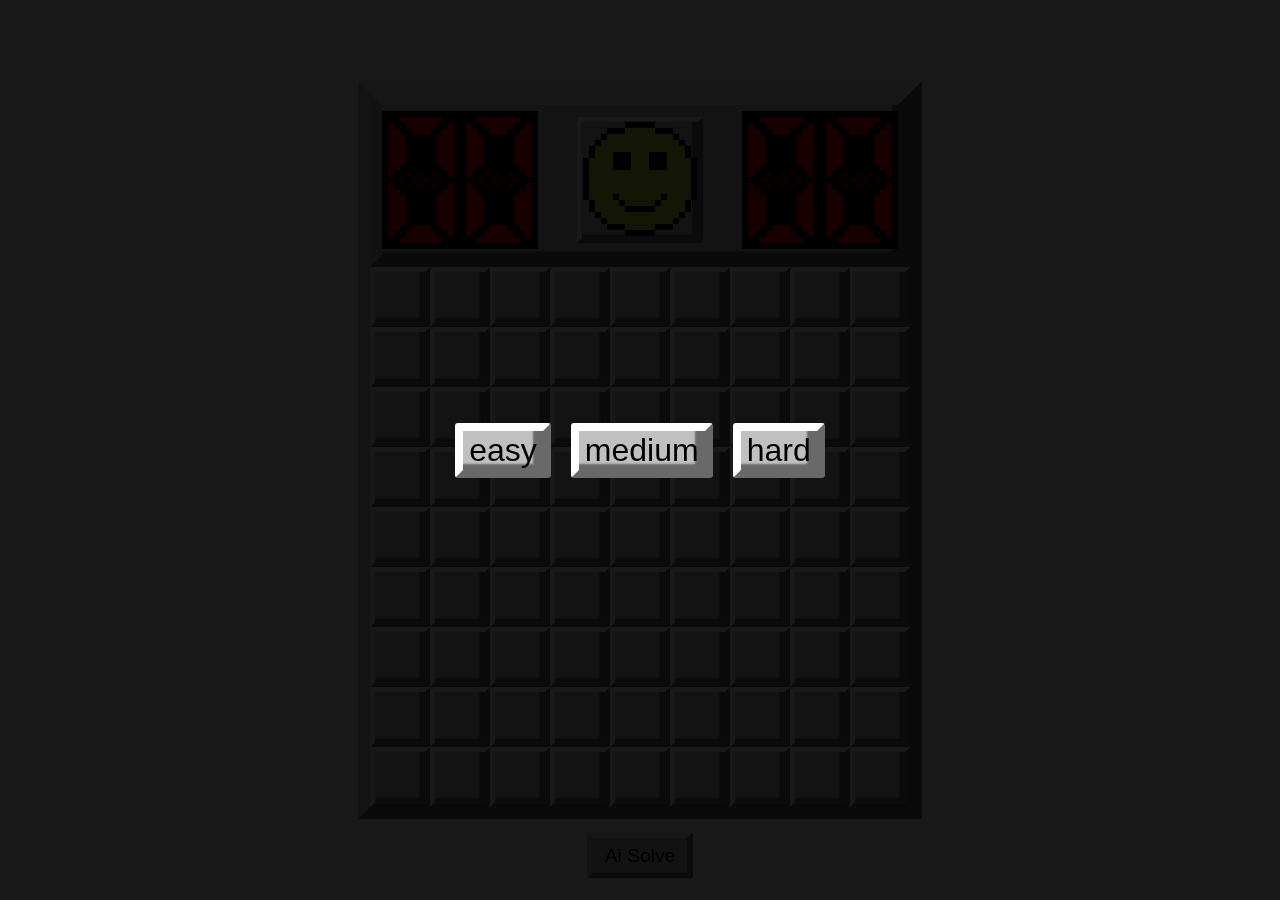
<file: frontend/index.html>
<!DOCTYPE html>
<html lang="en">

<head>
    <meta charset="UTF-8">
    <meta name="viewport" content="width=device-width, initial-scale=1.0">
    <link rel="stylesheet" href="styles.css">
    <script src="../frontend/script.js"></script>
    <script src="./Ai_solver.js"></script>
    <title>Minesweeper</title>
</head>

<body>

    <div class="container">


        <div class="status-bar">
            <div class="left">
                <div class="cell-counter counter-zero"></div>
                <div class="cell-counter counter-zero"></div>
            </div>

            <button id="restartButton" onclick="restartGame()" class="middle smileface-natural">

            </button>

            <div class="right">
                <div class="cell-counter counter-zero"></div>
                <div class="cell-counter counter-zero"></div>
            </div>
        </div>
        <div class="GameField" id="GameField">
            <div class="cell " onclick="toggleclickedCell(this)" oncontextmenu="toggleFlagMarkCell(this)" data-cell>
            </div>
            <div class="cell " onclick="toggleclickedCell(this)" oncontextmenu="toggleFlagMarkCell(this)" data-cell>
            </div>
            <div class="cell " onclick="toggleclickedCell(this)" oncontextmenu="toggleFlagMarkCell(this)" data-cell>
            </div>
            <div class="cell " onclick="toggleclickedCell(this)" oncontextmenu="toggleFlagMarkCell(this)" data-cell>
            </div>
            <div class="cell " onclick="toggleclickedCell(this)" oncontextmenu="toggleFlagMarkCell(this)" data-cell>
            </div>
            <div class="cell " onclick="toggleclickedCell(this)" oncontextmenu="toggleFlagMarkCell(this)" data-cell>
            </div>
            <div class="cell" onclick="toggleclickedCell(this)" oncontextmenu="toggleFlagMarkCell(this)" data-cell>
            </div>

            <div class="cell" onclick="toggleclickedCell(this)" oncontextmenu="toggleFlagMarkCell(this)" data-cell>
            </div>
            <div class="cell" onclick="toggleclickedCell(this)" oncontextmenu="toggleFlagMarkCell(this)" data-cell>
            </div>
            <div class="cell" onclick="toggleclickedCell(this)" oncontextmenu="toggleFlagMarkCell(this)" data-cell>
            </div>
            <div class="cell" onclick="toggleclickedCell(this)" oncontextmenu="toggleFlagMarkCell(this)" data-cell>
            </div>
            <div class="cell" onclick="toggleclickedCell(this)" oncontextmenu="toggleFlagMarkCell(this)" data-cell>
            </div>
            <div class="cell" onclick="toggleclickedCell(this)" oncontextmenu="toggleFlagMarkCell(this)" data-cell>
            </div>
            <div class="cell" onclick="toggleclickedCell(this)" oncontextmenu="toggleFlagMarkCell(this)" data-cell>
            </div>
            <div class="cell" onclick="toggleclickedCell(this)" oncontextmenu="toggleFlagMarkCell(this)" data-cell>
            </div>
            <div class="cell" onclick="toggleclickedCell(this)" oncontextmenu="toggleFlagMarkCell(this)" data-cell>
            </div>

            <div class="cell" onclick="toggleclickedCell(this)" oncontextmenu="toggleFlagMarkCell(this)" data-cell>
            </div>
            <div class="cell" onclick="toggleclickedCell(this)" oncontextmenu="toggleFlagMarkCell(this)" data-cell>
            </div>
            <div class="cell" onclick="toggleclickedCell(this)" oncontextmenu="toggleFlagMarkCell(this)" data-cell>
            </div>
            <div class="cell" onclick="toggleclickedCell(this)" oncontextmenu="toggleFlagMarkCell(this)" data-cell>
            </div>
            <div class="cell" onclick="toggleclickedCell(this)" oncontextmenu="toggleFlagMarkCell(this)" data-cell>
            </div>
            <div class="cell" onclick="toggleclickedCell(this)" oncontextmenu="toggleFlagMarkCell(this)" data-cell>
            </div>
            <div class="cell" onclick="toggleclickedCell(this)" oncontextmenu="toggleFlagMarkCell(this)" data-cell>
            </div>
            <div class="cell" onclick="toggleclickedCell(this)" oncontextmenu="toggleFlagMarkCell(this)" data-cell>
            </div>
            <div class="cell" onclick="toggleclickedCell(this)" oncontextmenu="toggleFlagMarkCell(this)" data-cell>
            </div>

            <div class="cell" onclick="toggleclickedCell(this)" oncontextmenu="toggleFlagMarkCell(this)" data-cell>
            </div>
            <div class="cell" onclick="toggleclickedCell(this)" oncontextmenu="toggleFlagMarkCell(this)" data-cell>
            </div>
            <div class="cell" onclick="toggleclickedCell(this)" oncontextmenu="toggleFlagMarkCell(this)" data-cell>
            </div>
            <div class="cell" onclick="toggleclickedCell(this)" oncontextmenu="toggleFlagMarkCell(this)" data-cell>
            </div>
            <div class="cell" onclick="toggleclickedCell(this)" oncontextmenu="toggleFlagMarkCell(this)" data-cell>
            </div>
            <div class="cell" onclick="toggleclickedCell(this)" oncontextmenu="toggleFlagMarkCell(this)" data-cell>
            </div>
            <div class="cell" onclick="toggleclickedCell(this)" oncontextmenu="toggleFlagMarkCell(this)" data-cell>
            </div>
            <div class="cell" onclick="toggleclickedCell(this)" oncontextmenu="toggleFlagMarkCell(this)" data-cell>
            </div>
            <div class="cell" onclick="toggleclickedCell(this)" oncontextmenu="toggleFlagMarkCell(this)" data-cell>

            </div>

            <div class="cell" onclick="toggleclickedCell(this)" oncontextmenu="toggleFlagMarkCell(this)" data-cell>
            </div>
            <div class="cell" onclick="toggleclickedCell(this)" oncontextmenu="toggleFlagMarkCell(this)" data-cell>
            </div>
            <div class="cell" onclick="toggleclickedCell(this)" oncontextmenu="toggleFlagMarkCell(this)" data-cell>
            </div>
            <div class="cell" onclick="toggleclickedCell(this)" oncontextmenu="toggleFlagMarkCell(this)" data-cell>
            </div>
            <div class="cell" onclick="toggleclickedCell(this)" oncontextmenu="toggleFlagMarkCell(this)" data-cell>
            </div>
            <div class="cell " onclick="toggleclickedCell(this)" oncontextmenu="toggleFlagMarkCell(this)" data-cell>
            </div>
            <div class="cell" onclick="toggleclickedCell(this)" oncontextmenu="toggleFlagMarkCell(this)" data-cell>
            </div>
            <div class="cell" onclick="toggleclickedCell(this)" oncontextmenu="toggleFlagMarkCell(this)" data-cell>
            </div>
            <div class="cell" onclick="toggleclickedCell(this)" oncontextmenu="toggleFlagMarkCell(this)" data-cell>
            </div>

            <div class="cell" onclick="toggleclickedCell(this)" oncontextmenu="toggleFlagMarkCell(this)" data-cell>
            </div>
            <div class="cell" onclick="toggleclickedCell(this)" oncontextmenu="toggleFlagMarkCell(this)" data-cell>
            </div>
            <div class="cell" onclick="toggleclickedCell(this)" oncontextmenu="toggleFlagMarkCell(this)" data-cell>
            </div>
            <div class="cell" onclick="toggleclickedCell(this)" oncontextmenu="toggleFlagMarkCell(this)" data-cell>
            </div>
            <div class="cell" onclick="toggleclickedCell(this)" oncontextmenu="toggleFlagMarkCell(this)" data-cell>
            </div>
            <div class="cell" onclick="toggleclickedCell(this)" oncontextmenu="toggleFlagMarkCell(this)">
            </div>
            <div class="cell" onclick="toggleclickedCell(this)" oncontextmenu="toggleFlagMarkCell(this)" data-cell>
            </div>
            <div class="cell" onclick="toggleclickedCell(this)" oncontextmenu="toggleFlagMarkCell(this)" data-cell>
            </div>
            <div class="cell" onclick="toggleclickedCell(this)" oncontextmenu="toggleFlagMarkCell(this)" data-cell>
            </div>

            <div class="cell" onclick="toggleclickedCell(this)" oncontextmenu="toggleFlagMarkCell(this)" data-cell>
            </div>
            <div class="cell" onclick="toggleclickedCell(this)" oncontextmenu="toggleFlagMarkCell(this)" data-cell>
            </div>
            <div class="cell" onclick="toggleclickedCell(this)" oncontextmenu="toggleFlagMarkCell(this)" data-cell>
            </div>
            <div class="cell" onclick="toggleclickedCell(this)" oncontextmenu="toggleFlagMarkCell(this)" data-cell>
            </div>
            <div class="cell" onclick="toggleclickedCell(this)" oncontextmenu="toggleFlagMarkCell(this)" data-cell>
            </div>
            <div class="cell" onclick="toggleclickedCell(this)" oncontextmenu="toggleFlagMarkCell(this)" data-cell>
            </div>
            <div class="cell" onclick="toggleclickedCell(this)" oncontextmenu="toggleFlagMarkCell(this)" data-cell>
            </div>
            <div class="cell" onclick="toggleclickedCell(this)" oncontextmenu="toggleFlagMarkCell(this)" data-cell>
            </div>
            <div class="cell" onclick="toggleclickedCell(this)" oncontextmenu="toggleFlagMarkCell(this)" data-cell>
            </div>

            <div class="cell" onclick="toggleclickedCell(this)" oncontextmenu="toggleFlagMarkCell(this)" data-cell>
            </div>
            <div class="cell" onclick="toggleclickedCell(this)" oncontextmenu="toggleFlagMarkCell(this)" data-cell>
            </div>
            <div class="cell" onclick="toggleclickedCell(this)" oncontextmenu="toggleFlagMarkCell(this)" data-cell>
            </div>
            <div class="cell" onclick="toggleclickedCell(this)" oncontextmenu="toggleFlagMarkCell(this)" data-cell>
            </div>
            <div class="cell" onclick="toggleclickedCell(this)" oncontextmenu="toggleFlagMarkCell(this)" data-cell>
            </div>
            <div class="cell" onclick="toggleclickedCell(this)" oncontextmenu="toggleFlagMarkCell(this)" data-cell>
            </div>
            <div class="cell" onclick="toggleclickedCell(this)" oncontextmenu="toggleFlagMarkCell(this)" data-cell>
            </div>
            <div class="cell" onclick="toggleclickedCell(this)" oncontextmenu="toggleFlagMarkCell(this)" data-cell>
            </div>
            <div class="cell" onclick="toggleclickedCell(this)" oncontextmenu="toggleFlagMarkCell(this)" data-cell>
            </div>


            <div class="cell" onclick="toggleclickedCell(this)" oncontextmenu="toggleFlagMarkCell(this)" data-cell>
            </div>
            <div class="cell" onclick="toggleclickedCell(this)" oncontextmenu="toggleFlagMarkCell(this)" data-cell>
            </div>
            <div class="cell" onclick="toggleclickedCell(this)" oncontextmenu="toggleFlagMarkCell(this)" data-cell>
            </div>
            <div class="cell" onclick="toggleclickedCell(this)" oncontextmenu="toggleFlagMarkCell(this)" data-cell>
            </div>
            <div class="cell" onclick="toggleclickedCell(this)" oncontextmenu="toggleFlagMarkCell(this)" data-cell>
            </div>
            <div class="cell" onclick="toggleclickedCell(this)" oncontextmenu="toggleFlagMarkCell(this)" data-cell>
            </div>
            <div class="cell" onclick="toggleclickedCell(this)" oncontextmenu="toggleFlagMarkCell(this)" data-cell>
            </div>
            <div class="cell" onclick="toggleclickedCell(this)" oncontextmenu="toggleFlagMarkCell(this)" data-cell>
            </div>
            <div class="cell" onclick="toggleclickedCell(this)" oncontextmenu="toggleFlagMarkCell(this)" data-cell>
            </div>
            <div class="cell" onclick="toggleclickedCell(this)" oncontextmenu="toggleFlagMarkCell(this)" data-cell>
            </div>
            <div class="cell" onclick="toggleclickedCell(this)" oncontextmenu="toggleFlagMarkCell(this)" data-cell>
            </div>
        </div>

        <button class="solve-ai" onclick="Ai_solver()">Ai Solve</button>

    </div>

    <div class="level">
        <button class="easy" onclick="chooseLevel('easy')">easy</button>
        <button class="medium" onclick="chooseLevel('medium')">medium</button>
        <button class="hard" onclick="chooseLevel('hard')">hard</button>
    </div>



</body>

</html>
</file>
<file: frontend/styles.css>
*,
*::after,
*::before {
    box-sizing: border-box;
}

:root {
    --cell-size: 100px;
    --column-number: 9;
    --mark-flag: calc(var(--cell-size)*.9);
}

body {
    display: flex;
    align-items: center;
    justify-content: center;
    height: 100vh;
    margin: 0;

}



/* .container {
    width: calc(var(--cell-size) * var(--column-number)) + 20px;
    margin: 0 auto;
    transform: scale(0.6);
    border: 20px solid rgb(127, 127, 127);
    box-sizing: border-box;
    border-top-color: #e3e3e3;
    border-left-color: #c0c0c0;
    border-right-color: #6a6a6a;
    border-bottom-color: #6a6a6a;
} */


.GameField {
    width: calc(var(--cell-size)*var(--column-number));
    height: 100%;
    margin: 0 auto;
    display: grid;
    justify-content: center;
    align-content: center;
    align-items: center;
    grid-template-columns: repeat(var(--column-number), auto);
    /* transform: scale(0.5); */
}

.container {
    width: calc(var(--cell-size) * var(--column-number)) + 20px;
    margin: 0 auto;
    transform: scale(0.6);
    border: 20px solid rgb(127, 127, 127);
    box-sizing: border-box;
    border-top-color: #e3e3e3;
    border-left-color: #c0c0c0;
    border-right-color: #6a6a6a;
    border-bottom-color: #6a6a6a;
    position: relative;
    /* Ensure relative positioning for absolute positioning of the button */
}

/* Style your button within the ::after pseudo-element */


.cell {
    position: relative;
    width: var(--cell-size);
    height: var(--cell-size);
    background-color: #c0c0c0;
    border: 8px solid white;
    box-shadow: inset -10px -6px 2px 0px rgba(0, 0, 0, 0.45);
    border-color: white rgba(0, 0, 0, 0.45) rgba(0, 0, 0, 0.45) white;


    border-radius: 3px;
    overflow: hidden;


}

.solve-ai {
    background-color: #b5b3b3;
    /* Example background color */
    color: #000000;
    /* Example text color */
    padding: 10px 20px;
    /* Example padding */
    border: 10px solid;
    /* Example border */
    border-radius: 5px;
    /* Example border radius */
    position: absolute;
    /* Position the button absolutely */
    bottom: -10%;
    /* Adjust this value to move the button below the bottom border */
    left: 50%;
    /* Center horizontally */
    transform: translateX(-50%);
    font-size: xx-large;
    border-top-color: #e3e3e3;
    border-left-color: #c0c0c0;
    border-right-color: #6a6a6a;
    border-bottom-color: #6a6a6a;
}



.cell-counter {
    position: relative;
    width: 130px;
    height: 230px;
    overflow: hidden;
}

.status-bar {

    position: relative;
    display: flex;
    width: 900px;
    height: 290px;
    background-color: #c0c0c0;
    justify-content: space-between;
    border: 20px solid black;
    box-shadow: inset -10px -6px 2px 0px rgba(0, 0, 0, 0.45);
    border-color: rgba(255, 255, 255, 0.56) rgba(0, 0, 0, 0.45) rgba(0, 0, 0, 0.45) rgba(184, 184, 184, 0.56);
    border-radius: 3px;

}

.left {
    margin-top: auto;
    margin-bottom: auto;
    float: left;
    display: flex;
    flex-direction: row-reverse;
}

.right {
    margin-top: auto;
    margin-bottom: auto;
    float: left;
    display: flex;
    flex-direction: row-reverse;
}

.middle {
    width: 210px;
    height: 210px;
    background-color: #bcbcbc;
    border: 8px solid white;
    box-shadow: inset -10px -6px 2px 0px rgba(0, 0, 0, 0.45);
    border-color: white rgba(0, 0, 0, 0.45) rgba(0, 0, 0, 0.45) white;
    border-radius: 3px;
    /* background-color: green; */
    display: flex;
    margin-left: auto;
    margin-right: auto;
    margin-top: auto;
    margin-bottom: auto;

}

:hover.middle {
    background-color: #979797;
}

.middle:active {
    /* transform: scale(0.98); */
    border: 0px;
}
.solve-ai:active{
     border: 10px solid #979797;
     
}
:hover.cell {
    background-color: #979797;
}
:hover.solve-ai{
    background-color: #979797;
}


.clickedCell {
    background-color: #c0c0c0;
    box-shadow: inset 6px 6px 0px 0px rgba(0, 0, 0, 0.45);
    border-top: 0px;
    border-left: 0px;
    border-right-color: transparent;
    border-bottom-color: transparent;
    border-radius: 0px;
    display: flex;
    justify-content: center;
    align-items: center;
}

.clickedCell:hover {
    background-color: #c0c0c0;
}

.easy,
.medium,
.hard {
    width: 100%;
    height: 100%;
    font-size: xx-large;
    background-color: #c0c0c0;
    border: 8px solid white;
    box-shadow: inset -10px -6px 2px 0px rgba(0, 0, 0, 0.45);
    border-color: white rgba(0, 0, 0, 0.45) rgba(0, 0, 0, 0.45) white;
    border-radius: 3px;
}

.easy:hover,
.medium:hover,
.hard:hover {
    background-color: rgba(160, 156, 156, 0.906);
}

.easy:active,
.medium:active,
.hard:active {
    background-color: #979797;
}

.level {
    top: 0;
    left: 0;
    right: 0;
    bottom: 0;

    position: fixed;
    display: grid;
    grid-template-columns: repeat(3, auto);
    grid-column-gap: 20px;
    align-content: center;
    justify-content: center;
    background-color: rgba(0, 0, 0, 0.9);
}



.flag-mark::before {
    content: "";
    position: absolute;
    top: -30%;
    left: -20%;
    display: flex;
    justify-content: center;
    align-items: center;
    align-content: center;
    box-shadow: 50px 35px 0 0 rgba(255, 0, 0, 1), 55px 35px 0 0 rgba(255, 0, 0, 1), 60px 35px 0 0 rgba(255, 0, 0, 1), 45px 40px 0 0 rgba(255, 0, 0, 1), 50px 40px 0 0 rgba(255, 0, 0, 1), 55px 40px 0 0 rgba(255, 0, 0, 1), 60px 40px 0 0 rgba(255, 0, 0, 1), 35px 45px 0 0 rgba(255, 0, 0, 1), 40px 45px 0 0 rgba(255, 0, 0, 1), 45px 45px 0 0 rgba(255, 0, 0, 1), 50px 45px 0 0 rgba(255, 0, 0, 1), 55px 45px 0 0 rgba(255, 0, 0, 1), 60px 45px 0 0 rgba(255, 0, 0, 1), 35px 50px 0 0 rgba(255, 0, 0, 1), 40px 50px 0 0 rgba(255, 0, 0, 1), 45px 50px 0 0 rgba(255, 0, 0, 1), 50px 50px 0 0 rgba(255, 0, 0, 1), 55px 50px 0 0 rgba(255, 0, 0, 1), 60px 50px 0 0 rgba(255, 0, 0, 1), 45px 55px 0 0 rgba(255, 0, 0, 1), 50px 55px 0 0 rgba(255, 0, 0, 1), 55px 55px 0 0 rgba(255, 0, 0, 1), 60px 55px 0 0 rgba(255, 0, 0, 1), 50px 60px 0 0 rgba(255, 0, 0, 1), 55px 60px 0 0 rgba(255, 0, 0, 1), 60px 60px 0 0 rgba(255, 0, 0, 1), 60px 65px 0 0 rgba(0, 0, 0, 1), 60px 70px 0 0 rgba(0, 0, 0, 1), 60px 75px 0 0 rgba(0, 0, 0, 1), 55px 80px 0 0 rgba(0, 0, 0, 1), 60px 80px 0 0 rgba(0, 0, 0, 1), 65px 80px 0 0 rgba(0, 0, 0, 1), 50px 85px 0 0 rgba(0, 0, 0, 1), 55px 85px 0 0 rgba(0, 0, 0, 1), 60px 85px 0 0 rgba(0, 0, 0, 1), 65px 85px 0 0 rgba(0, 0, 0, 1), 70px 85px 0 0 rgba(0, 0, 0, 1), 50px 90px 0 0 rgba(0, 0, 0, 1), 55px 90px 0 0 rgba(0, 0, 0, 1), 60px 90px 0 0 rgba(0, 0, 0, 1), 65px 90px 0 0 rgba(0, 0, 0, 1), 70px 90px 0 0 rgba(0, 0, 0, 1);
    height: 10px;
    width: 10px;

}

.clickedCell.number-one::before {
    content: "";
    position: absolute;
    top: 5%;
    left: 20%;
    display: flex;
    justify-content: center;
    align-items: center;
    align-content: center;
    box-shadow: 30px 15px 0 0 rgba(61, 0, 255, 1), 35px 15px 0 0 rgba(61, 0, 255, 1), 25px 20px 0 0 rgba(61, 0, 255, 1), 30px 20px 0 0 rgba(61, 0, 255, 1), 35px 20px 0 0 rgba(61, 0, 255, 1), 20px 25px 0 0 rgba(61, 0, 255, 1), 25px 25px 0 0 rgba(61, 0, 255, 1), 30px 25px 0 0 rgba(61, 0, 255, 1), 35px 25px 0 0 rgba(61, 0, 255, 1), 15px 30px 0 0 rgba(61, 0, 255, 1), 20px 30px 0 0 rgba(61, 0, 255, 1), 25px 30px 0 0 rgba(61, 0, 255, 1), 30px 30px 0 0 rgba(61, 0, 255, 1), 35px 30px 0 0 rgba(61, 0, 255, 1), 10px 35px 0 0 rgba(61, 0, 255, 1), 15px 35px 0 0 rgba(61, 0, 255, 1), 20px 35px 0 0 rgba(61, 0, 255, 1), 25px 35px 0 0 rgba(61, 0, 255, 1), 30px 35px 0 0 rgba(61, 0, 255, 1), 35px 35px 0 0 rgba(61, 0, 255, 1), 25px 40px 0 0 rgba(61, 0, 255, 1), 30px 40px 0 0 rgba(61, 0, 255, 1), 35px 40px 0 0 rgba(61, 0, 255, 1), 25px 45px 0 0 rgba(61, 0, 255, 1), 30px 45px 0 0 rgba(61, 0, 255, 1), 35px 45px 0 0 rgba(61, 0, 255, 1), 25px 50px 0 0 rgba(61, 0, 255, 1), 30px 50px 0 0 rgba(61, 0, 255, 1), 35px 50px 0 0 rgba(61, 0, 255, 1), 25px 55px 0 0 rgba(61, 0, 255, 1), 30px 55px 0 0 rgba(61, 0, 255, 1), 35px 55px 0 0 rgba(61, 0, 255, 1), 10px 60px 0 0 rgba(61, 0, 255, 1), 15px 60px 0 0 rgba(61, 0, 255, 1), 20px 60px 0 0 rgba(61, 0, 255, 1), 25px 60px 0 0 rgba(61, 0, 255, 1), 30px 60px 0 0 rgba(61, 0, 255, 1), 35px 60px 0 0 rgba(61, 0, 255, 1), 40px 60px 0 0 rgba(61, 0, 255, 1), 45px 60px 0 0 rgba(61, 0, 255, 1), 50px 60px 0 0 rgba(61, 0, 255, 1), 10px 65px 0 0 rgba(61, 0, 255, 1), 15px 65px 0 0 rgba(61, 0, 255, 1), 20px 65px 0 0 rgba(61, 0, 255, 1), 25px 65px 0 0 rgba(61, 0, 255, 1), 30px 65px 0 0 rgba(61, 0, 255, 1), 35px 65px 0 0 rgba(61, 0, 255, 1), 40px 65px 0 0 rgba(61, 0, 255, 1), 45px 65px 0 0 rgba(61, 0, 255, 1), 50px 65px 0 0 rgba(61, 0, 255, 1);
    height: 10px;
    width: 10px;
}

.clickedCell.number-two::before {
    content: "";
    position: absolute;
    top: 10%;
    left: 15%;
    display: flex;
    justify-content: center;
    align-items: center;
    align-content: center;
    box-shadow: 20px 10px 0 0 rgba(76, 175, 80, 1), 25px 10px 0 0 rgba(76, 175, 80, 1), 30px 10px 0 0 rgba(76, 175, 80, 1), 35px 10px 0 0 rgba(76, 175, 80, 1), 40px 10px 0 0 rgba(76, 175, 80, 1), 15px 15px 0 0 rgba(76, 175, 80, 1), 20px 15px 0 0 rgba(76, 175, 80, 1), 25px 15px 0 0 rgba(76, 175, 80, 1), 30px 15px 0 0 rgba(76, 175, 80, 1), 35px 15px 0 0 rgba(76, 175, 80, 1), 40px 15px 0 0 rgba(76, 175, 80, 1), 45px 15px 0 0 rgba(76, 175, 80, 1), 10px 20px 0 0 rgba(76, 175, 80, 1), 15px 20px 0 0 rgba(76, 175, 80, 1), 20px 20px 0 0 rgba(76, 175, 80, 1), 25px 20px 0 0 rgba(76, 175, 80, 1), 30px 20px 0 0 rgba(76, 175, 80, 1), 35px 20px 0 0 rgba(76, 175, 80, 1), 40px 20px 0 0 rgba(76, 175, 80, 1), 45px 20px 0 0 rgba(76, 175, 80, 1), 50px 20px 0 0 rgba(76, 175, 80, 1), 10px 25px 0 0 rgba(76, 175, 80, 1), 15px 25px 0 0 rgba(76, 175, 80, 1), 20px 25px 0 0 rgba(76, 175, 80, 1), 40px 25px 0 0 rgba(76, 175, 80, 1), 45px 25px 0 0 rgba(76, 175, 80, 1), 50px 25px 0 0 rgba(76, 175, 80, 1), 40px 30px 0 0 rgba(76, 175, 80, 1), 45px 30px 0 0 rgba(76, 175, 80, 1), 50px 30px 0 0 rgba(76, 175, 80, 1), 35px 35px 0 0 rgba(76, 175, 80, 1), 40px 35px 0 0 rgba(76, 175, 80, 1), 45px 35px 0 0 rgba(76, 175, 80, 1), 30px 40px 0 0 rgba(76, 175, 80, 1), 35px 40px 0 0 rgba(76, 175, 80, 1), 40px 40px 0 0 rgba(76, 175, 80, 1), 20px 45px 0 0 rgba(76, 175, 80, 1), 25px 45px 0 0 rgba(76, 175, 80, 1), 30px 45px 0 0 rgba(76, 175, 80, 1), 35px 45px 0 0 rgba(76, 175, 80, 1), 15px 50px 0 0 rgba(76, 175, 80, 1), 20px 50px 0 0 rgba(76, 175, 80, 1), 25px 50px 0 0 rgba(76, 175, 80, 1), 30px 50px 0 0 rgba(76, 175, 80, 1), 15px 55px 0 0 rgba(76, 175, 80, 1), 20px 55px 0 0 rgba(76, 175, 80, 1), 25px 55px 0 0 rgba(76, 175, 80, 1), 30px 55px 0 0 rgba(76, 175, 80, 1), 35px 55px 0 0 rgba(76, 175, 80, 1), 40px 55px 0 0 rgba(76, 175, 80, 1), 45px 55px 0 0 rgba(76, 175, 80, 1), 50px 55px 0 0 rgba(76, 175, 80, 1), 15px 60px 0 0 rgba(76, 175, 80, 1), 20px 60px 0 0 rgba(76, 175, 80, 1), 25px 60px 0 0 rgba(76, 175, 80, 1), 30px 60px 0 0 rgba(76, 175, 80, 1), 35px 60px 0 0 rgba(76, 175, 80, 1), 40px 60px 0 0 rgba(76, 175, 80, 1), 45px 60px 0 0 rgba(76, 175, 80, 1), 50px 60px 0 0 rgba(76, 175, 80, 1);
    height: 10px;
    width: 10px;
}

.clickedCell.number-three::before {
    content: "";
    position: absolute;
    top: 10%;
    left: 10%;
    display: flex;
    justify-content: center;
    align-items: center;
    align-content: center;
    box-shadow: 15px 10px 0 0 rgba(255, 0, 0, 1), 20px 10px 0 0 rgba(255, 0, 0, 1), 25px 10px 0 0 rgba(255, 0, 0, 1), 30px 10px 0 0 rgba(255, 0, 0, 1), 35px 10px 0 0 rgba(255, 0, 0, 1), 40px 10px 0 0 rgba(255, 0, 0, 1), 45px 10px 0 0 rgba(255, 0, 0, 1), 15px 15px 0 0 rgba(255, 0, 0, 1), 20px 15px 0 0 rgba(255, 0, 0, 1), 25px 15px 0 0 rgba(255, 0, 0, 1), 30px 15px 0 0 rgba(255, 0, 0, 1), 35px 15px 0 0 rgba(255, 0, 0, 1), 40px 15px 0 0 rgba(255, 0, 0, 1), 45px 15px 0 0 rgba(255, 0, 0, 1), 40px 20px 0 0 rgba(255, 0, 0, 1), 45px 20px 0 0 rgba(255, 0, 0, 1), 50px 20px 0 0 rgba(255, 0, 0, 1), 40px 25px 0 0 rgba(255, 0, 0, 1), 45px 25px 0 0 rgba(255, 0, 0, 1), 50px 25px 0 0 rgba(255, 0, 0, 1), 40px 30px 0 0 rgba(255, 0, 0, 1), 45px 30px 0 0 rgba(255, 0, 0, 1), 50px 30px 0 0 rgba(255, 0, 0, 1), 25px 35px 0 0 rgba(255, 0, 0, 1), 30px 35px 0 0 rgba(255, 0, 0, 1), 35px 35px 0 0 rgba(255, 0, 0, 1), 40px 35px 0 0 rgba(255, 0, 0, 1), 45px 35px 0 0 rgba(255, 0, 0, 1), 25px 40px 0 0 rgba(255, 0, 0, 1), 30px 40px 0 0 rgba(255, 0, 0, 1), 35px 40px 0 0 rgba(255, 0, 0, 1), 40px 40px 0 0 rgba(255, 0, 0, 1), 45px 40px 0 0 rgba(255, 0, 0, 1), 40px 45px 0 0 rgba(255, 0, 0, 1), 45px 45px 0 0 rgba(255, 0, 0, 1), 50px 45px 0 0 rgba(255, 0, 0, 1), 40px 50px 0 0 rgba(255, 0, 0, 1), 45px 50px 0 0 rgba(255, 0, 0, 1), 50px 50px 0 0 rgba(255, 0, 0, 1), 40px 55px 0 0 rgba(255, 0, 0, 1), 45px 55px 0 0 rgba(255, 0, 0, 1), 50px 55px 0 0 rgba(255, 0, 0, 1), 15px 60px 0 0 rgba(255, 0, 0, 1), 20px 60px 0 0 rgba(255, 0, 0, 1), 25px 60px 0 0 rgba(255, 0, 0, 1), 30px 60px 0 0 rgba(255, 0, 0, 1), 35px 60px 0 0 rgba(255, 0, 0, 1), 40px 60px 0 0 rgba(255, 0, 0, 1), 45px 60px 0 0 rgba(255, 0, 0, 1), 15px 65px 0 0 rgba(255, 0, 0, 1), 20px 65px 0 0 rgba(255, 0, 0, 1), 25px 65px 0 0 rgba(255, 0, 0, 1), 30px 65px 0 0 rgba(255, 0, 0, 1), 35px 65px 0 0 rgba(255, 0, 0, 1), 40px 65px 0 0 rgba(255, 0, 0, 1), 45px 65px 0 0 rgba(255, 0, 0, 1);
    height: 10px;
    width: 10px;
}

.clickedCell.number-four::before {
    content: "";
    position: absolute;
    top: 5%;
    left: 10%;
    display: flex;
    justify-content: center;
    align-items: center;
    align-content: center;
    box-shadow: 20px 15px 0 0 rgba(24, 2, 97, 1), 25px 15px 0 0 rgba(24, 2, 97, 1), 40px 15px 0 0 rgba(24, 2, 97, 1), 45px 15px 0 0 rgba(24, 2, 97, 1), 50px 15px 0 0 rgba(24, 2, 97, 1), 20px 20px 0 0 rgba(24, 2, 97, 1), 25px 20px 0 0 rgba(24, 2, 97, 1), 40px 20px 0 0 rgba(24, 2, 97, 1), 45px 20px 0 0 rgba(24, 2, 97, 1), 50px 20px 0 0 rgba(24, 2, 97, 1), 15px 25px 0 0 rgba(24, 2, 97, 1), 20px 25px 0 0 rgba(24, 2, 97, 1), 25px 25px 0 0 rgba(24, 2, 97, 1), 40px 25px 0 0 rgba(24, 2, 97, 1), 45px 25px 0 0 rgba(24, 2, 97, 1), 50px 25px 0 0 rgba(24, 2, 97, 1), 15px 30px 0 0 rgba(24, 2, 97, 1), 20px 30px 0 0 rgba(24, 2, 97, 1), 25px 30px 0 0 rgba(24, 2, 97, 1), 40px 30px 0 0 rgba(24, 2, 97, 1), 45px 30px 0 0 rgba(24, 2, 97, 1), 50px 30px 0 0 rgba(24, 2, 97, 1), 10px 35px 0 0 rgba(24, 2, 97, 1), 15px 35px 0 0 rgba(24, 2, 97, 1), 20px 35px 0 0 rgba(24, 2, 97, 1), 40px 35px 0 0 rgba(24, 2, 97, 1), 45px 35px 0 0 rgba(24, 2, 97, 1), 50px 35px 0 0 rgba(24, 2, 97, 1), 10px 40px 0 0 rgba(24, 2, 97, 1), 15px 40px 0 0 rgba(24, 2, 97, 1), 20px 40px 0 0 rgba(24, 2, 97, 1), 25px 40px 0 0 rgba(24, 2, 97, 1), 30px 40px 0 0 rgba(24, 2, 97, 1), 35px 40px 0 0 rgba(24, 2, 97, 1), 40px 40px 0 0 rgba(24, 2, 97, 1), 45px 40px 0 0 rgba(24, 2, 97, 1), 50px 40px 0 0 rgba(24, 2, 97, 1), 10px 45px 0 0 rgba(24, 2, 97, 1), 15px 45px 0 0 rgba(24, 2, 97, 1), 20px 45px 0 0 rgba(24, 2, 97, 1), 25px 45px 0 0 rgba(24, 2, 97, 1), 30px 45px 0 0 rgba(24, 2, 97, 1), 35px 45px 0 0 rgba(24, 2, 97, 1), 40px 45px 0 0 rgba(24, 2, 97, 1), 45px 45px 0 0 rgba(24, 2, 97, 1), 50px 45px 0 0 rgba(24, 2, 97, 1), 55px 45px 0 0 rgba(24, 2, 97, 1), 40px 50px 0 0 rgba(24, 2, 97, 1), 45px 50px 0 0 rgba(24, 2, 97, 1), 50px 50px 0 0 rgba(24, 2, 97, 1), 55px 50px 0 0 rgba(24, 2, 97, 1), 40px 55px 0 0 rgba(24, 2, 97, 1), 45px 55px 0 0 rgba(24, 2, 97, 1), 50px 55px 0 0 rgba(24, 2, 97, 1), 40px 60px 0 0 rgba(24, 2, 97, 1), 45px 60px 0 0 rgba(24, 2, 97, 1), 50px 60px 0 0 rgba(24, 2, 97, 1);
    height: 10px;
    width: 10px;
}

.clickedCell.number-five::before {
    content: "";
    position: absolute;
    top: 5%;
    left: 10%;
    display: flex;
    justify-content: center;
    align-items: center;
    align-content: center;

    box-shadow: 15px 15px 0 0 rgba(146, 26, 7, 1), 20px 15px 0 0 rgba(146, 26, 7, 1), 25px 15px 0 0 rgba(146, 26, 7, 1), 30px 15px 0 0 rgba(146, 26, 7, 1), 35px 15px 0 0 rgba(146, 26, 7, 1), 40px 15px 0 0 rgba(146, 26, 7, 1), 45px 15px 0 0 rgba(146, 26, 7, 1), 50px 15px 0 0 rgba(146, 26, 7, 1), 15px 20px 0 0 rgba(146, 26, 7, 1), 20px 20px 0 0 rgba(146, 26, 7, 1), 25px 20px 0 0 rgba(146, 26, 7, 1), 30px 20px 0 0 rgba(146, 26, 7, 1), 35px 20px 0 0 rgba(146, 26, 7, 1), 40px 20px 0 0 rgba(146, 26, 7, 1), 45px 20px 0 0 rgba(146, 26, 7, 1), 50px 20px 0 0 rgba(146, 26, 7, 1), 15px 25px 0 0 rgba(146, 26, 7, 1), 20px 25px 0 0 rgba(146, 26, 7, 1), 25px 25px 0 0 rgba(146, 26, 7, 1), 15px 30px 0 0 rgba(146, 26, 7, 1), 20px 30px 0 0 rgba(146, 26, 7, 1), 25px 30px 0 0 rgba(146, 26, 7, 1), 15px 35px 0 0 rgba(146, 26, 7, 1), 20px 35px 0 0 rgba(146, 26, 7, 1), 25px 35px 0 0 rgba(146, 26, 7, 1), 15px 40px 0 0 rgba(146, 26, 7, 1), 20px 40px 0 0 rgba(146, 26, 7, 1), 25px 40px 0 0 rgba(146, 26, 7, 1), 30px 40px 0 0 rgba(146, 26, 7, 1), 35px 40px 0 0 rgba(146, 26, 7, 1), 40px 40px 0 0 rgba(146, 26, 7, 1), 45px 40px 0 0 rgba(146, 26, 7, 1), 15px 45px 0 0 rgba(146, 26, 7, 1), 20px 45px 0 0 rgba(146, 26, 7, 1), 25px 45px 0 0 rgba(146, 26, 7, 1), 30px 45px 0 0 rgba(146, 26, 7, 1), 35px 45px 0 0 rgba(146, 26, 7, 1), 40px 45px 0 0 rgba(146, 26, 7, 1), 45px 45px 0 0 rgba(146, 26, 7, 1), 50px 45px 0 0 rgba(146, 26, 7, 1), 40px 50px 0 0 rgba(146, 26, 7, 1), 45px 50px 0 0 rgba(146, 26, 7, 1), 50px 50px 0 0 rgba(146, 26, 7, 1), 45px 55px 0 0 rgba(146, 26, 7, 1), 50px 55px 0 0 rgba(146, 26, 7, 1), 45px 60px 0 0 rgba(146, 26, 7, 1), 50px 60px 0 0 rgba(146, 26, 7, 1), 15px 65px 0 0 rgba(146, 26, 7, 1), 20px 65px 0 0 rgba(146, 26, 7, 1), 25px 65px 0 0 rgba(146, 26, 7, 1), 30px 65px 0 0 rgba(146, 26, 7, 1), 35px 65px 0 0 rgba(146, 26, 7, 1), 40px 65px 0 0 rgba(146, 26, 7, 1), 45px 65px 0 0 rgba(146, 26, 7, 1), 50px 65px 0 0 rgba(146, 26, 7, 1), 15px 70px 0 0 rgba(146, 26, 7, 1), 20px 70px 0 0 rgba(146, 26, 7, 1), 25px 70px 0 0 rgba(146, 26, 7, 1), 30px 70px 0 0 rgba(146, 26, 7, 1), 35px 70px 0 0 rgba(146, 26, 7, 1), 40px 70px 0 0 rgba(146, 26, 7, 1), 45px 70px 0 0 rgba(146, 26, 7, 1);
    height: 10px;
    width: 10px;
}

.clickedCell.number-six::before {
    content: "";
    position: absolute;
    top: 10%;
    left: 15%;
    display: flex;
    justify-content: center;
    align-items: center;
    align-content: center;

    box-shadow: 15px 15px 0 0 rgba(9, 140, 157, 1), 20px 15px 0 0 rgba(9, 140, 157, 1), 25px 15px 0 0 rgba(9, 140, 157, 1), 30px 15px 0 0 rgba(9, 140, 157, 1), 35px 15px 0 0 rgba(9, 140, 157, 1), 40px 15px 0 0 rgba(9, 140, 157, 1), 45px 15px 0 0 rgba(9, 140, 157, 1), 50px 15px 0 0 rgba(9, 140, 157, 1), 10px 20px 0 0 rgba(9, 140, 157, 1), 15px 20px 0 0 rgba(9, 140, 157, 1), 20px 20px 0 0 rgba(9, 140, 157, 1), 25px 20px 0 0 rgba(9, 140, 157, 1), 30px 20px 0 0 rgba(9, 140, 157, 1), 35px 20px 0 0 rgba(9, 140, 157, 1), 40px 20px 0 0 rgba(9, 140, 157, 1), 45px 20px 0 0 rgba(9, 140, 157, 1), 50px 20px 0 0 rgba(9, 140, 157, 1), 10px 25px 0 0 rgba(9, 140, 157, 1), 15px 25px 0 0 rgba(9, 140, 157, 1), 20px 25px 0 0 rgba(9, 140, 157, 1), 10px 30px 0 0 rgba(9, 140, 157, 1), 15px 30px 0 0 rgba(9, 140, 157, 1), 20px 30px 0 0 rgba(9, 140, 157, 1), 10px 35px 0 0 rgba(9, 140, 157, 1), 15px 35px 0 0 rgba(9, 140, 157, 1), 20px 35px 0 0 rgba(9, 140, 157, 1), 25px 35px 0 0 rgba(9, 140, 157, 1), 30px 35px 0 0 rgba(9, 140, 157, 1), 35px 35px 0 0 rgba(9, 140, 157, 1), 40px 35px 0 0 rgba(9, 140, 157, 1), 45px 35px 0 0 rgba(9, 140, 157, 1), 50px 35px 0 0 rgba(9, 140, 157, 1), 10px 40px 0 0 rgba(9, 140, 157, 1), 15px 40px 0 0 rgba(9, 140, 157, 1), 20px 40px 0 0 rgba(9, 140, 157, 1), 25px 40px 0 0 rgba(9, 140, 157, 1), 30px 40px 0 0 rgba(9, 140, 157, 1), 35px 40px 0 0 rgba(9, 140, 157, 1), 40px 40px 0 0 rgba(9, 140, 157, 1), 45px 40px 0 0 rgba(9, 140, 157, 1), 50px 40px 0 0 rgba(9, 140, 157, 1), 55px 40px 0 0 rgba(9, 140, 157, 1), 10px 45px 0 0 rgba(9, 140, 157, 1), 15px 45px 0 0 rgba(9, 140, 157, 1), 20px 45px 0 0 rgba(9, 140, 157, 1), 45px 45px 0 0 rgba(9, 140, 157, 1), 50px 45px 0 0 rgba(9, 140, 157, 1), 55px 45px 0 0 rgba(9, 140, 157, 1), 10px 50px 0 0 rgba(9, 140, 157, 1), 15px 50px 0 0 rgba(9, 140, 157, 1), 20px 50px 0 0 rgba(9, 140, 157, 1), 45px 50px 0 0 rgba(9, 140, 157, 1), 50px 50px 0 0 rgba(9, 140, 157, 1), 55px 50px 0 0 rgba(9, 140, 157, 1), 10px 55px 0 0 rgba(9, 140, 157, 1), 15px 55px 0 0 rgba(9, 140, 157, 1), 20px 55px 0 0 rgba(9, 140, 157, 1), 45px 55px 0 0 rgba(9, 140, 157, 1), 50px 55px 0 0 rgba(9, 140, 157, 1), 55px 55px 0 0 rgba(9, 140, 157, 1), 10px 60px 0 0 rgba(9, 140, 157, 1), 15px 60px 0 0 rgba(9, 140, 157, 1), 20px 60px 0 0 rgba(9, 140, 157, 1), 25px 60px 0 0 rgba(9, 140, 157, 1), 30px 60px 0 0 rgba(9, 140, 157, 1), 35px 60px 0 0 rgba(9, 140, 157, 1), 40px 60px 0 0 rgba(9, 140, 157, 1), 45px 60px 0 0 rgba(9, 140, 157, 1), 50px 60px 0 0 rgba(9, 140, 157, 1), 55px 60px 0 0 rgba(9, 140, 157, 1), 15px 65px 0 0 rgba(9, 140, 157, 1), 20px 65px 0 0 rgba(9, 140, 157, 1), 25px 65px 0 0 rgba(9, 140, 157, 1), 30px 65px 0 0 rgba(9, 140, 157, 1), 35px 65px 0 0 rgba(9, 140, 157, 1), 40px 65px 0 0 rgba(9, 140, 157, 1), 45px 65px 0 0 rgba(9, 140, 157, 1), 50px 65px 0 0 rgba(9, 140, 157, 1);
    height: 10px;
    width: 10px;
}

.clickedCell.number-seven::before {
    content: "";
    position: absolute;
    top: 5%;
    left: 10%;
    display: flex;
    justify-content: center;
    align-items: center;
    align-content: center;

    box-shadow: 10px 15px 0 0 rgba(0, 0, 0, 1), 15px 15px 0 0 rgba(0, 0, 0, 1), 20px 15px 0 0 rgba(0, 0, 0, 1), 25px 15px 0 0 rgba(0, 0, 0, 1), 30px 15px 0 0 rgba(0, 0, 0, 1), 35px 15px 0 0 rgba(0, 0, 0, 1), 40px 15px 0 0 rgba(0, 0, 0, 1), 45px 15px 0 0 rgba(0, 0, 0, 1), 50px 15px 0 0 rgba(0, 0, 0, 1), 10px 20px 0 0 rgba(0, 0, 0, 1), 15px 20px 0 0 rgba(0, 0, 0, 1), 20px 20px 0 0 rgba(0, 0, 0, 1), 25px 20px 0 0 rgba(0, 0, 0, 1), 30px 20px 0 0 rgba(0, 0, 0, 1), 35px 20px 0 0 rgba(0, 0, 0, 1), 40px 20px 0 0 rgba(0, 0, 0, 1), 45px 20px 0 0 rgba(0, 0, 0, 1), 50px 20px 0 0 rgba(0, 0, 0, 1), 40px 25px 0 0 rgba(0, 0, 0, 1), 45px 25px 0 0 rgba(0, 0, 0, 1), 50px 25px 0 0 rgba(0, 0, 0, 1), 40px 30px 0 0 rgba(0, 0, 0, 1), 45px 30px 0 0 rgba(0, 0, 0, 1), 50px 30px 0 0 rgba(0, 0, 0, 1), 35px 35px 0 0 rgba(0, 0, 0, 1), 40px 35px 0 0 rgba(0, 0, 0, 1), 45px 35px 0 0 rgba(0, 0, 0, 1), 35px 40px 0 0 rgba(0, 0, 0, 1), 40px 40px 0 0 rgba(0, 0, 0, 1), 45px 40px 0 0 rgba(0, 0, 0, 1), 35px 45px 0 0 rgba(0, 0, 0, 1), 40px 45px 0 0 rgba(0, 0, 0, 1), 30px 50px 0 0 rgba(0, 0, 0, 1), 35px 50px 0 0 rgba(0, 0, 0, 1), 40px 50px 0 0 rgba(0, 0, 0, 1), 30px 55px 0 0 rgba(0, 0, 0, 1), 35px 55px 0 0 rgba(0, 0, 0, 1), 25px 60px 0 0 rgba(0, 0, 0, 1), 30px 60px 0 0 rgba(0, 0, 0, 1), 35px 60px 0 0 rgba(0, 0, 0, 1), 25px 65px 0 0 rgba(0, 0, 0, 1), 30px 65px 0 0 rgba(0, 0, 0, 1), 35px 65px 0 0 rgba(0, 0, 0, 1), 25px 70px 0 0 rgba(0, 0, 0, 1), 30px 70px 0 0 rgba(0, 0, 0, 1), 35px 70px 0 0 rgba(0, 0, 0, 1);
    height: 10px;
    width: 10px;
}

.clickedCell.number-eight::before {
    content: "";
    position: absolute;
    top: 5%;
    left: 10%;
    display: flex;
    justify-content: center;
    align-items: center;
    align-content: center;
    box-shadow: 15px 15px 0 0 rgba(158, 158, 158, 1), 20px 15px 0 0 rgba(158, 158, 158, 1), 25px 15px 0 0 rgba(158, 158, 158, 1), 30px 15px 0 0 rgba(158, 158, 158, 1), 35px 15px 0 0 rgba(158, 158, 158, 1), 40px 15px 0 0 rgba(158, 158, 158, 1), 45px 15px 0 0 rgba(158, 158, 158, 1), 50px 15px 0 0 rgba(158, 158, 158, 1), 10px 20px 0 0 rgba(158, 158, 158, 1), 15px 20px 0 0 rgba(158, 158, 158, 1), 20px 20px 0 0 rgba(158, 158, 158, 1), 25px 20px 0 0 rgba(158, 158, 158, 1), 30px 20px 0 0 rgba(158, 158, 158, 1), 35px 20px 0 0 rgba(158, 158, 158, 1), 40px 20px 0 0 rgba(158, 158, 158, 1), 45px 20px 0 0 rgba(158, 158, 158, 1), 50px 20px 0 0 rgba(158, 158, 158, 1), 55px 20px 0 0 rgba(158, 158, 158, 1), 10px 25px 0 0 rgba(158, 158, 158, 1), 15px 25px 0 0 rgba(158, 158, 158, 1), 20px 25px 0 0 rgba(158, 158, 158, 1), 45px 25px 0 0 rgba(158, 158, 158, 1), 50px 25px 0 0 rgba(158, 158, 158, 1), 55px 25px 0 0 rgba(158, 158, 158, 1), 10px 30px 0 0 rgba(158, 158, 158, 1), 15px 30px 0 0 rgba(158, 158, 158, 1), 20px 30px 0 0 rgba(158, 158, 158, 1), 45px 30px 0 0 rgba(158, 158, 158, 1), 50px 30px 0 0 rgba(158, 158, 158, 1), 55px 30px 0 0 rgba(158, 158, 158, 1), 15px 35px 0 0 rgba(158, 158, 158, 1), 20px 35px 0 0 rgba(158, 158, 158, 1), 25px 35px 0 0 rgba(158, 158, 158, 1), 30px 35px 0 0 rgba(158, 158, 158, 1), 35px 35px 0 0 rgba(158, 158, 158, 1), 40px 35px 0 0 rgba(158, 158, 158, 1), 45px 35px 0 0 rgba(158, 158, 158, 1), 50px 35px 0 0 rgba(158, 158, 158, 1), 15px 40px 0 0 rgba(158, 158, 158, 1), 20px 40px 0 0 rgba(158, 158, 158, 1), 25px 40px 0 0 rgba(158, 158, 158, 1), 30px 40px 0 0 rgba(158, 158, 158, 1), 35px 40px 0 0 rgba(158, 158, 158, 1), 40px 40px 0 0 rgba(158, 158, 158, 1), 45px 40px 0 0 rgba(158, 158, 158, 1), 50px 40px 0 0 rgba(158, 158, 158, 1), 15px 45px 0 0 rgba(158, 158, 158, 1), 20px 45px 0 0 rgba(158, 158, 158, 1), 25px 45px 0 0 rgba(158, 158, 158, 1), 30px 45px 0 0 rgba(158, 158, 158, 1), 35px 45px 0 0 rgba(158, 158, 158, 1), 40px 45px 0 0 rgba(158, 158, 158, 1), 45px 45px 0 0 rgba(158, 158, 158, 1), 50px 45px 0 0 rgba(158, 158, 158, 1), 10px 50px 0 0 rgba(158, 158, 158, 1), 15px 50px 0 0 rgba(158, 158, 158, 1), 20px 50px 0 0 rgba(158, 158, 158, 1), 45px 50px 0 0 rgba(158, 158, 158, 1), 50px 50px 0 0 rgba(158, 158, 158, 1), 55px 50px 0 0 rgba(158, 158, 158, 1), 10px 55px 0 0 rgba(158, 158, 158, 1), 15px 55px 0 0 rgba(158, 158, 158, 1), 20px 55px 0 0 rgba(158, 158, 158, 1), 45px 55px 0 0 rgba(158, 158, 158, 1), 50px 55px 0 0 rgba(158, 158, 158, 1), 55px 55px 0 0 rgba(158, 158, 158, 1), 10px 60px 0 0 rgba(158, 158, 158, 1), 15px 60px 0 0 rgba(158, 158, 158, 1), 20px 60px 0 0 rgba(158, 158, 158, 1), 25px 60px 0 0 rgba(158, 158, 158, 1), 30px 60px 0 0 rgba(158, 158, 158, 1), 35px 60px 0 0 rgba(158, 158, 158, 1), 40px 60px 0 0 rgba(158, 158, 158, 1), 45px 60px 0 0 rgba(158, 158, 158, 1), 50px 60px 0 0 rgba(158, 158, 158, 1), 55px 60px 0 0 rgba(158, 158, 158, 1), 15px 65px 0 0 rgba(158, 158, 158, 1), 20px 65px 0 0 rgba(158, 158, 158, 1), 25px 65px 0 0 rgba(158, 158, 158, 1), 30px 65px 0 0 rgba(158, 158, 158, 1), 35px 65px 0 0 rgba(158, 158, 158, 1), 40px 65px 0 0 rgba(158, 158, 158, 1), 45px 65px 0 0 rgba(158, 158, 158, 1), 50px 65px 0 0 rgba(158, 158, 158, 1);
    height: 10px;
    width: 10px;
}

.smileface-natural::before {
    content: "";
    position: absolute;
    top: -1%;
    left: 35.5%;
    display: flex;
    justify-content: center;
    align-items: center;
    align-content: center;
    box-shadow: 100px 30px 0 0 rgba(0, 0, 0, 1), 110px 30px 0 0 rgba(0, 0, 0, 1), 120px 30px 0 0 rgba(0, 0, 0, 1), 130px 30px 0 0 rgba(0, 0, 0, 1), 140px 30px 0 0 rgba(0, 0, 0, 1), 70px 40px 0 0 rgba(0, 0, 0, 1), 80px 40px 0 0 rgba(0, 0, 0, 1), 90px 40px 0 0 rgba(0, 0, 0, 1), 100px 40px 0 0 rgba(205, 220, 57, 1), 110px 40px 0 0 rgba(205, 220, 57, 1), 120px 40px 0 0 rgba(205, 220, 57, 1), 130px 40px 0 0 rgba(205, 220, 57, 1), 140px 40px 0 0 rgba(205, 220, 57, 1), 150px 40px 0 0 rgba(0, 0, 0, 1), 160px 40px 0 0 rgba(0, 0, 0, 1), 170px 40px 0 0 rgba(0, 0, 0, 1), 60px 50px 0 0 rgba(0, 0, 0, 1), 70px 50px 0 0 rgba(205, 220, 57, 1), 80px 50px 0 0 rgba(205, 220, 57, 1), 90px 50px 0 0 rgba(205, 220, 57, 1), 100px 50px 0 0 rgba(205, 220, 57, 1), 110px 50px 0 0 rgba(205, 220, 57, 1), 120px 50px 0 0 rgba(205, 220, 57, 1), 130px 50px 0 0 rgba(205, 220, 57, 1), 140px 50px 0 0 rgba(205, 220, 57, 1), 150px 50px 0 0 rgba(205, 220, 57, 1), 160px 50px 0 0 rgba(205, 220, 57, 1), 170px 50px 0 0 rgba(205, 220, 57, 1), 180px 50px 0 0 rgba(0, 0, 0, 1), 50px 60px 0 0 rgba(0, 0, 0, 1), 60px 60px 0 0 rgba(205, 220, 57, 1), 70px 60px 0 0 rgba(205, 220, 57, 1), 80px 60px 0 0 rgba(205, 220, 57, 1), 90px 60px 0 0 rgba(205, 220, 57, 1), 100px 60px 0 0 rgba(205, 220, 57, 1), 110px 60px 0 0 rgba(205, 220, 57, 1), 120px 60px 0 0 rgba(205, 220, 57, 1), 130px 60px 0 0 rgba(205, 220, 57, 1), 140px 60px 0 0 rgba(205, 220, 57, 1), 150px 60px 0 0 rgba(205, 220, 57, 1), 160px 60px 0 0 rgba(205, 220, 57, 1), 170px 60px 0 0 rgba(205, 220, 57, 1), 180px 60px 0 0 rgba(205, 220, 57, 1), 190px 60px 0 0 rgba(0, 0, 0, 1), 40px 70px 0 0 rgba(0, 0, 0, 1), 50px 70px 0 0 rgba(205, 220, 57, 1), 60px 70px 0 0 rgba(205, 220, 57, 1), 70px 70px 0 0 rgba(205, 220, 57, 1), 80px 70px 0 0 rgba(205, 220, 57, 1), 90px 70px 0 0 rgba(205, 220, 57, 1), 100px 70px 0 0 rgba(205, 220, 57, 1), 110px 70px 0 0 rgba(205, 220, 57, 1), 120px 70px 0 0 rgba(205, 220, 57, 1), 130px 70px 0 0 rgba(205, 220, 57, 1), 140px 70px 0 0 rgba(205, 220, 57, 1), 150px 70px 0 0 rgba(205, 220, 57, 1), 160px 70px 0 0 rgba(205, 220, 57, 1), 170px 70px 0 0 rgba(205, 220, 57, 1), 180px 70px 0 0 rgba(205, 220, 57, 1), 190px 70px 0 0 rgba(205, 220, 57, 1), 200px 70px 0 0 rgba(0, 0, 0, 1), 40px 80px 0 0 rgba(0, 0, 0, 1), 50px 80px 0 0 rgba(205, 220, 57, 1), 60px 80px 0 0 rgba(205, 220, 57, 1), 70px 80px 0 0 rgba(205, 220, 57, 1), 80px 80px 0 0 rgba(0, 0, 0, 1), 90px 80px 0 0 rgba(0, 0, 0, 1), 100px 80px 0 0 rgba(0, 0, 0, 1), 110px 80px 0 0 rgba(205, 220, 57, 1), 120px 80px 0 0 rgba(205, 220, 57, 1), 130px 80px 0 0 rgba(205, 220, 57, 1), 140px 80px 0 0 rgba(0, 0, 0, 1), 150px 80px 0 0 rgba(0, 0, 0, 1), 160px 80px 0 0 rgba(0, 0, 0, 1), 170px 80px 0 0 rgba(205, 220, 57, 1), 180px 80px 0 0 rgba(205, 220, 57, 1), 190px 80px 0 0 rgba(205, 220, 57, 1), 200px 80px 0 0 rgba(0, 0, 0, 1), 30px 90px 0 0 rgba(0, 0, 0, 1), 40px 90px 0 0 rgba(205, 220, 57, 1), 50px 90px 0 0 rgba(205, 220, 57, 1), 60px 90px 0 0 rgba(205, 220, 57, 1), 70px 90px 0 0 rgba(205, 220, 57, 1), 80px 90px 0 0 rgba(0, 0, 0, 1), 90px 90px 0 0 rgba(0, 0, 0, 1), 100px 90px 0 0 rgba(0, 0, 0, 1), 110px 90px 0 0 rgba(205, 220, 57, 1), 120px 90px 0 0 rgba(205, 220, 57, 1), 130px 90px 0 0 rgba(205, 220, 57, 1), 140px 90px 0 0 rgba(0, 0, 0, 1), 150px 90px 0 0 rgba(0, 0, 0, 1), 160px 90px 0 0 rgba(0, 0, 0, 1), 170px 90px 0 0 rgba(205, 220, 57, 1), 180px 90px 0 0 rgba(205, 220, 57, 1), 190px 90px 0 0 rgba(205, 220, 57, 1), 200px 90px 0 0 rgba(205, 220, 57, 1), 210px 90px 0 0 rgba(0, 0, 0, 1), 30px 100px 0 0 rgba(0, 0, 0, 1), 40px 100px 0 0 rgba(205, 220, 57, 1), 50px 100px 0 0 rgba(205, 220, 57, 1), 60px 100px 0 0 rgba(205, 220, 57, 1), 70px 100px 0 0 rgba(205, 220, 57, 1), 80px 100px 0 0 rgba(0, 0, 0, 1), 90px 100px 0 0 rgba(0, 0, 0, 1), 100px 100px 0 0 rgba(0, 0, 0, 1), 110px 100px 0 0 rgba(205, 220, 57, 1), 120px 100px 0 0 rgba(205, 220, 57, 1), 130px 100px 0 0 rgba(205, 220, 57, 1), 140px 100px 0 0 rgba(0, 0, 0, 1), 150px 100px 0 0 rgba(0, 0, 0, 1), 160px 100px 0 0 rgba(0, 0, 0, 1), 170px 100px 0 0 rgba(205, 220, 57, 1), 180px 100px 0 0 rgba(205, 220, 57, 1), 190px 100px 0 0 rgba(205, 220, 57, 1), 200px 100px 0 0 rgba(205, 220, 57, 1), 210px 100px 0 0 rgba(0, 0, 0, 1), 30px 110px 0 0 rgba(0, 0, 0, 1), 40px 110px 0 0 rgba(205, 220, 57, 1), 50px 110px 0 0 rgba(205, 220, 57, 1), 60px 110px 0 0 rgba(205, 220, 57, 1), 70px 110px 0 0 rgba(205, 220, 57, 1), 80px 110px 0 0 rgba(205, 220, 57, 1), 90px 110px 0 0 rgba(205, 220, 57, 1), 100px 110px 0 0 rgba(205, 220, 57, 1), 110px 110px 0 0 rgba(205, 220, 57, 1), 120px 110px 0 0 rgba(205, 220, 57, 1), 130px 110px 0 0 rgba(205, 220, 57, 1), 140px 110px 0 0 rgba(205, 220, 57, 1), 150px 110px 0 0 rgba(205, 220, 57, 1), 160px 110px 0 0 rgba(205, 220, 57, 1), 170px 110px 0 0 rgba(205, 220, 57, 1), 180px 110px 0 0 rgba(205, 220, 57, 1), 190px 110px 0 0 rgba(205, 220, 57, 1), 200px 110px 0 0 rgba(205, 220, 57, 1), 210px 110px 0 0 rgba(0, 0, 0, 1), 30px 120px 0 0 rgba(0, 0, 0, 1), 40px 120px 0 0 rgba(205, 220, 57, 1), 50px 120px 0 0 rgba(205, 220, 57, 1), 60px 120px 0 0 rgba(205, 220, 57, 1), 70px 120px 0 0 rgba(205, 220, 57, 1), 80px 120px 0 0 rgba(205, 220, 57, 1), 90px 120px 0 0 rgba(205, 220, 57, 1), 100px 120px 0 0 rgba(205, 220, 57, 1), 110px 120px 0 0 rgba(205, 220, 57, 1), 120px 120px 0 0 rgba(205, 220, 57, 1), 130px 120px 0 0 rgba(205, 220, 57, 1), 140px 120px 0 0 rgba(205, 220, 57, 1), 150px 120px 0 0 rgba(205, 220, 57, 1), 160px 120px 0 0 rgba(205, 220, 57, 1), 170px 120px 0 0 rgba(205, 220, 57, 1), 180px 120px 0 0 rgba(205, 220, 57, 1), 190px 120px 0 0 rgba(205, 220, 57, 1), 200px 120px 0 0 rgba(205, 220, 57, 1), 210px 120px 0 0 rgba(0, 0, 0, 1), 30px 130px 0 0 rgba(0, 0, 0, 1), 40px 130px 0 0 rgba(205, 220, 57, 1), 50px 130px 0 0 rgba(205, 220, 57, 1), 60px 130px 0 0 rgba(205, 220, 57, 1), 70px 130px 0 0 rgba(205, 220, 57, 1), 80px 130px 0 0 rgba(205, 220, 57, 1), 90px 130px 0 0 rgba(205, 220, 57, 1), 100px 130px 0 0 rgba(205, 220, 57, 1), 110px 130px 0 0 rgba(205, 220, 57, 1), 120px 130px 0 0 rgba(205, 220, 57, 1), 130px 130px 0 0 rgba(205, 220, 57, 1), 140px 130px 0 0 rgba(205, 220, 57, 1), 150px 130px 0 0 rgba(205, 220, 57, 1), 160px 130px 0 0 rgba(205, 220, 57, 1), 170px 130px 0 0 rgba(205, 220, 57, 1), 180px 130px 0 0 rgba(205, 220, 57, 1), 190px 130px 0 0 rgba(205, 220, 57, 1), 200px 130px 0 0 rgba(205, 220, 57, 1), 210px 130px 0 0 rgba(0, 0, 0, 1), 30px 140px 0 0 rgba(0, 0, 0, 1), 40px 140px 0 0 rgba(205, 220, 57, 1), 50px 140px 0 0 rgba(205, 220, 57, 1), 60px 140px 0 0 rgba(205, 220, 57, 1), 70px 140px 0 0 rgba(205, 220, 57, 1), 80px 140px 0 0 rgba(205, 220, 57, 1), 90px 140px 0 0 rgba(205, 220, 57, 1), 100px 140px 0 0 rgba(205, 220, 57, 1), 110px 140px 0 0 rgba(205, 220, 57, 1), 120px 140px 0 0 rgba(205, 220, 57, 1), 130px 140px 0 0 rgba(205, 220, 57, 1), 140px 140px 0 0 rgba(205, 220, 57, 1), 150px 140px 0 0 rgba(205, 220, 57, 1), 160px 140px 0 0 rgba(205, 220, 57, 1), 170px 140px 0 0 rgba(205, 220, 57, 1), 180px 140px 0 0 rgba(205, 220, 57, 1), 190px 140px 0 0 rgba(205, 220, 57, 1), 200px 140px 0 0 rgba(205, 220, 57, 1), 210px 140px 0 0 rgba(0, 0, 0, 1), 30px 150px 0 0 rgba(0, 0, 0, 1), 40px 150px 0 0 rgba(205, 220, 57, 1), 50px 150px 0 0 rgba(205, 220, 57, 1), 60px 150px 0 0 rgba(205, 220, 57, 1), 70px 150px 0 0 rgba(205, 220, 57, 1), 80px 150px 0 0 rgba(0, 0, 0, 1), 90px 150px 0 0 rgba(205, 220, 57, 1), 100px 150px 0 0 rgba(205, 220, 57, 1), 110px 150px 0 0 rgba(205, 220, 57, 1), 120px 150px 0 0 rgba(205, 220, 57, 1), 130px 150px 0 0 rgba(205, 220, 57, 1), 140px 150px 0 0 rgba(205, 220, 57, 1), 150px 150px 0 0 rgba(205, 220, 57, 1), 160px 150px 0 0 rgba(0, 0, 0, 1), 170px 150px 0 0 rgba(205, 220, 57, 1), 180px 150px 0 0 rgba(205, 220, 57, 1), 190px 150px 0 0 rgba(205, 220, 57, 1), 200px 150px 0 0 rgba(205, 220, 57, 1), 210px 150px 0 0 rgba(0, 0, 0, 1), 40px 160px 0 0 rgba(0, 0, 0, 1), 50px 160px 0 0 rgba(205, 220, 57, 1), 60px 160px 0 0 rgba(205, 220, 57, 1), 70px 160px 0 0 rgba(205, 220, 57, 1), 80px 160px 0 0 rgba(205, 220, 57, 1), 90px 160px 0 0 rgba(0, 0, 0, 1), 100px 160px 0 0 rgba(205, 220, 57, 1), 110px 160px 0 0 rgba(205, 220, 57, 1), 120px 160px 0 0 rgba(205, 220, 57, 1), 130px 160px 0 0 rgba(205, 220, 57, 1), 140px 160px 0 0 rgba(205, 220, 57, 1), 150px 160px 0 0 rgba(0, 0, 0, 1), 160px 160px 0 0 rgba(205, 220, 57, 1), 170px 160px 0 0 rgba(205, 220, 57, 1), 180px 160px 0 0 rgba(205, 220, 57, 1), 190px 160px 0 0 rgba(205, 220, 57, 1), 200px 160px 0 0 rgba(0, 0, 0, 1), 40px 170px 0 0 rgba(0, 0, 0, 1), 50px 170px 0 0 rgba(205, 220, 57, 1), 60px 170px 0 0 rgba(205, 220, 57, 1), 70px 170px 0 0 rgba(205, 220, 57, 1), 80px 170px 0 0 rgba(205, 220, 57, 1), 90px 170px 0 0 rgba(205, 220, 57, 1), 100px 170px 0 0 rgba(0, 0, 0, 1), 110px 170px 0 0 rgba(0, 0, 0, 1), 120px 170px 0 0 rgba(0, 0, 0, 1), 130px 170px 0 0 rgba(0, 0, 0, 1), 140px 170px 0 0 rgba(0, 0, 0, 1), 150px 170px 0 0 rgba(205, 220, 57, 1), 160px 170px 0 0 rgba(205, 220, 57, 1), 170px 170px 0 0 rgba(205, 220, 57, 1), 180px 170px 0 0 rgba(205, 220, 57, 1), 190px 170px 0 0 rgba(205, 220, 57, 1), 200px 170px 0 0 rgba(0, 0, 0, 1), 50px 180px 0 0 rgba(0, 0, 0, 1), 60px 180px 0 0 rgba(205, 220, 57, 1), 70px 180px 0 0 rgba(205, 220, 57, 1), 80px 180px 0 0 rgba(205, 220, 57, 1), 90px 180px 0 0 rgba(205, 220, 57, 1), 100px 180px 0 0 rgba(205, 220, 57, 1), 110px 180px 0 0 rgba(205, 220, 57, 1), 120px 180px 0 0 rgba(205, 220, 57, 1), 130px 180px 0 0 rgba(205, 220, 57, 1), 140px 180px 0 0 rgba(205, 220, 57, 1), 150px 180px 0 0 rgba(205, 220, 57, 1), 160px 180px 0 0 rgba(205, 220, 57, 1), 170px 180px 0 0 rgba(205, 220, 57, 1), 180px 180px 0 0 rgba(205, 220, 57, 1), 190px 180px 0 0 rgba(0, 0, 0, 1), 60px 190px 0 0 rgba(0, 0, 0, 1), 70px 190px 0 0 rgba(205, 220, 57, 1), 80px 190px 0 0 rgba(205, 220, 57, 1), 90px 190px 0 0 rgba(205, 220, 57, 1), 100px 190px 0 0 rgba(205, 220, 57, 1), 110px 190px 0 0 rgba(205, 220, 57, 1), 120px 190px 0 0 rgba(205, 220, 57, 1), 130px 190px 0 0 rgba(205, 220, 57, 1), 140px 190px 0 0 rgba(205, 220, 57, 1), 150px 190px 0 0 rgba(205, 220, 57, 1), 160px 190px 0 0 rgba(205, 220, 57, 1), 170px 190px 0 0 rgba(205, 220, 57, 1), 180px 190px 0 0 rgba(0, 0, 0, 1), 70px 200px 0 0 rgba(0, 0, 0, 1), 80px 200px 0 0 rgba(0, 0, 0, 1), 90px 200px 0 0 rgba(0, 0, 0, 1), 100px 200px 0 0 rgba(205, 220, 57, 1), 110px 200px 0 0 rgba(205, 220, 57, 1), 120px 200px 0 0 rgba(205, 220, 57, 1), 130px 200px 0 0 rgba(205, 220, 57, 1), 140px 200px 0 0 rgba(205, 220, 57, 1), 150px 200px 0 0 rgba(0, 0, 0, 1), 160px 200px 0 0 rgba(0, 0, 0, 1), 170px 200px 0 0 rgba(0, 0, 0, 1), 100px 210px 0 0 rgba(0, 0, 0, 1), 110px 210px 0 0 rgba(0, 0, 0, 1), 120px 210px 0 0 rgba(0, 0, 0, 1), 130px 210px 0 0 rgba(0, 0, 0, 1), 140px 210px 0 0 rgba(0, 0, 0, 1);
    width: 10px;
    height: 10px;
}

.smileface-lose::before {
    content: "";
    position: absolute;
    top: -1%;
    ;
    left: 35.5%;
    display: flex;
    justify-content: center;
    align-items: center;
    align-content: center;
    box-shadow: 100px 30px 0 0 rgba(0, 0, 0, 1), 110px 30px 0 0 rgba(0, 0, 0, 1), 120px 30px 0 0 rgba(0, 0, 0, 1), 130px 30px 0 0 rgba(0, 0, 0, 1), 140px 30px 0 0 rgba(0, 0, 0, 1), 70px 40px 0 0 rgba(0, 0, 0, 1), 80px 40px 0 0 rgba(0, 0, 0, 1), 90px 40px 0 0 rgba(0, 0, 0, 1), 100px 40px 0 0 rgba(205, 220, 57, 1), 110px 40px 0 0 rgba(205, 220, 57, 1), 120px 40px 0 0 rgba(205, 220, 57, 1), 130px 40px 0 0 rgba(205, 220, 57, 1), 140px 40px 0 0 rgba(205, 220, 57, 1), 150px 40px 0 0 rgba(0, 0, 0, 1), 160px 40px 0 0 rgba(0, 0, 0, 1), 170px 40px 0 0 rgba(0, 0, 0, 1), 60px 50px 0 0 rgba(0, 0, 0, 1), 70px 50px 0 0 rgba(205, 220, 57, 1), 80px 50px 0 0 rgba(205, 220, 57, 1), 90px 50px 0 0 rgba(205, 220, 57, 1), 100px 50px 0 0 rgba(205, 220, 57, 1), 110px 50px 0 0 rgba(205, 220, 57, 1), 120px 50px 0 0 rgba(205, 220, 57, 1), 130px 50px 0 0 rgba(205, 220, 57, 1), 140px 50px 0 0 rgba(205, 220, 57, 1), 150px 50px 0 0 rgba(205, 220, 57, 1), 160px 50px 0 0 rgba(205, 220, 57, 1), 170px 50px 0 0 rgba(205, 220, 57, 1), 180px 50px 0 0 rgba(0, 0, 0, 1), 50px 60px 0 0 rgba(0, 0, 0, 1), 60px 60px 0 0 rgba(205, 220, 57, 1), 70px 60px 0 0 rgba(205, 220, 57, 1), 80px 60px 0 0 rgba(205, 220, 57, 1), 90px 60px 0 0 rgba(205, 220, 57, 1), 100px 60px 0 0 rgba(205, 220, 57, 1), 110px 60px 0 0 rgba(205, 220, 57, 1), 120px 60px 0 0 rgba(205, 220, 57, 1), 130px 60px 0 0 rgba(205, 220, 57, 1), 140px 60px 0 0 rgba(205, 220, 57, 1), 150px 60px 0 0 rgba(205, 220, 57, 1), 160px 60px 0 0 rgba(205, 220, 57, 1), 170px 60px 0 0 rgba(205, 220, 57, 1), 180px 60px 0 0 rgba(205, 220, 57, 1), 190px 60px 0 0 rgba(0, 0, 0, 1), 40px 70px 0 0 rgba(0, 0, 0, 1), 50px 70px 0 0 rgba(205, 220, 57, 1), 60px 70px 0 0 rgba(205, 220, 57, 1), 70px 70px 0 0 rgba(205, 220, 57, 1), 80px 70px 0 0 rgba(205, 220, 57, 1), 90px 70px 0 0 rgba(205, 220, 57, 1), 100px 70px 0 0 rgba(205, 220, 57, 1), 110px 70px 0 0 rgba(205, 220, 57, 1), 120px 70px 0 0 rgba(205, 220, 57, 1), 130px 70px 0 0 rgba(205, 220, 57, 1), 140px 70px 0 0 rgba(205, 220, 57, 1), 150px 70px 0 0 rgba(205, 220, 57, 1), 160px 70px 0 0 rgba(205, 220, 57, 1), 170px 70px 0 0 rgba(205, 220, 57, 1), 180px 70px 0 0 rgba(205, 220, 57, 1), 190px 70px 0 0 rgba(205, 220, 57, 1), 200px 70px 0 0 rgba(0, 0, 0, 1), 40px 80px 0 0 rgba(0, 0, 0, 1), 50px 80px 0 0 rgba(205, 220, 57, 1), 60px 80px 0 0 rgba(205, 220, 57, 1), 70px 80px 0 0 rgba(205, 220, 57, 1), 80px 80px 0 0 rgba(0, 0, 0, 1), 90px 80px 0 0 rgba(205, 220, 57, 1), 100px 80px 0 0 rgba(0, 0, 0, 1), 110px 80px 0 0 rgba(205, 220, 57, 1), 120px 80px 0 0 rgba(205, 220, 57, 1), 130px 80px 0 0 rgba(205, 220, 57, 1), 140px 80px 0 0 rgba(0, 0, 0, 1), 150px 80px 0 0 rgba(205, 220, 57, 1), 160px 80px 0 0 rgba(0, 0, 0, 1), 170px 80px 0 0 rgba(205, 220, 57, 1), 180px 80px 0 0 rgba(205, 220, 57, 1), 190px 80px 0 0 rgba(205, 220, 57, 1), 200px 80px 0 0 rgba(0, 0, 0, 1), 30px 90px 0 0 rgba(0, 0, 0, 1), 40px 90px 0 0 rgba(205, 220, 57, 1), 50px 90px 0 0 rgba(205, 220, 57, 1), 60px 90px 0 0 rgba(205, 220, 57, 1), 70px 90px 0 0 rgba(205, 220, 57, 1), 80px 90px 0 0 rgba(205, 220, 57, 1), 90px 90px 0 0 rgba(0, 0, 0, 1), 100px 90px 0 0 rgba(205, 220, 57, 1), 110px 90px 0 0 rgba(205, 220, 57, 1), 120px 90px 0 0 rgba(205, 220, 57, 1), 130px 90px 0 0 rgba(205, 220, 57, 1), 140px 90px 0 0 rgba(205, 220, 57, 1), 150px 90px 0 0 rgba(0, 0, 0, 1), 160px 90px 0 0 rgba(205, 220, 57, 1), 170px 90px 0 0 rgba(205, 220, 57, 1), 180px 90px 0 0 rgba(205, 220, 57, 1), 190px 90px 0 0 rgba(205, 220, 57, 1), 200px 90px 0 0 rgba(205, 220, 57, 1), 210px 90px 0 0 rgba(0, 0, 0, 1), 30px 100px 0 0 rgba(0, 0, 0, 1), 40px 100px 0 0 rgba(205, 220, 57, 1), 50px 100px 0 0 rgba(205, 220, 57, 1), 60px 100px 0 0 rgba(205, 220, 57, 1), 70px 100px 0 0 rgba(205, 220, 57, 1), 80px 100px 0 0 rgba(0, 0, 0, 1), 90px 100px 0 0 rgba(205, 220, 57, 1), 100px 100px 0 0 rgba(0, 0, 0, 1), 110px 100px 0 0 rgba(205, 220, 57, 1), 120px 100px 0 0 rgba(205, 220, 57, 1), 130px 100px 0 0 rgba(205, 220, 57, 1), 140px 100px 0 0 rgba(0, 0, 0, 1), 150px 100px 0 0 rgba(205, 220, 57, 1), 160px 100px 0 0 rgba(0, 0, 0, 1), 170px 100px 0 0 rgba(205, 220, 57, 1), 180px 100px 0 0 rgba(205, 220, 57, 1), 190px 100px 0 0 rgba(205, 220, 57, 1), 200px 100px 0 0 rgba(205, 220, 57, 1), 210px 100px 0 0 rgba(0, 0, 0, 1), 30px 110px 0 0 rgba(0, 0, 0, 1), 40px 110px 0 0 rgba(205, 220, 57, 1), 50px 110px 0 0 rgba(205, 220, 57, 1), 60px 110px 0 0 rgba(205, 220, 57, 1), 70px 110px 0 0 rgba(205, 220, 57, 1), 80px 110px 0 0 rgba(205, 220, 57, 1), 90px 110px 0 0 rgba(205, 220, 57, 1), 100px 110px 0 0 rgba(205, 220, 57, 1), 110px 110px 0 0 rgba(205, 220, 57, 1), 120px 110px 0 0 rgba(205, 220, 57, 1), 130px 110px 0 0 rgba(205, 220, 57, 1), 140px 110px 0 0 rgba(205, 220, 57, 1), 150px 110px 0 0 rgba(205, 220, 57, 1), 160px 110px 0 0 rgba(205, 220, 57, 1), 170px 110px 0 0 rgba(205, 220, 57, 1), 180px 110px 0 0 rgba(205, 220, 57, 1), 190px 110px 0 0 rgba(205, 220, 57, 1), 200px 110px 0 0 rgba(205, 220, 57, 1), 210px 110px 0 0 rgba(0, 0, 0, 1), 30px 120px 0 0 rgba(0, 0, 0, 1), 40px 120px 0 0 rgba(205, 220, 57, 1), 50px 120px 0 0 rgba(205, 220, 57, 1), 60px 120px 0 0 rgba(205, 220, 57, 1), 70px 120px 0 0 rgba(205, 220, 57, 1), 80px 120px 0 0 rgba(205, 220, 57, 1), 90px 120px 0 0 rgba(205, 220, 57, 1), 100px 120px 0 0 rgba(205, 220, 57, 1), 110px 120px 0 0 rgba(205, 220, 57, 1), 120px 120px 0 0 rgba(205, 220, 57, 1), 130px 120px 0 0 rgba(205, 220, 57, 1), 140px 120px 0 0 rgba(205, 220, 57, 1), 150px 120px 0 0 rgba(205, 220, 57, 1), 160px 120px 0 0 rgba(205, 220, 57, 1), 170px 120px 0 0 rgba(205, 220, 57, 1), 180px 120px 0 0 rgba(205, 220, 57, 1), 190px 120px 0 0 rgba(205, 220, 57, 1), 200px 120px 0 0 rgba(205, 220, 57, 1), 210px 120px 0 0 rgba(0, 0, 0, 1), 30px 130px 0 0 rgba(0, 0, 0, 1), 40px 130px 0 0 rgba(205, 220, 57, 1), 50px 130px 0 0 rgba(205, 220, 57, 1), 60px 130px 0 0 rgba(205, 220, 57, 1), 70px 130px 0 0 rgba(205, 220, 57, 1), 80px 130px 0 0 rgba(205, 220, 57, 1), 90px 130px 0 0 rgba(205, 220, 57, 1), 100px 130px 0 0 rgba(205, 220, 57, 1), 110px 130px 0 0 rgba(205, 220, 57, 1), 120px 130px 0 0 rgba(205, 220, 57, 1), 130px 130px 0 0 rgba(205, 220, 57, 1), 140px 130px 0 0 rgba(205, 220, 57, 1), 150px 130px 0 0 rgba(205, 220, 57, 1), 160px 130px 0 0 rgba(205, 220, 57, 1), 170px 130px 0 0 rgba(205, 220, 57, 1), 180px 130px 0 0 rgba(205, 220, 57, 1), 190px 130px 0 0 rgba(205, 220, 57, 1), 200px 130px 0 0 rgba(205, 220, 57, 1), 210px 130px 0 0 rgba(0, 0, 0, 1), 30px 140px 0 0 rgba(0, 0, 0, 1), 40px 140px 0 0 rgba(205, 220, 57, 1), 50px 140px 0 0 rgba(205, 220, 57, 1), 60px 140px 0 0 rgba(205, 220, 57, 1), 70px 140px 0 0 rgba(205, 220, 57, 1), 80px 140px 0 0 rgba(205, 220, 57, 1), 90px 140px 0 0 rgba(205, 220, 57, 1), 100px 140px 0 0 rgba(205, 220, 57, 1), 110px 140px 0 0 rgba(205, 220, 57, 1), 120px 140px 0 0 rgba(205, 220, 57, 1), 130px 140px 0 0 rgba(205, 220, 57, 1), 140px 140px 0 0 rgba(205, 220, 57, 1), 150px 140px 0 0 rgba(205, 220, 57, 1), 160px 140px 0 0 rgba(205, 220, 57, 1), 170px 140px 0 0 rgba(205, 220, 57, 1), 180px 140px 0 0 rgba(205, 220, 57, 1), 190px 140px 0 0 rgba(205, 220, 57, 1), 200px 140px 0 0 rgba(205, 220, 57, 1), 210px 140px 0 0 rgba(0, 0, 0, 1), 30px 150px 0 0 rgba(0, 0, 0, 1), 40px 150px 0 0 rgba(205, 220, 57, 1), 50px 150px 0 0 rgba(205, 220, 57, 1), 60px 150px 0 0 rgba(205, 220, 57, 1), 70px 150px 0 0 rgba(205, 220, 57, 1), 80px 150px 0 0 rgba(205, 220, 57, 1), 90px 150px 0 0 rgba(0, 0, 0, 1), 100px 150px 0 0 rgba(0, 0, 0, 1), 110px 150px 0 0 rgba(0, 0, 0, 1), 120px 150px 0 0 rgba(0, 0, 0, 1), 130px 150px 0 0 rgba(0, 0, 0, 1), 140px 150px 0 0 rgba(0, 0, 0, 1), 150px 150px 0 0 rgba(0, 0, 0, 1), 160px 150px 0 0 rgba(205, 220, 57, 1), 170px 150px 0 0 rgba(205, 220, 57, 1), 180px 150px 0 0 rgba(205, 220, 57, 1), 190px 150px 0 0 rgba(205, 220, 57, 1), 200px 150px 0 0 rgba(205, 220, 57, 1), 210px 150px 0 0 rgba(0, 0, 0, 1), 40px 160px 0 0 rgba(0, 0, 0, 1), 50px 160px 0 0 rgba(205, 220, 57, 1), 60px 160px 0 0 rgba(205, 220, 57, 1), 70px 160px 0 0 rgba(205, 220, 57, 1), 80px 160px 0 0 rgba(0, 0, 0, 1), 90px 160px 0 0 rgba(205, 220, 57, 1), 100px 160px 0 0 rgba(205, 220, 57, 1), 110px 160px 0 0 rgba(205, 220, 57, 1), 120px 160px 0 0 rgba(205, 220, 57, 1), 130px 160px 0 0 rgba(205, 220, 57, 1), 140px 160px 0 0 rgba(205, 220, 57, 1), 150px 160px 0 0 rgba(205, 220, 57, 1), 160px 160px 0 0 rgba(0, 0, 0, 1), 170px 160px 0 0 rgba(205, 220, 57, 1), 180px 160px 0 0 rgba(205, 220, 57, 1), 190px 160px 0 0 rgba(205, 220, 57, 1), 200px 160px 0 0 rgba(0, 0, 0, 1), 40px 170px 0 0 rgba(0, 0, 0, 1), 50px 170px 0 0 rgba(205, 220, 57, 1), 60px 170px 0 0 rgba(205, 220, 57, 1), 70px 170px 0 0 rgba(0, 0, 0, 1), 80px 170px 0 0 rgba(205, 220, 57, 1), 90px 170px 0 0 rgba(205, 220, 57, 1), 100px 170px 0 0 rgba(205, 220, 57, 1), 110px 170px 0 0 rgba(205, 220, 57, 1), 120px 170px 0 0 rgba(205, 220, 57, 1), 130px 170px 0 0 rgba(205, 220, 57, 1), 140px 170px 0 0 rgba(205, 220, 57, 1), 150px 170px 0 0 rgba(205, 220, 57, 1), 160px 170px 0 0 rgba(205, 220, 57, 1), 170px 170px 0 0 rgba(0, 0, 0, 1), 180px 170px 0 0 rgba(205, 220, 57, 1), 190px 170px 0 0 rgba(205, 220, 57, 1), 200px 170px 0 0 rgba(0, 0, 0, 1), 50px 180px 0 0 rgba(0, 0, 0, 1), 60px 180px 0 0 rgba(205, 220, 57, 1), 70px 180px 0 0 rgba(205, 220, 57, 1), 80px 180px 0 0 rgba(205, 220, 57, 1), 90px 180px 0 0 rgba(205, 220, 57, 1), 100px 180px 0 0 rgba(205, 220, 57, 1), 110px 180px 0 0 rgba(205, 220, 57, 1), 120px 180px 0 0 rgba(205, 220, 57, 1), 130px 180px 0 0 rgba(205, 220, 57, 1), 140px 180px 0 0 rgba(205, 220, 57, 1), 150px 180px 0 0 rgba(205, 220, 57, 1), 160px 180px 0 0 rgba(205, 220, 57, 1), 170px 180px 0 0 rgba(205, 220, 57, 1), 180px 180px 0 0 rgba(205, 220, 57, 1), 190px 180px 0 0 rgba(0, 0, 0, 1), 60px 190px 0 0 rgba(0, 0, 0, 1), 70px 190px 0 0 rgba(205, 220, 57, 1), 80px 190px 0 0 rgba(205, 220, 57, 1), 90px 190px 0 0 rgba(205, 220, 57, 1), 100px 190px 0 0 rgba(205, 220, 57, 1), 110px 190px 0 0 rgba(205, 220, 57, 1), 120px 190px 0 0 rgba(205, 220, 57, 1), 130px 190px 0 0 rgba(205, 220, 57, 1), 140px 190px 0 0 rgba(205, 220, 57, 1), 150px 190px 0 0 rgba(205, 220, 57, 1), 160px 190px 0 0 rgba(205, 220, 57, 1), 170px 190px 0 0 rgba(205, 220, 57, 1), 180px 190px 0 0 rgba(0, 0, 0, 1), 70px 200px 0 0 rgba(0, 0, 0, 1), 80px 200px 0 0 rgba(0, 0, 0, 1), 90px 200px 0 0 rgba(0, 0, 0, 1), 100px 200px 0 0 rgba(205, 220, 57, 1), 110px 200px 0 0 rgba(205, 220, 57, 1), 120px 200px 0 0 rgba(205, 220, 57, 1), 130px 200px 0 0 rgba(205, 220, 57, 1), 140px 200px 0 0 rgba(205, 220, 57, 1), 150px 200px 0 0 rgba(0, 0, 0, 1), 160px 200px 0 0 rgba(0, 0, 0, 1), 170px 200px 0 0 rgba(0, 0, 0, 1), 100px 210px 0 0 rgba(0, 0, 0, 1), 110px 210px 0 0 rgba(0, 0, 0, 1), 120px 210px 0 0 rgba(0, 0, 0, 1), 130px 210px 0 0 rgba(0, 0, 0, 1), 140px 210px 0 0 rgba(0, 0, 0, 1);
    height: 10px;
    width: 10px;
}

.smileface-win::before {
    content: "";
    position: absolute;
    top: -1%;
    left: 35.5%;
    display: flex;
    justify-content: center;
    align-items: center;
    align-content: center;
    box-shadow: 100px 30px 0 0 rgba(0, 0, 0, 1), 110px 30px 0 0 rgba(0, 0, 0, 1), 120px 30px 0 0 rgba(0, 0, 0, 1), 130px 30px 0 0 rgba(0, 0, 0, 1), 140px 30px 0 0 rgba(0, 0, 0, 1), 70px 40px 0 0 rgba(0, 0, 0, 1), 80px 40px 0 0 rgba(0, 0, 0, 1), 90px 40px 0 0 rgba(0, 0, 0, 1), 100px 40px 0 0 rgba(205, 220, 57, 1), 110px 40px 0 0 rgba(205, 220, 57, 1), 120px 40px 0 0 rgba(205, 220, 57, 1), 130px 40px 0 0 rgba(205, 220, 57, 1), 140px 40px 0 0 rgba(205, 220, 57, 1), 150px 40px 0 0 rgba(0, 0, 0, 1), 160px 40px 0 0 rgba(0, 0, 0, 1), 170px 40px 0 0 rgba(0, 0, 0, 1), 60px 50px 0 0 rgba(0, 0, 0, 1), 70px 50px 0 0 rgba(205, 220, 57, 1), 80px 50px 0 0 rgba(205, 220, 57, 1), 90px 50px 0 0 rgba(205, 220, 57, 1), 100px 50px 0 0 rgba(205, 220, 57, 1), 110px 50px 0 0 rgba(205, 220, 57, 1), 120px 50px 0 0 rgba(205, 220, 57, 1), 130px 50px 0 0 rgba(205, 220, 57, 1), 140px 50px 0 0 rgba(205, 220, 57, 1), 150px 50px 0 0 rgba(205, 220, 57, 1), 160px 50px 0 0 rgba(205, 220, 57, 1), 170px 50px 0 0 rgba(205, 220, 57, 1), 180px 50px 0 0 rgba(0, 0, 0, 1), 50px 60px 0 0 rgba(0, 0, 0, 1), 60px 60px 0 0 rgba(205, 220, 57, 1), 70px 60px 0 0 rgba(205, 220, 57, 1), 80px 60px 0 0 rgba(205, 220, 57, 1), 90px 60px 0 0 rgba(205, 220, 57, 1), 100px 60px 0 0 rgba(205, 220, 57, 1), 110px 60px 0 0 rgba(205, 220, 57, 1), 120px 60px 0 0 rgba(205, 220, 57, 1), 130px 60px 0 0 rgba(205, 220, 57, 1), 140px 60px 0 0 rgba(205, 220, 57, 1), 150px 60px 0 0 rgba(205, 220, 57, 1), 160px 60px 0 0 rgba(205, 220, 57, 1), 170px 60px 0 0 rgba(205, 220, 57, 1), 180px 60px 0 0 rgba(205, 220, 57, 1), 190px 60px 0 0 rgba(0, 0, 0, 1), 40px 70px 0 0 rgba(0, 0, 0, 1), 50px 70px 0 0 rgba(205, 220, 57, 1), 60px 70px 0 0 rgba(205, 220, 57, 1), 70px 70px 0 0 rgba(205, 220, 57, 1), 80px 70px 0 0 rgba(205, 220, 57, 1), 90px 70px 0 0 rgba(205, 220, 57, 1), 100px 70px 0 0 rgba(205, 220, 57, 1), 110px 70px 0 0 rgba(205, 220, 57, 1), 120px 70px 0 0 rgba(205, 220, 57, 1), 130px 70px 0 0 rgba(205, 220, 57, 1), 140px 70px 0 0 rgba(205, 220, 57, 1), 150px 70px 0 0 rgba(205, 220, 57, 1), 160px 70px 0 0 rgba(205, 220, 57, 1), 170px 70px 0 0 rgba(205, 220, 57, 1), 180px 70px 0 0 rgba(205, 220, 57, 1), 190px 70px 0 0 rgba(205, 220, 57, 1), 200px 70px 0 0 rgba(0, 0, 0, 1), 40px 80px 0 0 rgba(0, 0, 0, 1), 50px 80px 0 0 rgba(0, 0, 0, 1), 60px 80px 0 0 rgba(205, 220, 57, 1), 70px 80px 0 0 rgba(205, 220, 57, 1), 80px 80px 0 0 rgba(205, 220, 57, 1), 90px 80px 0 0 rgba(205, 220, 57, 1), 100px 80px 0 0 rgba(205, 220, 57, 1), 110px 80px 0 0 rgba(205, 220, 57, 1), 120px 80px 0 0 rgba(205, 220, 57, 1), 130px 80px 0 0 rgba(205, 220, 57, 1), 140px 80px 0 0 rgba(205, 220, 57, 1), 150px 80px 0 0 rgba(205, 220, 57, 1), 160px 80px 0 0 rgba(205, 220, 57, 1), 170px 80px 0 0 rgba(205, 220, 57, 1), 180px 80px 0 0 rgba(205, 220, 57, 1), 190px 80px 0 0 rgba(0, 0, 0, 1), 200px 80px 0 0 rgba(0, 0, 0, 1), 30px 90px 0 0 rgba(0, 0, 0, 1), 40px 90px 0 0 rgba(205, 220, 57, 1), 50px 90px 0 0 rgba(0, 0, 0, 1), 60px 90px 0 0 rgba(0, 0, 0, 1), 70px 90px 0 0 rgba(205, 220, 57, 1), 80px 90px 0 0 rgba(0, 0, 0, 1), 90px 90px 0 0 rgba(0, 0, 0, 1), 100px 90px 0 0 rgba(0, 0, 0, 1), 110px 90px 0 0 rgba(0, 0, 0, 1), 120px 90px 0 0 rgba(0, 0, 0, 1), 130px 90px 0 0 rgba(0, 0, 0, 1), 140px 90px 0 0 rgba(0, 0, 0, 1), 150px 90px 0 0 rgba(0, 0, 0, 1), 160px 90px 0 0 rgba(0, 0, 0, 1), 170px 90px 0 0 rgba(205, 220, 57, 1), 180px 90px 0 0 rgba(0, 0, 0, 1), 190px 90px 0 0 rgba(0, 0, 0, 1), 200px 90px 0 0 rgba(205, 220, 57, 1), 210px 90px 0 0 rgba(0, 0, 0, 1), 30px 100px 0 0 rgba(0, 0, 0, 1), 40px 100px 0 0 rgba(205, 220, 57, 1), 50px 100px 0 0 rgba(205, 220, 57, 1), 60px 100px 0 0 rgba(0, 0, 0, 1), 70px 100px 0 0 rgba(0, 0, 0, 1), 80px 100px 0 0 rgba(0, 0, 0, 1), 90px 100px 0 0 rgba(0, 0, 0, 1), 100px 100px 0 0 rgba(0, 0, 0, 1), 110px 100px 0 0 rgba(0, 0, 0, 1), 120px 100px 0 0 rgba(205, 220, 57, 1), 130px 100px 0 0 rgba(0, 0, 0, 1), 140px 100px 0 0 rgba(0, 0, 0, 1), 150px 100px 0 0 rgba(0, 0, 0, 1), 160px 100px 0 0 rgba(0, 0, 0, 1), 170px 100px 0 0 rgba(0, 0, 0, 1), 180px 100px 0 0 rgba(0, 0, 0, 1), 190px 100px 0 0 rgba(205, 220, 57, 1), 200px 100px 0 0 rgba(205, 220, 57, 1), 210px 100px 0 0 rgba(0, 0, 0, 1), 30px 110px 0 0 rgba(0, 0, 0, 1), 40px 110px 0 0 rgba(205, 220, 57, 1), 50px 110px 0 0 rgba(205, 220, 57, 1), 60px 110px 0 0 rgba(205, 220, 57, 1), 70px 110px 0 0 rgba(0, 0, 0, 1), 80px 110px 0 0 rgba(0, 0, 0, 1), 90px 110px 0 0 rgba(0, 0, 0, 1), 100px 110px 0 0 rgba(0, 0, 0, 1), 110px 110px 0 0 rgba(0, 0, 0, 1), 120px 110px 0 0 rgba(205, 220, 57, 1), 130px 110px 0 0 rgba(0, 0, 0, 1), 140px 110px 0 0 rgba(0, 0, 0, 1), 150px 110px 0 0 rgba(0, 0, 0, 1), 160px 110px 0 0 rgba(0, 0, 0, 1), 170px 110px 0 0 rgba(0, 0, 0, 1), 180px 110px 0 0 rgba(205, 220, 57, 1), 190px 110px 0 0 rgba(205, 220, 57, 1), 200px 110px 0 0 rgba(205, 220, 57, 1), 210px 110px 0 0 rgba(0, 0, 0, 1), 30px 120px 0 0 rgba(0, 0, 0, 1), 40px 120px 0 0 rgba(205, 220, 57, 1), 50px 120px 0 0 rgba(205, 220, 57, 1), 60px 120px 0 0 rgba(205, 220, 57, 1), 70px 120px 0 0 rgba(205, 220, 57, 1), 80px 120px 0 0 rgba(0, 0, 0, 1), 90px 120px 0 0 rgba(0, 0, 0, 1), 100px 120px 0 0 rgba(0, 0, 0, 1), 110px 120px 0 0 rgba(0, 0, 0, 1), 120px 120px 0 0 rgba(205, 220, 57, 1), 130px 120px 0 0 rgba(0, 0, 0, 1), 140px 120px 0 0 rgba(0, 0, 0, 1), 150px 120px 0 0 rgba(0, 0, 0, 1), 160px 120px 0 0 rgba(0, 0, 0, 1), 170px 120px 0 0 rgba(205, 220, 57, 1), 180px 120px 0 0 rgba(205, 220, 57, 1), 190px 120px 0 0 rgba(205, 220, 57, 1), 200px 120px 0 0 rgba(205, 220, 57, 1), 210px 120px 0 0 rgba(0, 0, 0, 1), 30px 130px 0 0 rgba(0, 0, 0, 1), 40px 130px 0 0 rgba(205, 220, 57, 1), 50px 130px 0 0 rgba(205, 220, 57, 1), 60px 130px 0 0 rgba(205, 220, 57, 1), 70px 130px 0 0 rgba(205, 220, 57, 1), 80px 130px 0 0 rgba(182, 182, 16, 1), 90px 130px 0 0 rgba(0, 0, 0, 1), 100px 130px 0 0 rgba(0, 0, 0, 1), 110px 130px 0 0 rgba(182, 182, 16, 1), 120px 130px 0 0 rgba(205, 220, 57, 1), 130px 130px 0 0 rgba(182, 182, 16, 1), 140px 130px 0 0 rgba(0, 0, 0, 1), 150px 130px 0 0 rgba(0, 0, 0, 1), 160px 130px 0 0 rgba(182, 182, 16, 1), 170px 130px 0 0 rgba(205, 220, 57, 1), 180px 130px 0 0 rgba(205, 220, 57, 1), 190px 130px 0 0 rgba(205, 220, 57, 1), 200px 130px 0 0 rgba(205, 220, 57, 1), 210px 130px 0 0 rgba(0, 0, 0, 1), 30px 140px 0 0 rgba(0, 0, 0, 1), 40px 140px 0 0 rgba(205, 220, 57, 1), 50px 140px 0 0 rgba(205, 220, 57, 1), 60px 140px 0 0 rgba(205, 220, 57, 1), 70px 140px 0 0 rgba(205, 220, 57, 1), 80px 140px 0 0 rgba(205, 220, 57, 1), 90px 140px 0 0 rgba(205, 220, 57, 1), 100px 140px 0 0 rgba(205, 220, 57, 1), 110px 140px 0 0 rgba(205, 220, 57, 1), 120px 140px 0 0 rgba(205, 220, 57, 1), 130px 140px 0 0 rgba(205, 220, 57, 1), 140px 140px 0 0 rgba(205, 220, 57, 1), 150px 140px 0 0 rgba(205, 220, 57, 1), 160px 140px 0 0 rgba(205, 220, 57, 1), 170px 140px 0 0 rgba(205, 220, 57, 1), 180px 140px 0 0 rgba(205, 220, 57, 1), 190px 140px 0 0 rgba(205, 220, 57, 1), 200px 140px 0 0 rgba(205, 220, 57, 1), 210px 140px 0 0 rgba(0, 0, 0, 1), 30px 150px 0 0 rgba(0, 0, 0, 1), 40px 150px 0 0 rgba(205, 220, 57, 1), 50px 150px 0 0 rgba(205, 220, 57, 1), 60px 150px 0 0 rgba(205, 220, 57, 1), 70px 150px 0 0 rgba(205, 220, 57, 1), 80px 150px 0 0 rgba(0, 0, 0, 1), 90px 150px 0 0 rgba(205, 220, 57, 1), 100px 150px 0 0 rgba(205, 220, 57, 1), 110px 150px 0 0 rgba(205, 220, 57, 1), 120px 150px 0 0 rgba(205, 220, 57, 1), 130px 150px 0 0 rgba(205, 220, 57, 1), 140px 150px 0 0 rgba(205, 220, 57, 1), 150px 150px 0 0 rgba(205, 220, 57, 1), 160px 150px 0 0 rgba(0, 0, 0, 1), 170px 150px 0 0 rgba(205, 220, 57, 1), 180px 150px 0 0 rgba(205, 220, 57, 1), 190px 150px 0 0 rgba(205, 220, 57, 1), 200px 150px 0 0 rgba(205, 220, 57, 1), 210px 150px 0 0 rgba(0, 0, 0, 1), 40px 160px 0 0 rgba(0, 0, 0, 1), 50px 160px 0 0 rgba(205, 220, 57, 1), 60px 160px 0 0 rgba(205, 220, 57, 1), 70px 160px 0 0 rgba(205, 220, 57, 1), 80px 160px 0 0 rgba(205, 220, 57, 1), 90px 160px 0 0 rgba(0, 0, 0, 1), 100px 160px 0 0 rgba(205, 220, 57, 1), 110px 160px 0 0 rgba(205, 220, 57, 1), 120px 160px 0 0 rgba(205, 220, 57, 1), 130px 160px 0 0 rgba(205, 220, 57, 1), 140px 160px 0 0 rgba(205, 220, 57, 1), 150px 160px 0 0 rgba(0, 0, 0, 1), 160px 160px 0 0 rgba(205, 220, 57, 1), 170px 160px 0 0 rgba(205, 220, 57, 1), 180px 160px 0 0 rgba(205, 220, 57, 1), 190px 160px 0 0 rgba(205, 220, 57, 1), 200px 160px 0 0 rgba(0, 0, 0, 1), 40px 170px 0 0 rgba(0, 0, 0, 1), 50px 170px 0 0 rgba(205, 220, 57, 1), 60px 170px 0 0 rgba(205, 220, 57, 1), 70px 170px 0 0 rgba(205, 220, 57, 1), 80px 170px 0 0 rgba(205, 220, 57, 1), 90px 170px 0 0 rgba(205, 220, 57, 1), 100px 170px 0 0 rgba(0, 0, 0, 1), 110px 170px 0 0 rgba(0, 0, 0, 1), 120px 170px 0 0 rgba(0, 0, 0, 1), 130px 170px 0 0 rgba(0, 0, 0, 1), 140px 170px 0 0 rgba(0, 0, 0, 1), 150px 170px 0 0 rgba(205, 220, 57, 1), 160px 170px 0 0 rgba(205, 220, 57, 1), 170px 170px 0 0 rgba(205, 220, 57, 1), 180px 170px 0 0 rgba(205, 220, 57, 1), 190px 170px 0 0 rgba(205, 220, 57, 1), 200px 170px 0 0 rgba(0, 0, 0, 1), 50px 180px 0 0 rgba(0, 0, 0, 1), 60px 180px 0 0 rgba(205, 220, 57, 1), 70px 180px 0 0 rgba(205, 220, 57, 1), 80px 180px 0 0 rgba(205, 220, 57, 1), 90px 180px 0 0 rgba(205, 220, 57, 1), 100px 180px 0 0 rgba(205, 220, 57, 1), 110px 180px 0 0 rgba(205, 220, 57, 1), 120px 180px 0 0 rgba(205, 220, 57, 1), 130px 180px 0 0 rgba(205, 220, 57, 1), 140px 180px 0 0 rgba(205, 220, 57, 1), 150px 180px 0 0 rgba(205, 220, 57, 1), 160px 180px 0 0 rgba(205, 220, 57, 1), 170px 180px 0 0 rgba(205, 220, 57, 1), 180px 180px 0 0 rgba(205, 220, 57, 1), 190px 180px 0 0 rgba(0, 0, 0, 1), 60px 190px 0 0 rgba(0, 0, 0, 1), 70px 190px 0 0 rgba(205, 220, 57, 1), 80px 190px 0 0 rgba(205, 220, 57, 1), 90px 190px 0 0 rgba(205, 220, 57, 1), 100px 190px 0 0 rgba(205, 220, 57, 1), 110px 190px 0 0 rgba(205, 220, 57, 1), 120px 190px 0 0 rgba(205, 220, 57, 1), 130px 190px 0 0 rgba(205, 220, 57, 1), 140px 190px 0 0 rgba(205, 220, 57, 1), 150px 190px 0 0 rgba(205, 220, 57, 1), 160px 190px 0 0 rgba(205, 220, 57, 1), 170px 190px 0 0 rgba(205, 220, 57, 1), 180px 190px 0 0 rgba(0, 0, 0, 1), 70px 200px 0 0 rgba(0, 0, 0, 1), 80px 200px 0 0 rgba(0, 0, 0, 1), 90px 200px 0 0 rgba(0, 0, 0, 1), 100px 200px 0 0 rgba(205, 220, 57, 1), 110px 200px 0 0 rgba(205, 220, 57, 1), 120px 200px 0 0 rgba(205, 220, 57, 1), 130px 200px 0 0 rgba(205, 220, 57, 1), 140px 200px 0 0 rgba(205, 220, 57, 1), 150px 200px 0 0 rgba(0, 0, 0, 1), 160px 200px 0 0 rgba(0, 0, 0, 1), 170px 200px 0 0 rgba(0, 0, 0, 1), 100px 210px 0 0 rgba(0, 0, 0, 1), 110px 210px 0 0 rgba(0, 0, 0, 1), 120px 210px 0 0 rgba(0, 0, 0, 1), 130px 210px 0 0 rgba(0, 0, 0, 1), 140px 210px 0 0 rgba(0, 0, 0, 1);
    height: 10px;
    width: 10px;
}

.clickedCell.bomb::before {
    content: "";
    position: absolute;
    top: 5%;
    left: 10%;
    display: flex;
    justify-content: center;
    align-items: center;
    align-content: center;
    box-shadow: 35px 10px 0 0 rgba(0, 0, 0, 1), 35px 15px 0 0 rgba(0, 0, 0, 1), 20px 20px 0 0 rgba(0, 0, 0, 1), 30px 20px 0 0 rgba(0, 0, 0, 1), 35px 20px 0 0 rgba(0, 0, 0, 1), 40px 20px 0 0 rgba(0, 0, 0, 1), 50px 20px 0 0 rgba(0, 0, 0, 1), 25px 25px 0 0 rgba(0, 0, 0, 1), 30px 25px 0 0 rgba(0, 0, 0, 1), 35px 25px 0 0 rgba(0, 0, 0, 1), 40px 25px 0 0 rgba(0, 0, 0, 1), 45px 25px 0 0 rgba(0, 0, 0, 1), 20px 30px 0 0 rgba(0, 0, 0, 1), 25px 30px 0 0 rgba(0, 0, 0, 1), 30px 30px 0 0 rgba(255, 255, 255, 1), 35px 30px 0 0 rgba(0, 0, 0, 1), 40px 30px 0 0 rgba(0, 0, 0, 1), 45px 30px 0 0 rgba(0, 0, 0, 1), 50px 30px 0 0 rgba(0, 0, 0, 1), 10px 35px 0 0 rgba(0, 0, 0, 1), 15px 35px 0 0 rgba(0, 0, 0, 1), 20px 35px 0 0 rgba(0, 0, 0, 1), 25px 35px 0 0 rgba(0, 0, 0, 1), 30px 35px 0 0 rgba(0, 0, 0, 1), 35px 35px 0 0 rgba(0, 0, 0, 1), 40px 35px 0 0 rgba(0, 0, 0, 1), 45px 35px 0 0 rgba(0, 0, 0, 1), 50px 35px 0 0 rgba(0, 0, 0, 1), 55px 35px 0 0 rgba(0, 0, 0, 1), 60px 35px 0 0 rgba(0, 0, 0, 1), 20px 40px 0 0 rgba(0, 0, 0, 1), 25px 40px 0 0 rgba(0, 0, 0, 1), 30px 40px 0 0 rgba(0, 0, 0, 1), 35px 40px 0 0 rgba(0, 0, 0, 1), 40px 40px 0 0 rgba(0, 0, 0, 1), 45px 40px 0 0 rgba(0, 0, 0, 1), 50px 40px 0 0 rgba(0, 0, 0, 1), 25px 45px 0 0 rgba(0, 0, 0, 1), 30px 45px 0 0 rgba(0, 0, 0, 1), 35px 45px 0 0 rgba(0, 0, 0, 1), 40px 45px 0 0 rgba(0, 0, 0, 1), 45px 45px 0 0 rgba(0, 0, 0, 1), 20px 50px 0 0 rgba(0, 0, 0, 1), 30px 50px 0 0 rgba(0, 0, 0, 1), 35px 50px 0 0 rgba(0, 0, 0, 1), 40px 50px 0 0 rgba(0, 0, 0, 1), 50px 50px 0 0 rgba(0, 0, 0, 1), 35px 55px 0 0 rgba(0, 0, 0, 1), 35px 60px 0 0 rgba(0, 0, 0, 1);
    height: 10px;
    width: 10px;
}

.clicked-bomb::before {
    content: "";
    position: absolute;
    top: 5%;
    left: 10%;
    display: flex;
    justify-content: center;
    align-items: center;
    align-content: center;
    box-shadow: 5px 5px 0 0 rgba(255, 0, 0, 1), 10px 5px 0 0 rgba(255, 0, 0, 1), 15px 5px 0 0 rgba(255, 0, 0, 1), 20px 5px 0 0 rgba(255, 0, 0, 1), 25px 5px 0 0 rgba(255, 0, 0, 1), 30px 5px 0 0 rgba(255, 0, 0, 1), 35px 5px 0 0 rgba(255, 0, 0, 1), 40px 5px 0 0 rgba(255, 0, 0, 1), 45px 5px 0 0 rgba(255, 0, 0, 1), 50px 5px 0 0 rgba(255, 0, 0, 1), 55px 5px 0 0 rgba(255, 0, 0, 1), 60px 5px 0 0 rgba(255, 0, 0, 1), 65px 5px 0 0 rgba(255, 0, 0, 1), 5px 10px 0 0 rgba(255, 0, 0, 1), 10px 10px 0 0 rgba(255, 0, 0, 1), 15px 10px 0 0 rgba(255, 0, 0, 1), 20px 10px 0 0 rgba(255, 0, 0, 1), 25px 10px 0 0 rgba(255, 0, 0, 1), 30px 10px 0 0 rgba(255, 0, 0, 1), 35px 10px 0 0 rgba(0, 0, 0, 1), 40px 10px 0 0 rgba(255, 0, 0, 1), 45px 10px 0 0 rgba(255, 0, 0, 1), 50px 10px 0 0 rgba(255, 0, 0, 1), 55px 10px 0 0 rgba(255, 0, 0, 1), 60px 10px 0 0 rgba(255, 0, 0, 1), 65px 10px 0 0 rgba(255, 0, 0, 1), 5px 15px 0 0 rgba(255, 0, 0, 1), 10px 15px 0 0 rgba(255, 0, 0, 1), 15px 15px 0 0 rgba(255, 0, 0, 1), 20px 15px 0 0 rgba(255, 0, 0, 1), 25px 15px 0 0 rgba(255, 0, 0, 1), 30px 15px 0 0 rgba(255, 0, 0, 1), 35px 15px 0 0 rgba(0, 0, 0, 1), 40px 15px 0 0 rgba(255, 0, 0, 1), 45px 15px 0 0 rgba(255, 0, 0, 1), 50px 15px 0 0 rgba(255, 0, 0, 1), 55px 15px 0 0 rgba(255, 0, 0, 1), 60px 15px 0 0 rgba(255, 0, 0, 1), 65px 15px 0 0 rgba(255, 0, 0, 1), 5px 20px 0 0 rgba(255, 0, 0, 1), 10px 20px 0 0 rgba(255, 0, 0, 1), 15px 20px 0 0 rgba(255, 0, 0, 1), 20px 20px 0 0 rgba(0, 0, 0, 1), 25px 20px 0 0 rgba(255, 0, 0, 1), 30px 20px 0 0 rgba(0, 0, 0, 1), 35px 20px 0 0 rgba(0, 0, 0, 1), 40px 20px 0 0 rgba(0, 0, 0, 1), 45px 20px 0 0 rgba(255, 0, 0, 1), 50px 20px 0 0 rgba(0, 0, 0, 1), 55px 20px 0 0 rgba(255, 0, 0, 1), 60px 20px 0 0 rgba(255, 0, 0, 1), 65px 20px 0 0 rgba(255, 0, 0, 1), 5px 25px 0 0 rgba(255, 0, 0, 1), 10px 25px 0 0 rgba(255, 0, 0, 1), 15px 25px 0 0 rgba(255, 0, 0, 1), 20px 25px 0 0 rgba(255, 0, 0, 1), 25px 25px 0 0 rgba(0, 0, 0, 1), 30px 25px 0 0 rgba(0, 0, 0, 1), 35px 25px 0 0 rgba(0, 0, 0, 1), 40px 25px 0 0 rgba(0, 0, 0, 1), 45px 25px 0 0 rgba(0, 0, 0, 1), 50px 25px 0 0 rgba(255, 0, 0, 1), 55px 25px 0 0 rgba(255, 0, 0, 1), 60px 25px 0 0 rgba(255, 0, 0, 1), 65px 25px 0 0 rgba(255, 0, 0, 1), 5px 30px 0 0 rgba(255, 0, 0, 1), 10px 30px 0 0 rgba(255, 0, 0, 1), 15px 30px 0 0 rgba(255, 0, 0, 1), 20px 30px 0 0 rgba(0, 0, 0, 1), 25px 30px 0 0 rgba(0, 0, 0, 1), 30px 30px 0 0 rgba(255, 255, 255, 1), 35px 30px 0 0 rgba(0, 0, 0, 1), 40px 30px 0 0 rgba(0, 0, 0, 1), 45px 30px 0 0 rgba(0, 0, 0, 1), 50px 30px 0 0 rgba(0, 0, 0, 1), 55px 30px 0 0 rgba(255, 0, 0, 1), 60px 30px 0 0 rgba(255, 0, 0, 1), 65px 30px 0 0 rgba(255, 0, 0, 1), 5px 35px 0 0 rgba(255, 0, 0, 1), 10px 35px 0 0 rgba(0, 0, 0, 1), 15px 35px 0 0 rgba(0, 0, 0, 1), 20px 35px 0 0 rgba(0, 0, 0, 1), 25px 35px 0 0 rgba(0, 0, 0, 1), 30px 35px 0 0 rgba(0, 0, 0, 1), 35px 35px 0 0 rgba(0, 0, 0, 1), 40px 35px 0 0 rgba(0, 0, 0, 1), 45px 35px 0 0 rgba(0, 0, 0, 1), 50px 35px 0 0 rgba(0, 0, 0, 1), 55px 35px 0 0 rgba(0, 0, 0, 1), 60px 35px 0 0 rgba(0, 0, 0, 1), 65px 35px 0 0 rgba(255, 0, 0, 1), 5px 40px 0 0 rgba(255, 0, 0, 1), 10px 40px 0 0 rgba(255, 0, 0, 1), 15px 40px 0 0 rgba(255, 0, 0, 1), 20px 40px 0 0 rgba(0, 0, 0, 1), 25px 40px 0 0 rgba(0, 0, 0, 1), 30px 40px 0 0 rgba(0, 0, 0, 1), 35px 40px 0 0 rgba(0, 0, 0, 1), 40px 40px 0 0 rgba(0, 0, 0, 1), 45px 40px 0 0 rgba(0, 0, 0, 1), 50px 40px 0 0 rgba(0, 0, 0, 1), 55px 40px 0 0 rgba(255, 0, 0, 1), 60px 40px 0 0 rgba(255, 0, 0, 1), 65px 40px 0 0 rgba(255, 0, 0, 1), 5px 45px 0 0 rgba(255, 0, 0, 1), 10px 45px 0 0 rgba(255, 0, 0, 1), 15px 45px 0 0 rgba(255, 0, 0, 1), 20px 45px 0 0 rgba(255, 0, 0, 1), 25px 45px 0 0 rgba(0, 0, 0, 1), 30px 45px 0 0 rgba(0, 0, 0, 1), 35px 45px 0 0 rgba(0, 0, 0, 1), 40px 45px 0 0 rgba(0, 0, 0, 1), 45px 45px 0 0 rgba(0, 0, 0, 1), 50px 45px 0 0 rgba(255, 0, 0, 1), 55px 45px 0 0 rgba(255, 0, 0, 1), 60px 45px 0 0 rgba(255, 0, 0, 1), 65px 45px 0 0 rgba(255, 0, 0, 1), 5px 50px 0 0 rgba(255, 0, 0, 1), 10px 50px 0 0 rgba(255, 0, 0, 1), 15px 50px 0 0 rgba(255, 0, 0, 1), 20px 50px 0 0 rgba(0, 0, 0, 1), 25px 50px 0 0 rgba(255, 0, 0, 1), 30px 50px 0 0 rgba(0, 0, 0, 1), 35px 50px 0 0 rgba(0, 0, 0, 1), 40px 50px 0 0 rgba(0, 0, 0, 1), 45px 50px 0 0 rgba(255, 0, 0, 1), 50px 50px 0 0 rgba(0, 0, 0, 1), 55px 50px 0 0 rgba(255, 0, 0, 1), 60px 50px 0 0 rgba(255, 0, 0, 1), 65px 50px 0 0 rgba(255, 0, 0, 1), 5px 55px 0 0 rgba(255, 0, 0, 1), 10px 55px 0 0 rgba(255, 0, 0, 1), 15px 55px 0 0 rgba(255, 0, 0, 1), 20px 55px 0 0 rgba(255, 0, 0, 1), 25px 55px 0 0 rgba(255, 0, 0, 1), 30px 55px 0 0 rgba(255, 0, 0, 1), 35px 55px 0 0 rgba(0, 0, 0, 1), 40px 55px 0 0 rgba(255, 0, 0, 1), 45px 55px 0 0 rgba(255, 0, 0, 1), 50px 55px 0 0 rgba(255, 0, 0, 1), 55px 55px 0 0 rgba(255, 0, 0, 1), 60px 55px 0 0 rgba(255, 0, 0, 1), 65px 55px 0 0 rgba(255, 0, 0, 1), 5px 60px 0 0 rgba(255, 0, 0, 1), 10px 60px 0 0 rgba(255, 0, 0, 1), 15px 60px 0 0 rgba(255, 0, 0, 1), 20px 60px 0 0 rgba(255, 0, 0, 1), 25px 60px 0 0 rgba(255, 0, 0, 1), 30px 60px 0 0 rgba(255, 0, 0, 1), 35px 60px 0 0 rgba(0, 0, 0, 1), 40px 60px 0 0 rgba(255, 0, 0, 1), 45px 60px 0 0 rgba(255, 0, 0, 1), 50px 60px 0 0 rgba(255, 0, 0, 1), 55px 60px 0 0 rgba(255, 0, 0, 1), 60px 60px 0 0 rgba(255, 0, 0, 1), 65px 60px 0 0 rgba(255, 0, 0, 1), 5px 65px 0 0 rgba(255, 0, 0, 1), 10px 65px 0 0 rgba(255, 0, 0, 1), 15px 65px 0 0 rgba(255, 0, 0, 1), 20px 65px 0 0 rgba(255, 0, 0, 1), 25px 65px 0 0 rgba(255, 0, 0, 1), 30px 65px 0 0 rgba(255, 0, 0, 1), 35px 65px 0 0 rgba(255, 0, 0, 1), 40px 65px 0 0 rgba(255, 0, 0, 1), 45px 65px 0 0 rgba(255, 0, 0, 1), 50px 65px 0 0 rgba(255, 0, 0, 1), 55px 65px 0 0 rgba(255, 0, 0, 1), 60px 65px 0 0 rgba(255, 0, 0, 1), 65px 65px 0 0 rgba(255, 0, 0, 1), 5px 70px 0 0 rgba(255, 0, 0, 1), 10px 70px 0 0 rgba(255, 0, 0, 1), 15px 70px 0 0 rgba(255, 0, 0, 1), 20px 70px 0 0 rgba(255, 0, 0, 1), 25px 70px 0 0 rgba(255, 0, 0, 1), 30px 70px 0 0 rgba(255, 0, 0, 1), 35px 70px 0 0 rgba(255, 0, 0, 1), 40px 70px 0 0 rgba(255, 0, 0, 1), 45px 70px 0 0 rgba(255, 0, 0, 1), 50px 70px 0 0 rgba(255, 0, 0, 1), 55px 70px 0 0 rgba(255, 0, 0, 1), 60px 70px 0 0 rgba(255, 0, 0, 1), 65px 70px 0 0 rgba(255, 0, 0, 1);
    height: 10px;
    width: 10px;
}

.wrong-bomb::before {
    content: "";
    position: absolute;
    top: 5%;
    left: 10%;
    display: flex;
    justify-content: center;
    align-items: center;
    align-content: center;
    box-shadow: 10px 10px 0 0 rgba(255, 0, 0, 1), 35px 10px 0 0 rgba(0, 0, 0, 1), 60px 10px 0 0 rgba(255, 0, 0, 1), 15px 15px 0 0 rgba(255, 0, 0, 1), 35px 15px 0 0 rgba(0, 0, 0, 1), 55px 15px 0 0 rgba(255, 0, 0, 1), 20px 20px 0 0 rgba(255, 0, 0, 1), 30px 20px 0 0 rgba(0, 0, 0, 1), 35px 20px 0 0 rgba(0, 0, 0, 1), 40px 20px 0 0 rgba(0, 0, 0, 1), 50px 20px 0 0 rgba(255, 0, 0, 1), 25px 25px 0 0 rgba(255, 0, 0, 1), 30px 25px 0 0 rgba(255, 255, 255, 1), 35px 25px 0 0 rgba(0, 0, 0, 1), 40px 25px 0 0 rgba(0, 0, 0, 1), 45px 25px 0 0 rgba(255, 0, 0, 1), 20px 30px 0 0 rgba(0, 0, 0, 1), 25px 30px 0 0 rgba(0, 0, 0, 1), 30px 30px 0 0 rgba(255, 0, 0, 1), 35px 30px 0 0 rgba(0, 0, 0, 1), 40px 30px 0 0 rgba(255, 0, 0, 1), 45px 30px 0 0 rgba(0, 0, 0, 1), 50px 30px 0 0 rgba(0, 0, 0, 1), 10px 35px 0 0 rgba(0, 0, 0, 1), 15px 35px 0 0 rgba(0, 0, 0, 1), 20px 35px 0 0 rgba(0, 0, 0, 1), 25px 35px 0 0 rgba(0, 0, 0, 1), 30px 35px 0 0 rgba(0, 0, 0, 1), 35px 35px 0 0 rgba(255, 0, 0, 1), 40px 35px 0 0 rgba(0, 0, 0, 1), 45px 35px 0 0 rgba(0, 0, 0, 1), 50px 35px 0 0 rgba(0, 0, 0, 1), 55px 35px 0 0 rgba(0, 0, 0, 1), 60px 35px 0 0 rgba(0, 0, 0, 1), 20px 40px 0 0 rgba(0, 0, 0, 1), 25px 40px 0 0 rgba(0, 0, 0, 1), 30px 40px 0 0 rgba(255, 0, 0, 1), 35px 40px 0 0 rgba(0, 0, 0, 1), 40px 40px 0 0 rgba(255, 0, 0, 1), 45px 40px 0 0 rgba(0, 0, 0, 1), 50px 40px 0 0 rgba(0, 0, 0, 1), 25px 45px 0 0 rgba(255, 0, 0, 1), 30px 45px 0 0 rgba(0, 0, 0, 1), 35px 45px 0 0 rgba(0, 0, 0, 1), 40px 45px 0 0 rgba(0, 0, 0, 1), 45px 45px 0 0 rgba(255, 0, 0, 1), 20px 50px 0 0 rgba(255, 0, 0, 1), 30px 50px 0 0 rgba(0, 0, 0, 1), 35px 50px 0 0 rgba(0, 0, 0, 1), 40px 50px 0 0 rgba(0, 0, 0, 1), 50px 50px 0 0 rgba(255, 0, 0, 1), 15px 55px 0 0 rgba(255, 0, 0, 1), 35px 55px 0 0 rgba(0, 0, 0, 1), 55px 55px 0 0 rgba(255, 0, 0, 1), 10px 60px 0 0 rgba(255, 0, 0, 1), 35px 60px 0 0 rgba(0, 0, 0, 1), 60px 60px 0 0 rgba(255, 0, 0, 1);
    height: 10px;
    width: 10px;
}

.counter-zero::before {
    content: "";
    position: absolute;
    top: -100%;
    left: -100%;
    display: flex;
    justify-content: center;
    align-items: center;
    align-content: center;
    box-shadow: 10px 10px 0 0 rgba(0, 0, 0, 1), 20px 10px 0 0 rgba(0, 0, 0, 1), 30px 10px 0 0 rgba(0, 0, 0, 1), 40px 10px 0 0 rgba(0, 0, 0, 1), 50px 10px 0 0 rgba(0, 0, 0, 1), 60px 10px 0 0 rgba(0, 0, 0, 1), 70px 10px 0 0 rgba(0, 0, 0, 1), 80px 10px 0 0 rgba(0, 0, 0, 1), 90px 10px 0 0 rgba(0, 0, 0, 1), 100px 10px 0 0 rgba(0, 0, 0, 1), 110px 10px 0 0 rgba(0, 0, 0, 1), 120px 10px 0 0 rgba(0, 0, 0, 1), 130px 10px 0 0 rgba(0, 0, 0, 1), 10px 20px 0 0 rgba(0, 0, 0, 1), 20px 20px 0 0 rgba(0, 0, 0, 1), 30px 20px 0 0 rgba(0, 0, 0, 1), 40px 20px 0 0 rgba(255, 0, 0, 1), 50px 20px 0 0 rgba(255, 0, 0, 1), 60px 20px 0 0 rgba(255, 0, 0, 1), 70px 20px 0 0 rgba(255, 0, 0, 1), 80px 20px 0 0 rgba(255, 0, 0, 1), 90px 20px 0 0 rgba(255, 0, 0, 1), 100px 20px 0 0 rgba(255, 0, 0, 1), 110px 20px 0 0 rgba(0, 0, 0, 1), 120px 20px 0 0 rgba(0, 0, 0, 1), 130px 20px 0 0 rgba(0, 0, 0, 1), 10px 30px 0 0 rgba(0, 0, 0, 1), 20px 30px 0 0 rgba(255, 0, 0, 1), 30px 30px 0 0 rgba(0, 0, 0, 1), 40px 30px 0 0 rgba(0, 0, 0, 1), 50px 30px 0 0 rgba(255, 0, 0, 1), 60px 30px 0 0 rgba(255, 0, 0, 1), 70px 30px 0 0 rgba(255, 0, 0, 1), 80px 30px 0 0 rgba(255, 0, 0, 1), 90px 30px 0 0 rgba(255, 0, 0, 1), 100px 30px 0 0 rgba(0, 0, 0, 1), 110px 30px 0 0 rgba(0, 0, 0, 1), 120px 30px 0 0 rgba(255, 0, 0, 1), 130px 30px 0 0 rgba(0, 0, 0, 1), 10px 40px 0 0 rgba(0, 0, 0, 1), 20px 40px 0 0 rgba(255, 0, 0, 1), 30px 40px 0 0 rgba(255, 0, 0, 1), 40px 40px 0 0 rgba(0, 0, 0, 1), 50px 40px 0 0 rgba(0, 0, 0, 1), 60px 40px 0 0 rgba(255, 0, 0, 1), 70px 40px 0 0 rgba(255, 0, 0, 1), 80px 40px 0 0 rgba(255, 0, 0, 1), 90px 40px 0 0 rgba(0, 0, 0, 1), 100px 40px 0 0 rgba(0, 0, 0, 1), 110px 40px 0 0 rgba(255, 0, 0, 1), 120px 40px 0 0 rgba(255, 0, 0, 1), 130px 40px 0 0 rgba(0, 0, 0, 1), 10px 50px 0 0 rgba(0, 0, 0, 1), 20px 50px 0 0 rgba(255, 0, 0, 1), 30px 50px 0 0 rgba(255, 0, 0, 1), 40px 50px 0 0 rgba(255, 0, 0, 1), 50px 50px 0 0 rgba(0, 0, 0, 1), 60px 50px 0 0 rgba(0, 0, 0, 1), 70px 50px 0 0 rgba(0, 0, 0, 1), 80px 50px 0 0 rgba(0, 0, 0, 1), 90px 50px 0 0 rgba(0, 0, 0, 1), 100px 50px 0 0 rgba(255, 0, 0, 1), 110px 50px 0 0 rgba(255, 0, 0, 1), 120px 50px 0 0 rgba(255, 0, 0, 1), 130px 50px 0 0 rgba(0, 0, 0, 1), 10px 60px 0 0 rgba(0, 0, 0, 1), 20px 60px 0 0 rgba(255, 0, 0, 1), 30px 60px 0 0 rgba(255, 0, 0, 1), 40px 60px 0 0 rgba(255, 0, 0, 1), 50px 60px 0 0 rgba(0, 0, 0, 1), 60px 60px 0 0 rgba(0, 0, 0, 1), 70px 60px 0 0 rgba(0, 0, 0, 1), 80px 60px 0 0 rgba(0, 0, 0, 1), 90px 60px 0 0 rgba(0, 0, 0, 1), 100px 60px 0 0 rgba(255, 0, 0, 1), 110px 60px 0 0 rgba(255, 0, 0, 1), 120px 60px 0 0 rgba(255, 0, 0, 1), 130px 60px 0 0 rgba(0, 0, 0, 1), 10px 70px 0 0 rgba(0, 0, 0, 1), 20px 70px 0 0 rgba(255, 0, 0, 1), 30px 70px 0 0 rgba(255, 0, 0, 1), 40px 70px 0 0 rgba(255, 0, 0, 1), 50px 70px 0 0 rgba(0, 0, 0, 1), 60px 70px 0 0 rgba(0, 0, 0, 1), 70px 70px 0 0 rgba(0, 0, 0, 1), 80px 70px 0 0 rgba(0, 0, 0, 1), 90px 70px 0 0 rgba(0, 0, 0, 1), 100px 70px 0 0 rgba(255, 0, 0, 1), 110px 70px 0 0 rgba(255, 0, 0, 1), 120px 70px 0 0 rgba(255, 0, 0, 1), 130px 70px 0 0 rgba(0, 0, 0, 1), 10px 80px 0 0 rgba(0, 0, 0, 1), 20px 80px 0 0 rgba(255, 0, 0, 1), 30px 80px 0 0 rgba(255, 0, 0, 1), 40px 80px 0 0 rgba(255, 0, 0, 1), 50px 80px 0 0 rgba(0, 0, 0, 1), 60px 80px 0 0 rgba(0, 0, 0, 1), 70px 80px 0 0 rgba(0, 0, 0, 1), 80px 80px 0 0 rgba(0, 0, 0, 1), 90px 80px 0 0 rgba(0, 0, 0, 1), 100px 80px 0 0 rgba(255, 0, 0, 1), 110px 80px 0 0 rgba(255, 0, 0, 1), 120px 80px 0 0 rgba(255, 0, 0, 1), 130px 80px 0 0 rgba(0, 0, 0, 1), 10px 90px 0 0 rgba(0, 0, 0, 1), 20px 90px 0 0 rgba(255, 0, 0, 1), 30px 90px 0 0 rgba(255, 0, 0, 1), 40px 90px 0 0 rgba(255, 0, 0, 1), 50px 90px 0 0 rgba(0, 0, 0, 1), 60px 90px 0 0 rgba(0, 0, 0, 1), 70px 90px 0 0 rgba(0, 0, 0, 1), 80px 90px 0 0 rgba(0, 0, 0, 1), 90px 90px 0 0 rgba(0, 0, 0, 1), 100px 90px 0 0 rgba(255, 0, 0, 1), 110px 90px 0 0 rgba(255, 0, 0, 1), 120px 90px 0 0 rgba(255, 0, 0, 1), 130px 90px 0 0 rgba(0, 0, 0, 1), 10px 100px 0 0 rgba(0, 0, 0, 1), 20px 100px 0 0 rgba(255, 0, 0, 1), 30px 100px 0 0 rgba(255, 0, 0, 1), 40px 100px 0 0 rgba(0, 0, 0, 1), 50px 100px 0 0 rgba(0, 0, 0, 1), 60px 100px 0 0 rgba(0, 0, 0, 1), 70px 100px 0 0 rgba(0, 0, 0, 1), 80px 100px 0 0 rgba(0, 0, 0, 1), 90px 100px 0 0 rgba(0, 0, 0, 1), 100px 100px 0 0 rgba(0, 0, 0, 1), 110px 100px 0 0 rgba(255, 0, 0, 1), 120px 100px 0 0 rgba(255, 0, 0, 1), 130px 100px 0 0 rgba(0, 0, 0, 1), 10px 110px 0 0 rgba(0, 0, 0, 1), 20px 110px 0 0 rgba(255, 0, 0, 1), 30px 110px 0 0 rgba(0, 0, 0, 1), 40px 110px 0 0 rgba(0, 0, 0, 1), 50px 110px 0 0 rgba(118, 5, 5, 1), 60px 110px 0 0 rgba(0, 0, 0, 1), 70px 110px 0 0 rgba(118, 5, 5, 1), 80px 110px 0 0 rgba(0, 0, 0, 1), 90px 110px 0 0 rgba(118, 5, 5, 1), 100px 110px 0 0 rgba(0, 0, 0, 1), 110px 110px 0 0 rgba(0, 0, 0, 1), 120px 110px 0 0 rgba(255, 0, 0, 1), 130px 110px 0 0 rgba(0, 0, 0, 1), 10px 120px 0 0 rgba(0, 0, 0, 1), 20px 120px 0 0 rgba(0, 0, 0, 1), 30px 120px 0 0 rgba(0, 0, 0, 1), 40px 120px 0 0 rgba(118, 5, 5, 1), 50px 120px 0 0 rgba(0, 0, 0, 1), 60px 120px 0 0 rgba(118, 5, 5, 1), 70px 120px 0 0 rgba(0, 0, 0, 1), 80px 120px 0 0 rgba(118, 5, 5, 1), 90px 120px 0 0 rgba(0, 0, 0, 1), 100px 120px 0 0 rgba(118, 5, 5, 1), 110px 120px 0 0 rgba(0, 0, 0, 1), 120px 120px 0 0 rgba(0, 0, 0, 1), 130px 120px 0 0 rgba(0, 0, 0, 1), 10px 130px 0 0 rgba(0, 0, 0, 1), 20px 130px 0 0 rgba(255, 0, 0, 1), 30px 130px 0 0 rgba(0, 0, 0, 1), 40px 130px 0 0 rgba(0, 0, 0, 1), 50px 130px 0 0 rgba(118, 5, 5, 1), 60px 130px 0 0 rgba(0, 0, 0, 1), 70px 130px 0 0 rgba(118, 5, 5, 1), 80px 130px 0 0 rgba(0, 0, 0, 1), 90px 130px 0 0 rgba(118, 5, 5, 1), 100px 130px 0 0 rgba(0, 0, 0, 1), 110px 130px 0 0 rgba(0, 0, 0, 1), 120px 130px 0 0 rgba(255, 0, 0, 1), 130px 130px 0 0 rgba(0, 0, 0, 1), 10px 140px 0 0 rgba(0, 0, 0, 1), 20px 140px 0 0 rgba(255, 0, 0, 1), 30px 140px 0 0 rgba(255, 0, 0, 1), 40px 140px 0 0 rgba(0, 0, 0, 1), 50px 140px 0 0 rgba(0, 0, 0, 1), 60px 140px 0 0 rgba(0, 0, 0, 1), 70px 140px 0 0 rgba(0, 0, 0, 1), 80px 140px 0 0 rgba(0, 0, 0, 1), 90px 140px 0 0 rgba(0, 0, 0, 1), 100px 140px 0 0 rgba(0, 0, 0, 1), 110px 140px 0 0 rgba(255, 0, 0, 1), 120px 140px 0 0 rgba(255, 0, 0, 1), 130px 140px 0 0 rgba(0, 0, 0, 1), 10px 150px 0 0 rgba(0, 0, 0, 1), 20px 150px 0 0 rgba(255, 0, 0, 1), 30px 150px 0 0 rgba(255, 0, 0, 1), 40px 150px 0 0 rgba(255, 0, 0, 1), 50px 150px 0 0 rgba(0, 0, 0, 1), 60px 150px 0 0 rgba(0, 0, 0, 1), 70px 150px 0 0 rgba(0, 0, 0, 1), 80px 150px 0 0 rgba(0, 0, 0, 1), 90px 150px 0 0 rgba(0, 0, 0, 1), 100px 150px 0 0 rgba(255, 0, 0, 1), 110px 150px 0 0 rgba(255, 0, 0, 1), 120px 150px 0 0 rgba(255, 0, 0, 1), 130px 150px 0 0 rgba(0, 0, 0, 1), 10px 160px 0 0 rgba(0, 0, 0, 1), 20px 160px 0 0 rgba(255, 0, 0, 1), 30px 160px 0 0 rgba(255, 0, 0, 1), 40px 160px 0 0 rgba(255, 0, 0, 1), 50px 160px 0 0 rgba(0, 0, 0, 1), 60px 160px 0 0 rgba(0, 0, 0, 1), 70px 160px 0 0 rgba(0, 0, 0, 1), 80px 160px 0 0 rgba(0, 0, 0, 1), 90px 160px 0 0 rgba(0, 0, 0, 1), 100px 160px 0 0 rgba(255, 0, 0, 1), 110px 160px 0 0 rgba(255, 0, 0, 1), 120px 160px 0 0 rgba(255, 0, 0, 1), 130px 160px 0 0 rgba(0, 0, 0, 1), 10px 170px 0 0 rgba(0, 0, 0, 1), 20px 170px 0 0 rgba(255, 0, 0, 1), 30px 170px 0 0 rgba(255, 0, 0, 1), 40px 170px 0 0 rgba(255, 0, 0, 1), 50px 170px 0 0 rgba(0, 0, 0, 1), 60px 170px 0 0 rgba(0, 0, 0, 1), 70px 170px 0 0 rgba(0, 0, 0, 1), 80px 170px 0 0 rgba(0, 0, 0, 1), 90px 170px 0 0 rgba(0, 0, 0, 1), 100px 170px 0 0 rgba(255, 0, 0, 1), 110px 170px 0 0 rgba(255, 0, 0, 1), 120px 170px 0 0 rgba(255, 0, 0, 1), 130px 170px 0 0 rgba(0, 0, 0, 1), 10px 180px 0 0 rgba(0, 0, 0, 1), 20px 180px 0 0 rgba(255, 0, 0, 1), 30px 180px 0 0 rgba(255, 0, 0, 1), 40px 180px 0 0 rgba(255, 0, 0, 1), 50px 180px 0 0 rgba(0, 0, 0, 1), 60px 180px 0 0 rgba(0, 0, 0, 1), 70px 180px 0 0 rgba(0, 0, 0, 1), 80px 180px 0 0 rgba(0, 0, 0, 1), 90px 180px 0 0 rgba(0, 0, 0, 1), 100px 180px 0 0 rgba(255, 0, 0, 1), 110px 180px 0 0 rgba(255, 0, 0, 1), 120px 180px 0 0 rgba(255, 0, 0, 1), 130px 180px 0 0 rgba(0, 0, 0, 1), 10px 190px 0 0 rgba(0, 0, 0, 1), 20px 190px 0 0 rgba(255, 0, 0, 1), 30px 190px 0 0 rgba(255, 0, 0, 1), 40px 190px 0 0 rgba(255, 0, 0, 1), 50px 190px 0 0 rgba(0, 0, 0, 1), 60px 190px 0 0 rgba(0, 0, 0, 1), 70px 190px 0 0 rgba(0, 0, 0, 1), 80px 190px 0 0 rgba(0, 0, 0, 1), 90px 190px 0 0 rgba(0, 0, 0, 1), 100px 190px 0 0 rgba(255, 0, 0, 1), 110px 190px 0 0 rgba(255, 0, 0, 1), 120px 190px 0 0 rgba(255, 0, 0, 1), 130px 190px 0 0 rgba(0, 0, 0, 1), 10px 200px 0 0 rgba(0, 0, 0, 1), 20px 200px 0 0 rgba(255, 0, 0, 1), 30px 200px 0 0 rgba(255, 0, 0, 1), 40px 200px 0 0 rgba(0, 0, 0, 1), 50px 200px 0 0 rgba(0, 0, 0, 1), 60px 200px 0 0 rgba(255, 0, 0, 1), 70px 200px 0 0 rgba(255, 0, 0, 1), 80px 200px 0 0 rgba(255, 0, 0, 1), 90px 200px 0 0 rgba(0, 0, 0, 1), 100px 200px 0 0 rgba(0, 0, 0, 1), 110px 200px 0 0 rgba(255, 0, 0, 1), 120px 200px 0 0 rgba(255, 0, 0, 1), 130px 200px 0 0 rgba(0, 0, 0, 1), 10px 210px 0 0 rgba(0, 0, 0, 1), 20px 210px 0 0 rgba(255, 0, 0, 1), 30px 210px 0 0 rgba(0, 0, 0, 1), 40px 210px 0 0 rgba(0, 0, 0, 1), 50px 210px 0 0 rgba(255, 0, 0, 1), 60px 210px 0 0 rgba(255, 0, 0, 1), 70px 210px 0 0 rgba(255, 0, 0, 1), 80px 210px 0 0 rgba(255, 0, 0, 1), 90px 210px 0 0 rgba(255, 0, 0, 1), 100px 210px 0 0 rgba(0, 0, 0, 1), 110px 210px 0 0 rgba(0, 0, 0, 1), 120px 210px 0 0 rgba(255, 0, 0, 1), 130px 210px 0 0 rgba(0, 0, 0, 1), 10px 220px 0 0 rgba(0, 0, 0, 1), 20px 220px 0 0 rgba(0, 0, 0, 1), 30px 220px 0 0 rgba(0, 0, 0, 1), 40px 220px 0 0 rgba(255, 0, 0, 1), 50px 220px 0 0 rgba(255, 0, 0, 1), 60px 220px 0 0 rgba(255, 0, 0, 1), 70px 220px 0 0 rgba(255, 0, 0, 1), 80px 220px 0 0 rgba(255, 0, 0, 1), 90px 220px 0 0 rgba(255, 0, 0, 1), 100px 220px 0 0 rgba(255, 0, 0, 1), 110px 220px 0 0 rgba(0, 0, 0, 1), 120px 220px 0 0 rgba(0, 0, 0, 1), 130px 220px 0 0 rgba(0, 0, 0, 1), 10px 230px 0 0 rgba(0, 0, 0, 1), 20px 230px 0 0 rgba(0, 0, 0, 1), 30px 230px 0 0 rgba(0, 0, 0, 1), 40px 230px 0 0 rgba(0, 0, 0, 1), 50px 230px 0 0 rgba(0, 0, 0, 1), 60px 230px 0 0 rgba(0, 0, 0, 1), 70px 230px 0 0 rgba(0, 0, 0, 1), 80px 230px 0 0 rgba(0, 0, 0, 1), 90px 230px 0 0 rgba(0, 0, 0, 1), 100px 230px 0 0 rgba(0, 0, 0, 1), 110px 230px 0 0 rgba(0, 0, 0, 1), 120px 230px 0 0 rgba(0, 0, 0, 1), 130px 230px 0 0 rgba(0, 0, 0, 1);
    width: 130px;
    height: 230px;
}

.counter-one::before {
    content: "";
    position: absolute;
    top: -100%;
    left: -100%;
    display: flex;
    justify-content: center;
    align-items: center;
    align-content: center;
    box-shadow: 10px 10px 0 0 rgba(0, 0, 0, 1), 20px 10px 0 0 rgba(0, 0, 0, 1), 30px 10px 0 0 rgba(0, 0, 0, 1), 40px 10px 0 0 rgba(0, 0, 0, 1), 50px 10px 0 0 rgba(0, 0, 0, 1), 60px 10px 0 0 rgba(0, 0, 0, 1), 70px 10px 0 0 rgba(0, 0, 0, 1), 80px 10px 0 0 rgba(0, 0, 0, 1), 90px 10px 0 0 rgba(0, 0, 0, 1), 100px 10px 0 0 rgba(0, 0, 0, 1), 110px 10px 0 0 rgba(0, 0, 0, 1), 120px 10px 0 0 rgba(0, 0, 0, 1), 130px 10px 0 0 rgba(0, 0, 0, 1), 10px 20px 0 0 rgba(0, 0, 0, 1), 20px 20px 0 0 rgba(0, 0, 0, 1), 30px 20px 0 0 rgba(0, 0, 0, 1), 40px 20px 0 0 rgba(118, 5, 5, 1), 50px 20px 0 0 rgba(0, 0, 0, 1), 60px 20px 0 0 rgba(118, 5, 5, 1), 70px 20px 0 0 rgba(0, 0, 0, 1), 80px 20px 0 0 rgba(118, 5, 5, 1), 90px 20px 0 0 rgba(0, 0, 0, 1), 100px 20px 0 0 rgba(118, 5, 5, 1), 110px 20px 0 0 rgba(0, 0, 0, 1), 120px 20px 0 0 rgba(0, 0, 0, 1), 130px 20px 0 0 rgba(0, 0, 0, 1), 10px 30px 0 0 rgba(0, 0, 0, 1), 20px 30px 0 0 rgba(118, 5, 5, 1), 30px 30px 0 0 rgba(0, 0, 0, 1), 40px 30px 0 0 rgba(0, 0, 0, 1), 50px 30px 0 0 rgba(118, 5, 5, 1), 60px 30px 0 0 rgba(0, 0, 0, 1), 70px 30px 0 0 rgba(118, 5, 5, 1), 80px 30px 0 0 rgba(0, 0, 0, 1), 90px 30px 0 0 rgba(118, 5, 5, 1), 100px 30px 0 0 rgba(0, 0, 0, 1), 110px 30px 0 0 rgba(0, 0, 0, 1), 120px 30px 0 0 rgba(255, 0, 0, 1), 130px 30px 0 0 rgba(0, 0, 0, 1), 10px 40px 0 0 rgba(0, 0, 0, 1), 20px 40px 0 0 rgba(0, 0, 0, 1), 30px 40px 0 0 rgba(118, 5, 5, 1), 40px 40px 0 0 rgba(0, 0, 0, 1), 50px 40px 0 0 rgba(0, 0, 0, 1), 60px 40px 0 0 rgba(118, 5, 5, 1), 70px 40px 0 0 rgba(0, 0, 0, 1), 80px 40px 0 0 rgba(118, 5, 5, 1), 90px 40px 0 0 rgba(0, 0, 0, 1), 100px 40px 0 0 rgba(0, 0, 0, 1), 110px 40px 0 0 rgba(255, 0, 0, 1), 120px 40px 0 0 rgba(255, 0, 0, 1), 130px 40px 0 0 rgba(0, 0, 0, 1), 10px 50px 0 0 rgba(0, 0, 0, 1), 20px 50px 0 0 rgba(118, 5, 5, 1), 30px 50px 0 0 rgba(0, 0, 0, 1), 40px 50px 0 0 rgba(118, 5, 5, 1), 50px 50px 0 0 rgba(0, 0, 0, 1), 60px 50px 0 0 rgba(0, 0, 0, 1), 70px 50px 0 0 rgba(0, 0, 0, 1), 80px 50px 0 0 rgba(0, 0, 0, 1), 90px 50px 0 0 rgba(0, 0, 0, 1), 100px 50px 0 0 rgba(255, 0, 0, 1), 110px 50px 0 0 rgba(255, 0, 0, 1), 120px 50px 0 0 rgba(255, 0, 0, 1), 130px 50px 0 0 rgba(0, 0, 0, 1), 10px 60px 0 0 rgba(0, 0, 0, 1), 20px 60px 0 0 rgba(0, 0, 0, 1), 30px 60px 0 0 rgba(118, 5, 5, 1), 40px 60px 0 0 rgba(0, 0, 0, 1), 50px 60px 0 0 rgba(0, 0, 0, 1), 60px 60px 0 0 rgba(0, 0, 0, 1), 70px 60px 0 0 rgba(0, 0, 0, 1), 80px 60px 0 0 rgba(0, 0, 0, 1), 90px 60px 0 0 rgba(0, 0, 0, 1), 100px 60px 0 0 rgba(255, 0, 0, 1), 110px 60px 0 0 rgba(255, 0, 0, 1), 120px 60px 0 0 rgba(255, 0, 0, 1), 130px 60px 0 0 rgba(0, 0, 0, 1), 10px 70px 0 0 rgba(0, 0, 0, 1), 20px 70px 0 0 rgba(118, 5, 5, 1), 30px 70px 0 0 rgba(0, 0, 0, 1), 40px 70px 0 0 rgba(118, 5, 5, 1), 50px 70px 0 0 rgba(0, 0, 0, 1), 60px 70px 0 0 rgba(0, 0, 0, 1), 70px 70px 0 0 rgba(0, 0, 0, 1), 80px 70px 0 0 rgba(0, 0, 0, 1), 90px 70px 0 0 rgba(0, 0, 0, 1), 100px 70px 0 0 rgba(255, 0, 0, 1), 110px 70px 0 0 rgba(255, 0, 0, 1), 120px 70px 0 0 rgba(255, 0, 0, 1), 130px 70px 0 0 rgba(0, 0, 0, 1), 10px 80px 0 0 rgba(0, 0, 0, 1), 20px 80px 0 0 rgba(0, 0, 0, 1), 30px 80px 0 0 rgba(118, 5, 5, 1), 40px 80px 0 0 rgba(0, 0, 0, 1), 50px 80px 0 0 rgba(0, 0, 0, 1), 60px 80px 0 0 rgba(0, 0, 0, 1), 70px 80px 0 0 rgba(0, 0, 0, 1), 80px 80px 0 0 rgba(0, 0, 0, 1), 90px 80px 0 0 rgba(0, 0, 0, 1), 100px 80px 0 0 rgba(255, 0, 0, 1), 110px 80px 0 0 rgba(255, 0, 0, 1), 120px 80px 0 0 rgba(255, 0, 0, 1), 130px 80px 0 0 rgba(0, 0, 0, 1), 10px 90px 0 0 rgba(0, 0, 0, 1), 20px 90px 0 0 rgba(118, 5, 5, 1), 30px 90px 0 0 rgba(0, 0, 0, 1), 40px 90px 0 0 rgba(118, 5, 5, 1), 50px 90px 0 0 rgba(0, 0, 0, 1), 60px 90px 0 0 rgba(0, 0, 0, 1), 70px 90px 0 0 rgba(0, 0, 0, 1), 80px 90px 0 0 rgba(0, 0, 0, 1), 90px 90px 0 0 rgba(0, 0, 0, 1), 100px 90px 0 0 rgba(255, 0, 0, 1), 110px 90px 0 0 rgba(255, 0, 0, 1), 120px 90px 0 0 rgba(255, 0, 0, 1), 130px 90px 0 0 rgba(0, 0, 0, 1), 10px 100px 0 0 rgba(0, 0, 0, 1), 20px 100px 0 0 rgba(0, 0, 0, 1), 30px 100px 0 0 rgba(118, 5, 5, 1), 40px 100px 0 0 rgba(0, 0, 0, 1), 50px 100px 0 0 rgba(0, 0, 0, 1), 60px 100px 0 0 rgba(0, 0, 0, 1), 70px 100px 0 0 rgba(0, 0, 0, 1), 80px 100px 0 0 rgba(0, 0, 0, 1), 90px 100px 0 0 rgba(0, 0, 0, 1), 100px 100px 0 0 rgba(0, 0, 0, 1), 110px 100px 0 0 rgba(255, 0, 0, 1), 120px 100px 0 0 rgba(255, 0, 0, 1), 130px 100px 0 0 rgba(0, 0, 0, 1), 10px 110px 0 0 rgba(0, 0, 0, 1), 20px 110px 0 0 rgba(118, 5, 5, 1), 30px 110px 0 0 rgba(0, 0, 0, 1), 40px 110px 0 0 rgba(0, 0, 0, 1), 50px 110px 0 0 rgba(118, 5, 5, 1), 60px 110px 0 0 rgba(0, 0, 0, 1), 70px 110px 0 0 rgba(118, 5, 5, 1), 80px 110px 0 0 rgba(0, 0, 0, 1), 90px 110px 0 0 rgba(118, 5, 5, 1), 100px 110px 0 0 rgba(0, 0, 0, 1), 110px 110px 0 0 rgba(0, 0, 0, 1), 120px 110px 0 0 rgba(255, 0, 0, 1), 130px 110px 0 0 rgba(0, 0, 0, 1), 10px 120px 0 0 rgba(0, 0, 0, 1), 20px 120px 0 0 rgba(0, 0, 0, 1), 30px 120px 0 0 rgba(0, 0, 0, 1), 40px 120px 0 0 rgba(118, 5, 5, 1), 50px 120px 0 0 rgba(0, 0, 0, 1), 60px 120px 0 0 rgba(118, 5, 5, 1), 70px 120px 0 0 rgba(0, 0, 0, 1), 80px 120px 0 0 rgba(118, 5, 5, 1), 90px 120px 0 0 rgba(0, 0, 0, 1), 100px 120px 0 0 rgba(118, 5, 5, 1), 110px 120px 0 0 rgba(0, 0, 0, 1), 120px 120px 0 0 rgba(0, 0, 0, 1), 130px 120px 0 0 rgba(0, 0, 0, 1), 10px 130px 0 0 rgba(0, 0, 0, 1), 20px 130px 0 0 rgba(118, 5, 5, 1), 30px 130px 0 0 rgba(0, 0, 0, 1), 40px 130px 0 0 rgba(0, 0, 0, 1), 50px 130px 0 0 rgba(118, 5, 5, 1), 60px 130px 0 0 rgba(0, 0, 0, 1), 70px 130px 0 0 rgba(118, 5, 5, 1), 80px 130px 0 0 rgba(0, 0, 0, 1), 90px 130px 0 0 rgba(118, 5, 5, 1), 100px 130px 0 0 rgba(0, 0, 0, 1), 110px 130px 0 0 rgba(0, 0, 0, 1), 120px 130px 0 0 rgba(255, 0, 0, 1), 130px 130px 0 0 rgba(0, 0, 0, 1), 10px 140px 0 0 rgba(0, 0, 0, 1), 20px 140px 0 0 rgba(0, 0, 0, 1), 30px 140px 0 0 rgba(118, 5, 5, 1), 40px 140px 0 0 rgba(0, 0, 0, 1), 50px 140px 0 0 rgba(0, 0, 0, 1), 60px 140px 0 0 rgba(0, 0, 0, 1), 70px 140px 0 0 rgba(0, 0, 0, 1), 80px 140px 0 0 rgba(0, 0, 0, 1), 90px 140px 0 0 rgba(0, 0, 0, 1), 100px 140px 0 0 rgba(0, 0, 0, 1), 110px 140px 0 0 rgba(255, 0, 0, 1), 120px 140px 0 0 rgba(255, 0, 0, 1), 130px 140px 0 0 rgba(0, 0, 0, 1), 10px 150px 0 0 rgba(0, 0, 0, 1), 20px 150px 0 0 rgba(118, 5, 5, 1), 30px 150px 0 0 rgba(0, 0, 0, 1), 40px 150px 0 0 rgba(118, 5, 5, 1), 50px 150px 0 0 rgba(0, 0, 0, 1), 60px 150px 0 0 rgba(0, 0, 0, 1), 70px 150px 0 0 rgba(0, 0, 0, 1), 80px 150px 0 0 rgba(0, 0, 0, 1), 90px 150px 0 0 rgba(0, 0, 0, 1), 100px 150px 0 0 rgba(255, 0, 0, 1), 110px 150px 0 0 rgba(255, 0, 0, 1), 120px 150px 0 0 rgba(255, 0, 0, 1), 130px 150px 0 0 rgba(0, 0, 0, 1), 10px 160px 0 0 rgba(0, 0, 0, 1), 20px 160px 0 0 rgba(0, 0, 0, 1), 30px 160px 0 0 rgba(118, 5, 5, 1), 40px 160px 0 0 rgba(0, 0, 0, 1), 50px 160px 0 0 rgba(0, 0, 0, 1), 60px 160px 0 0 rgba(0, 0, 0, 1), 70px 160px 0 0 rgba(0, 0, 0, 1), 80px 160px 0 0 rgba(0, 0, 0, 1), 90px 160px 0 0 rgba(0, 0, 0, 1), 100px 160px 0 0 rgba(255, 0, 0, 1), 110px 160px 0 0 rgba(255, 0, 0, 1), 120px 160px 0 0 rgba(255, 0, 0, 1), 130px 160px 0 0 rgba(0, 0, 0, 1), 10px 170px 0 0 rgba(0, 0, 0, 1), 20px 170px 0 0 rgba(118, 5, 5, 1), 30px 170px 0 0 rgba(0, 0, 0, 1), 40px 170px 0 0 rgba(118, 5, 5, 1), 50px 170px 0 0 rgba(0, 0, 0, 1), 60px 170px 0 0 rgba(0, 0, 0, 1), 70px 170px 0 0 rgba(0, 0, 0, 1), 80px 170px 0 0 rgba(0, 0, 0, 1), 90px 170px 0 0 rgba(0, 0, 0, 1), 100px 170px 0 0 rgba(255, 0, 0, 1), 110px 170px 0 0 rgba(255, 0, 0, 1), 120px 170px 0 0 rgba(255, 0, 0, 1), 130px 170px 0 0 rgba(0, 0, 0, 1), 10px 180px 0 0 rgba(0, 0, 0, 1), 20px 180px 0 0 rgba(0, 0, 0, 1), 30px 180px 0 0 rgba(118, 5, 5, 1), 40px 180px 0 0 rgba(0, 0, 0, 1), 50px 180px 0 0 rgba(0, 0, 0, 1), 60px 180px 0 0 rgba(0, 0, 0, 1), 70px 180px 0 0 rgba(0, 0, 0, 1), 80px 180px 0 0 rgba(0, 0, 0, 1), 90px 180px 0 0 rgba(0, 0, 0, 1), 100px 180px 0 0 rgba(255, 0, 0, 1), 110px 180px 0 0 rgba(255, 0, 0, 1), 120px 180px 0 0 rgba(255, 0, 0, 1), 130px 180px 0 0 rgba(0, 0, 0, 1), 10px 190px 0 0 rgba(0, 0, 0, 1), 20px 190px 0 0 rgba(118, 5, 5, 1), 30px 190px 0 0 rgba(0, 0, 0, 1), 40px 190px 0 0 rgba(118, 5, 5, 1), 50px 190px 0 0 rgba(0, 0, 0, 1), 60px 190px 0 0 rgba(0, 0, 0, 1), 70px 190px 0 0 rgba(0, 0, 0, 1), 80px 190px 0 0 rgba(0, 0, 0, 1), 90px 190px 0 0 rgba(0, 0, 0, 1), 100px 190px 0 0 rgba(255, 0, 0, 1), 110px 190px 0 0 rgba(255, 0, 0, 1), 120px 190px 0 0 rgba(255, 0, 0, 1), 130px 190px 0 0 rgba(0, 0, 0, 1), 10px 200px 0 0 rgba(0, 0, 0, 1), 20px 200px 0 0 rgba(0, 0, 0, 1), 30px 200px 0 0 rgba(118, 5, 5, 1), 40px 200px 0 0 rgba(0, 0, 0, 1), 50px 200px 0 0 rgba(0, 0, 0, 1), 60px 200px 0 0 rgba(118, 5, 5, 1), 70px 200px 0 0 rgba(0, 0, 0, 1), 80px 200px 0 0 rgba(118, 5, 5, 1), 90px 200px 0 0 rgba(0, 0, 0, 1), 100px 200px 0 0 rgba(0, 0, 0, 1), 110px 200px 0 0 rgba(255, 0, 0, 1), 120px 200px 0 0 rgba(255, 0, 0, 1), 130px 200px 0 0 rgba(0, 0, 0, 1), 10px 210px 0 0 rgba(0, 0, 0, 1), 20px 210px 0 0 rgba(118, 5, 5, 1), 30px 210px 0 0 rgba(0, 0, 0, 1), 40px 210px 0 0 rgba(0, 0, 0, 1), 50px 210px 0 0 rgba(118, 5, 5, 1), 60px 210px 0 0 rgba(0, 0, 0, 1), 70px 210px 0 0 rgba(118, 5, 5, 1), 80px 210px 0 0 rgba(0, 0, 0, 1), 90px 210px 0 0 rgba(118, 5, 5, 1), 100px 210px 0 0 rgba(0, 0, 0, 1), 110px 210px 0 0 rgba(0, 0, 0, 1), 120px 210px 0 0 rgba(255, 0, 0, 1), 130px 210px 0 0 rgba(0, 0, 0, 1), 10px 220px 0 0 rgba(0, 0, 0, 1), 20px 220px 0 0 rgba(0, 0, 0, 1), 30px 220px 0 0 rgba(0, 0, 0, 1), 40px 220px 0 0 rgba(118, 5, 5, 1), 50px 220px 0 0 rgba(0, 0, 0, 1), 60px 220px 0 0 rgba(118, 5, 5, 1), 70px 220px 0 0 rgba(0, 0, 0, 1), 80px 220px 0 0 rgba(118, 5, 5, 1), 90px 220px 0 0 rgba(0, 0, 0, 1), 100px 220px 0 0 rgba(118, 5, 5, 1), 110px 220px 0 0 rgba(0, 0, 0, 1), 120px 220px 0 0 rgba(0, 0, 0, 1), 130px 220px 0 0 rgba(0, 0, 0, 1), 10px 230px 0 0 rgba(0, 0, 0, 1), 20px 230px 0 0 rgba(0, 0, 0, 1), 30px 230px 0 0 rgba(0, 0, 0, 1), 40px 230px 0 0 rgba(0, 0, 0, 1), 50px 230px 0 0 rgba(0, 0, 0, 1), 60px 230px 0 0 rgba(0, 0, 0, 1), 70px 230px 0 0 rgba(0, 0, 0, 1), 80px 230px 0 0 rgba(0, 0, 0, 1), 90px 230px 0 0 rgba(0, 0, 0, 1), 100px 230px 0 0 rgba(0, 0, 0, 1), 110px 230px 0 0 rgba(0, 0, 0, 1), 120px 230px 0 0 rgba(0, 0, 0, 1), 130px 230px 0 0 rgba(0, 0, 0, 1);
    width: 130px;
    height: 230px;

}

.counter-two::before {
    content: "";
    position: absolute;
    top: -100%;
    left: -100%;
    display: flex;
    justify-content: center;
    align-items: center;
    align-content: center;
    box-shadow: 10px 10px 0 0 rgba(0, 0, 0, 1), 20px 10px 0 0 rgba(0, 0, 0, 1), 30px 10px 0 0 rgba(0, 0, 0, 1), 40px 10px 0 0 rgba(0, 0, 0, 1), 50px 10px 0 0 rgba(0, 0, 0, 1), 60px 10px 0 0 rgba(0, 0, 0, 1), 70px 10px 0 0 rgba(0, 0, 0, 1), 80px 10px 0 0 rgba(0, 0, 0, 1), 90px 10px 0 0 rgba(0, 0, 0, 1), 100px 10px 0 0 rgba(0, 0, 0, 1), 110px 10px 0 0 rgba(0, 0, 0, 1), 120px 10px 0 0 rgba(0, 0, 0, 1), 130px 10px 0 0 rgba(0, 0, 0, 1), 10px 20px 0 0 rgba(0, 0, 0, 1), 20px 20px 0 0 rgba(0, 0, 0, 1), 30px 20px 0 0 rgba(0, 0, 0, 1), 40px 20px 0 0 rgba(255, 0, 0, 1), 50px 20px 0 0 rgba(255, 0, 0, 1), 60px 20px 0 0 rgba(255, 0, 0, 1), 70px 20px 0 0 rgba(255, 0, 0, 1), 80px 20px 0 0 rgba(255, 0, 0, 1), 90px 20px 0 0 rgba(255, 0, 0, 1), 100px 20px 0 0 rgba(255, 0, 0, 1), 110px 20px 0 0 rgba(0, 0, 0, 1), 120px 20px 0 0 rgba(0, 0, 0, 1), 130px 20px 0 0 rgba(0, 0, 0, 1), 10px 30px 0 0 rgba(0, 0, 0, 1), 20px 30px 0 0 rgba(118, 5, 5, 1), 30px 30px 0 0 rgba(0, 0, 0, 1), 40px 30px 0 0 rgba(0, 0, 0, 1), 50px 30px 0 0 rgba(255, 0, 0, 1), 60px 30px 0 0 rgba(255, 0, 0, 1), 70px 30px 0 0 rgba(255, 0, 0, 1), 80px 30px 0 0 rgba(255, 0, 0, 1), 90px 30px 0 0 rgba(255, 0, 0, 1), 100px 30px 0 0 rgba(0, 0, 0, 1), 110px 30px 0 0 rgba(0, 0, 0, 1), 120px 30px 0 0 rgba(255, 0, 0, 1), 130px 30px 0 0 rgba(0, 0, 0, 1), 10px 40px 0 0 rgba(0, 0, 0, 1), 20px 40px 0 0 rgba(0, 0, 0, 1), 30px 40px 0 0 rgba(118, 5, 5, 1), 40px 40px 0 0 rgba(0, 0, 0, 1), 50px 40px 0 0 rgba(0, 0, 0, 1), 60px 40px 0 0 rgba(255, 0, 0, 1), 70px 40px 0 0 rgba(255, 0, 0, 1), 80px 40px 0 0 rgba(255, 0, 0, 1), 90px 40px 0 0 rgba(0, 0, 0, 1), 100px 40px 0 0 rgba(0, 0, 0, 1), 110px 40px 0 0 rgba(255, 0, 0, 1), 120px 40px 0 0 rgba(255, 0, 0, 1), 130px 40px 0 0 rgba(0, 0, 0, 1), 10px 50px 0 0 rgba(0, 0, 0, 1), 20px 50px 0 0 rgba(118, 5, 5, 1), 30px 50px 0 0 rgba(0, 0, 0, 1), 40px 50px 0 0 rgba(118, 5, 5, 1), 50px 50px 0 0 rgba(0, 0, 0, 1), 60px 50px 0 0 rgba(0, 0, 0, 1), 70px 50px 0 0 rgba(0, 0, 0, 1), 80px 50px 0 0 rgba(0, 0, 0, 1), 90px 50px 0 0 rgba(0, 0, 0, 1), 100px 50px 0 0 rgba(255, 0, 0, 1), 110px 50px 0 0 rgba(255, 0, 0, 1), 120px 50px 0 0 rgba(255, 0, 0, 1), 130px 50px 0 0 rgba(0, 0, 0, 1), 10px 60px 0 0 rgba(0, 0, 0, 1), 20px 60px 0 0 rgba(0, 0, 0, 1), 30px 60px 0 0 rgba(118, 5, 5, 1), 40px 60px 0 0 rgba(0, 0, 0, 1), 50px 60px 0 0 rgba(0, 0, 0, 1), 60px 60px 0 0 rgba(0, 0, 0, 1), 70px 60px 0 0 rgba(0, 0, 0, 1), 80px 60px 0 0 rgba(0, 0, 0, 1), 90px 60px 0 0 rgba(0, 0, 0, 1), 100px 60px 0 0 rgba(255, 0, 0, 1), 110px 60px 0 0 rgba(255, 0, 0, 1), 120px 60px 0 0 rgba(255, 0, 0, 1), 130px 60px 0 0 rgba(0, 0, 0, 1), 10px 70px 0 0 rgba(0, 0, 0, 1), 20px 70px 0 0 rgba(118, 5, 5, 1), 30px 70px 0 0 rgba(0, 0, 0, 1), 40px 70px 0 0 rgba(118, 5, 5, 1), 50px 70px 0 0 rgba(0, 0, 0, 1), 60px 70px 0 0 rgba(0, 0, 0, 1), 70px 70px 0 0 rgba(0, 0, 0, 1), 80px 70px 0 0 rgba(0, 0, 0, 1), 90px 70px 0 0 rgba(0, 0, 0, 1), 100px 70px 0 0 rgba(255, 0, 0, 1), 110px 70px 0 0 rgba(255, 0, 0, 1), 120px 70px 0 0 rgba(255, 0, 0, 1), 130px 70px 0 0 rgba(0, 0, 0, 1), 10px 80px 0 0 rgba(0, 0, 0, 1), 20px 80px 0 0 rgba(0, 0, 0, 1), 30px 80px 0 0 rgba(118, 5, 5, 1), 40px 80px 0 0 rgba(0, 0, 0, 1), 50px 80px 0 0 rgba(0, 0, 0, 1), 60px 80px 0 0 rgba(0, 0, 0, 1), 70px 80px 0 0 rgba(0, 0, 0, 1), 80px 80px 0 0 rgba(0, 0, 0, 1), 90px 80px 0 0 rgba(0, 0, 0, 1), 100px 80px 0 0 rgba(255, 0, 0, 1), 110px 80px 0 0 rgba(255, 0, 0, 1), 120px 80px 0 0 rgba(255, 0, 0, 1), 130px 80px 0 0 rgba(0, 0, 0, 1), 10px 90px 0 0 rgba(0, 0, 0, 1), 20px 90px 0 0 rgba(118, 5, 5, 1), 30px 90px 0 0 rgba(0, 0, 0, 1), 40px 90px 0 0 rgba(118, 5, 5, 1), 50px 90px 0 0 rgba(0, 0, 0, 1), 60px 90px 0 0 rgba(0, 0, 0, 1), 70px 90px 0 0 rgba(0, 0, 0, 1), 80px 90px 0 0 rgba(0, 0, 0, 1), 90px 90px 0 0 rgba(0, 0, 0, 1), 100px 90px 0 0 rgba(255, 0, 0, 1), 110px 90px 0 0 rgba(255, 0, 0, 1), 120px 90px 0 0 rgba(255, 0, 0, 1), 130px 90px 0 0 rgba(0, 0, 0, 1), 10px 100px 0 0 rgba(0, 0, 0, 1), 20px 100px 0 0 rgba(0, 0, 0, 1), 30px 100px 0 0 rgba(118, 5, 5, 1), 40px 100px 0 0 rgba(0, 0, 0, 1), 50px 100px 0 0 rgba(0, 0, 0, 1), 60px 100px 0 0 rgba(0, 0, 0, 1), 70px 100px 0 0 rgba(0, 0, 0, 1), 80px 100px 0 0 rgba(0, 0, 0, 1), 90px 100px 0 0 rgba(0, 0, 0, 1), 100px 100px 0 0 rgba(0, 0, 0, 1), 110px 100px 0 0 rgba(255, 0, 0, 1), 120px 100px 0 0 rgba(255, 0, 0, 1), 130px 100px 0 0 rgba(0, 0, 0, 1), 10px 110px 0 0 rgba(0, 0, 0, 1), 20px 110px 0 0 rgba(118, 5, 5, 1), 30px 110px 0 0 rgba(0, 0, 0, 1), 40px 110px 0 0 rgba(0, 0, 0, 1), 50px 110px 0 0 rgba(255, 0, 0, 1), 60px 110px 0 0 rgba(255, 0, 0, 1), 70px 110px 0 0 rgba(255, 0, 0, 1), 80px 110px 0 0 rgba(255, 0, 0, 1), 90px 110px 0 0 rgba(255, 0, 0, 1), 100px 110px 0 0 rgba(0, 0, 0, 1), 110px 110px 0 0 rgba(0, 0, 0, 1), 120px 110px 0 0 rgba(255, 0, 0, 1), 130px 110px 0 0 rgba(0, 0, 0, 1), 10px 120px 0 0 rgba(0, 0, 0, 1), 20px 120px 0 0 rgba(0, 0, 0, 1), 30px 120px 0 0 rgba(0, 0, 0, 1), 40px 120px 0 0 rgba(255, 0, 0, 1), 50px 120px 0 0 rgba(255, 0, 0, 1), 60px 120px 0 0 rgba(255, 0, 0, 1), 70px 120px 0 0 rgba(255, 0, 0, 1), 80px 120px 0 0 rgba(255, 0, 0, 1), 90px 120px 0 0 rgba(255, 0, 0, 1), 100px 120px 0 0 rgba(255, 0, 0, 1), 110px 120px 0 0 rgba(0, 0, 0, 1), 120px 120px 0 0 rgba(0, 0, 0, 1), 130px 120px 0 0 rgba(0, 0, 0, 1), 10px 130px 0 0 rgba(0, 0, 0, 1), 20px 130px 0 0 rgba(255, 0, 0, 1), 30px 130px 0 0 rgba(0, 0, 0, 1), 40px 130px 0 0 rgba(0, 0, 0, 1), 50px 130px 0 0 rgba(255, 0, 0, 1), 60px 130px 0 0 rgba(255, 0, 0, 1), 70px 130px 0 0 rgba(255, 0, 0, 1), 80px 130px 0 0 rgba(255, 0, 0, 1), 90px 130px 0 0 rgba(255, 0, 0, 1), 100px 130px 0 0 rgba(0, 0, 0, 1), 110px 130px 0 0 rgba(0, 0, 0, 1), 120px 130px 0 0 rgba(118, 5, 5, 1), 130px 130px 0 0 rgba(0, 0, 0, 1), 10px 140px 0 0 rgba(0, 0, 0, 1), 20px 140px 0 0 rgba(255, 0, 0, 1), 30px 140px 0 0 rgba(255, 0, 0, 1), 40px 140px 0 0 rgba(0, 0, 0, 1), 50px 140px 0 0 rgba(0, 0, 0, 1), 60px 140px 0 0 rgba(0, 0, 0, 1), 70px 140px 0 0 rgba(0, 0, 0, 1), 80px 140px 0 0 rgba(0, 0, 0, 1), 90px 140px 0 0 rgba(0, 0, 0, 1), 100px 140px 0 0 rgba(0, 0, 0, 1), 110px 140px 0 0 rgba(118, 5, 5, 1), 120px 140px 0 0 rgba(0, 0, 0, 1), 130px 140px 0 0 rgba(0, 0, 0, 1), 10px 150px 0 0 rgba(0, 0, 0, 1), 20px 150px 0 0 rgba(255, 0, 0, 1), 30px 150px 0 0 rgba(255, 0, 0, 1), 40px 150px 0 0 rgba(255, 0, 0, 1), 50px 150px 0 0 rgba(0, 0, 0, 1), 60px 150px 0 0 rgba(0, 0, 0, 1), 70px 150px 0 0 rgba(0, 0, 0, 1), 80px 150px 0 0 rgba(0, 0, 0, 1), 90px 150px 0 0 rgba(0, 0, 0, 1), 100px 150px 0 0 rgba(118, 5, 5, 1), 110px 150px 0 0 rgba(0, 0, 0, 1), 120px 150px 0 0 rgba(118, 5, 5, 1), 130px 150px 0 0 rgba(0, 0, 0, 1), 10px 160px 0 0 rgba(0, 0, 0, 1), 20px 160px 0 0 rgba(255, 0, 0, 1), 30px 160px 0 0 rgba(255, 0, 0, 1), 40px 160px 0 0 rgba(255, 0, 0, 1), 50px 160px 0 0 rgba(0, 0, 0, 1), 60px 160px 0 0 rgba(0, 0, 0, 1), 70px 160px 0 0 rgba(0, 0, 0, 1), 80px 160px 0 0 rgba(0, 0, 0, 1), 90px 160px 0 0 rgba(0, 0, 0, 1), 100px 160px 0 0 rgba(0, 0, 0, 1), 110px 160px 0 0 rgba(118, 5, 5, 1), 120px 160px 0 0 rgba(0, 0, 0, 1), 130px 160px 0 0 rgba(0, 0, 0, 1), 10px 170px 0 0 rgba(0, 0, 0, 1), 20px 170px 0 0 rgba(255, 0, 0, 1), 30px 170px 0 0 rgba(255, 0, 0, 1), 40px 170px 0 0 rgba(255, 0, 0, 1), 50px 170px 0 0 rgba(0, 0, 0, 1), 60px 170px 0 0 rgba(0, 0, 0, 1), 70px 170px 0 0 rgba(0, 0, 0, 1), 80px 170px 0 0 rgba(0, 0, 0, 1), 90px 170px 0 0 rgba(0, 0, 0, 1), 100px 170px 0 0 rgba(118, 5, 5, 1), 110px 170px 0 0 rgba(0, 0, 0, 1), 120px 170px 0 0 rgba(118, 5, 5, 1), 130px 170px 0 0 rgba(0, 0, 0, 1), 10px 180px 0 0 rgba(0, 0, 0, 1), 20px 180px 0 0 rgba(255, 0, 0, 1), 30px 180px 0 0 rgba(255, 0, 0, 1), 40px 180px 0 0 rgba(255, 0, 0, 1), 50px 180px 0 0 rgba(0, 0, 0, 1), 60px 180px 0 0 rgba(0, 0, 0, 1), 70px 180px 0 0 rgba(0, 0, 0, 1), 80px 180px 0 0 rgba(0, 0, 0, 1), 90px 180px 0 0 rgba(0, 0, 0, 1), 100px 180px 0 0 rgba(0, 0, 0, 1), 110px 180px 0 0 rgba(118, 5, 5, 1), 120px 180px 0 0 rgba(0, 0, 0, 1), 130px 180px 0 0 rgba(0, 0, 0, 1), 10px 190px 0 0 rgba(0, 0, 0, 1), 20px 190px 0 0 rgba(255, 0, 0, 1), 30px 190px 0 0 rgba(255, 0, 0, 1), 40px 190px 0 0 rgba(255, 0, 0, 1), 50px 190px 0 0 rgba(0, 0, 0, 1), 60px 190px 0 0 rgba(0, 0, 0, 1), 70px 190px 0 0 rgba(0, 0, 0, 1), 80px 190px 0 0 rgba(0, 0, 0, 1), 90px 190px 0 0 rgba(0, 0, 0, 1), 100px 190px 0 0 rgba(118, 5, 5, 1), 110px 190px 0 0 rgba(0, 0, 0, 1), 120px 190px 0 0 rgba(118, 5, 5, 1), 130px 190px 0 0 rgba(0, 0, 0, 1), 10px 200px 0 0 rgba(0, 0, 0, 1), 20px 200px 0 0 rgba(255, 0, 0, 1), 30px 200px 0 0 rgba(255, 0, 0, 1), 40px 200px 0 0 rgba(0, 0, 0, 1), 50px 200px 0 0 rgba(0, 0, 0, 1), 60px 200px 0 0 rgba(255, 0, 0, 1), 70px 200px 0 0 rgba(255, 0, 0, 1), 80px 200px 0 0 rgba(255, 0, 0, 1), 90px 200px 0 0 rgba(0, 0, 0, 1), 100px 200px 0 0 rgba(0, 0, 0, 1), 110px 200px 0 0 rgba(118, 5, 5, 1), 120px 200px 0 0 rgba(0, 0, 0, 1), 130px 200px 0 0 rgba(0, 0, 0, 1), 10px 210px 0 0 rgba(0, 0, 0, 1), 20px 210px 0 0 rgba(255, 0, 0, 1), 30px 210px 0 0 rgba(0, 0, 0, 1), 40px 210px 0 0 rgba(0, 0, 0, 1), 50px 210px 0 0 rgba(255, 0, 0, 1), 60px 210px 0 0 rgba(255, 0, 0, 1), 70px 210px 0 0 rgba(255, 0, 0, 1), 80px 210px 0 0 rgba(255, 0, 0, 1), 90px 210px 0 0 rgba(255, 0, 0, 1), 100px 210px 0 0 rgba(0, 0, 0, 1), 110px 210px 0 0 rgba(0, 0, 0, 1), 120px 210px 0 0 rgba(118, 5, 5, 1), 130px 210px 0 0 rgba(0, 0, 0, 1), 10px 220px 0 0 rgba(0, 0, 0, 1), 20px 220px 0 0 rgba(0, 0, 0, 1), 30px 220px 0 0 rgba(0, 0, 0, 1), 40px 220px 0 0 rgba(255, 0, 0, 1), 50px 220px 0 0 rgba(255, 0, 0, 1), 60px 220px 0 0 rgba(255, 0, 0, 1), 70px 220px 0 0 rgba(255, 0, 0, 1), 80px 220px 0 0 rgba(255, 0, 0, 1), 90px 220px 0 0 rgba(255, 0, 0, 1), 100px 220px 0 0 rgba(255, 0, 0, 1), 110px 220px 0 0 rgba(0, 0, 0, 1), 120px 220px 0 0 rgba(0, 0, 0, 1), 130px 220px 0 0 rgba(0, 0, 0, 1), 10px 230px 0 0 rgba(0, 0, 0, 1), 20px 230px 0 0 rgba(0, 0, 0, 1), 30px 230px 0 0 rgba(0, 0, 0, 1), 40px 230px 0 0 rgba(0, 0, 0, 1), 50px 230px 0 0 rgba(0, 0, 0, 1), 60px 230px 0 0 rgba(0, 0, 0, 1), 70px 230px 0 0 rgba(0, 0, 0, 1), 80px 230px 0 0 rgba(0, 0, 0, 1), 90px 230px 0 0 rgba(0, 0, 0, 1), 100px 230px 0 0 rgba(0, 0, 0, 1), 110px 230px 0 0 rgba(0, 0, 0, 1), 120px 230px 0 0 rgba(0, 0, 0, 1), 130px 230px 0 0 rgba(0, 0, 0, 1);
    width: 130px;
    height: 230px;
}

.counter-three::before {
    content: "";
    position: absolute;
    top: -100%;
    left: -100%;
    display: flex;
    justify-content: center;
    align-items: center;
    align-content: center;
    box-shadow: 10px 10px 0 0 rgba(0, 0, 0, 1), 20px 10px 0 0 rgba(0, 0, 0, 1), 30px 10px 0 0 rgba(0, 0, 0, 1), 40px 10px 0 0 rgba(0, 0, 0, 1), 50px 10px 0 0 rgba(0, 0, 0, 1), 60px 10px 0 0 rgba(0, 0, 0, 1), 70px 10px 0 0 rgba(0, 0, 0, 1), 80px 10px 0 0 rgba(0, 0, 0, 1), 90px 10px 0 0 rgba(0, 0, 0, 1), 100px 10px 0 0 rgba(0, 0, 0, 1), 110px 10px 0 0 rgba(0, 0, 0, 1), 120px 10px 0 0 rgba(0, 0, 0, 1), 130px 10px 0 0 rgba(0, 0, 0, 1), 10px 20px 0 0 rgba(0, 0, 0, 1), 20px 20px 0 0 rgba(0, 0, 0, 1), 30px 20px 0 0 rgba(0, 0, 0, 1), 40px 20px 0 0 rgba(255, 0, 0, 1), 50px 20px 0 0 rgba(255, 0, 0, 1), 60px 20px 0 0 rgba(255, 0, 0, 1), 70px 20px 0 0 rgba(255, 0, 0, 1), 80px 20px 0 0 rgba(255, 0, 0, 1), 90px 20px 0 0 rgba(255, 0, 0, 1), 100px 20px 0 0 rgba(255, 0, 0, 1), 110px 20px 0 0 rgba(0, 0, 0, 1), 120px 20px 0 0 rgba(0, 0, 0, 1), 130px 20px 0 0 rgba(0, 0, 0, 1), 10px 30px 0 0 rgba(0, 0, 0, 1), 20px 30px 0 0 rgba(118, 5, 5, 1), 30px 30px 0 0 rgba(0, 0, 0, 1), 40px 30px 0 0 rgba(0, 0, 0, 1), 50px 30px 0 0 rgba(255, 0, 0, 1), 60px 30px 0 0 rgba(255, 0, 0, 1), 70px 30px 0 0 rgba(255, 0, 0, 1), 80px 30px 0 0 rgba(255, 0, 0, 1), 90px 30px 0 0 rgba(255, 0, 0, 1), 100px 30px 0 0 rgba(0, 0, 0, 1), 110px 30px 0 0 rgba(0, 0, 0, 1), 120px 30px 0 0 rgba(255, 0, 0, 1), 130px 30px 0 0 rgba(0, 0, 0, 1), 10px 40px 0 0 rgba(0, 0, 0, 1), 20px 40px 0 0 rgba(0, 0, 0, 1), 30px 40px 0 0 rgba(118, 5, 5, 1), 40px 40px 0 0 rgba(0, 0, 0, 1), 50px 40px 0 0 rgba(0, 0, 0, 1), 60px 40px 0 0 rgba(255, 0, 0, 1), 70px 40px 0 0 rgba(255, 0, 0, 1), 80px 40px 0 0 rgba(255, 0, 0, 1), 90px 40px 0 0 rgba(0, 0, 0, 1), 100px 40px 0 0 rgba(0, 0, 0, 1), 110px 40px 0 0 rgba(255, 0, 0, 1), 120px 40px 0 0 rgba(255, 0, 0, 1), 130px 40px 0 0 rgba(0, 0, 0, 1), 10px 50px 0 0 rgba(0, 0, 0, 1), 20px 50px 0 0 rgba(118, 5, 5, 1), 30px 50px 0 0 rgba(0, 0, 0, 1), 40px 50px 0 0 rgba(118, 5, 5, 1), 50px 50px 0 0 rgba(0, 0, 0, 1), 60px 50px 0 0 rgba(0, 0, 0, 1), 70px 50px 0 0 rgba(0, 0, 0, 1), 80px 50px 0 0 rgba(0, 0, 0, 1), 90px 50px 0 0 rgba(0, 0, 0, 1), 100px 50px 0 0 rgba(255, 0, 0, 1), 110px 50px 0 0 rgba(255, 0, 0, 1), 120px 50px 0 0 rgba(255, 0, 0, 1), 130px 50px 0 0 rgba(0, 0, 0, 1), 10px 60px 0 0 rgba(0, 0, 0, 1), 20px 60px 0 0 rgba(0, 0, 0, 1), 30px 60px 0 0 rgba(118, 5, 5, 1), 40px 60px 0 0 rgba(0, 0, 0, 1), 50px 60px 0 0 rgba(0, 0, 0, 1), 60px 60px 0 0 rgba(0, 0, 0, 1), 70px 60px 0 0 rgba(0, 0, 0, 1), 80px 60px 0 0 rgba(0, 0, 0, 1), 90px 60px 0 0 rgba(0, 0, 0, 1), 100px 60px 0 0 rgba(255, 0, 0, 1), 110px 60px 0 0 rgba(255, 0, 0, 1), 120px 60px 0 0 rgba(255, 0, 0, 1), 130px 60px 0 0 rgba(0, 0, 0, 1), 10px 70px 0 0 rgba(0, 0, 0, 1), 20px 70px 0 0 rgba(118, 5, 5, 1), 30px 70px 0 0 rgba(0, 0, 0, 1), 40px 70px 0 0 rgba(118, 5, 5, 1), 50px 70px 0 0 rgba(0, 0, 0, 1), 60px 70px 0 0 rgba(0, 0, 0, 1), 70px 70px 0 0 rgba(0, 0, 0, 1), 80px 70px 0 0 rgba(0, 0, 0, 1), 90px 70px 0 0 rgba(0, 0, 0, 1), 100px 70px 0 0 rgba(255, 0, 0, 1), 110px 70px 0 0 rgba(255, 0, 0, 1), 120px 70px 0 0 rgba(255, 0, 0, 1), 130px 70px 0 0 rgba(0, 0, 0, 1), 10px 80px 0 0 rgba(0, 0, 0, 1), 20px 80px 0 0 rgba(0, 0, 0, 1), 30px 80px 0 0 rgba(118, 5, 5, 1), 40px 80px 0 0 rgba(0, 0, 0, 1), 50px 80px 0 0 rgba(0, 0, 0, 1), 60px 80px 0 0 rgba(0, 0, 0, 1), 70px 80px 0 0 rgba(0, 0, 0, 1), 80px 80px 0 0 rgba(0, 0, 0, 1), 90px 80px 0 0 rgba(0, 0, 0, 1), 100px 80px 0 0 rgba(255, 0, 0, 1), 110px 80px 0 0 rgba(255, 0, 0, 1), 120px 80px 0 0 rgba(255, 0, 0, 1), 130px 80px 0 0 rgba(0, 0, 0, 1), 10px 90px 0 0 rgba(0, 0, 0, 1), 20px 90px 0 0 rgba(118, 5, 5, 1), 30px 90px 0 0 rgba(0, 0, 0, 1), 40px 90px 0 0 rgba(118, 5, 5, 1), 50px 90px 0 0 rgba(0, 0, 0, 1), 60px 90px 0 0 rgba(0, 0, 0, 1), 70px 90px 0 0 rgba(0, 0, 0, 1), 80px 90px 0 0 rgba(0, 0, 0, 1), 90px 90px 0 0 rgba(0, 0, 0, 1), 100px 90px 0 0 rgba(255, 0, 0, 1), 110px 90px 0 0 rgba(255, 0, 0, 1), 120px 90px 0 0 rgba(255, 0, 0, 1), 130px 90px 0 0 rgba(0, 0, 0, 1), 10px 100px 0 0 rgba(0, 0, 0, 1), 20px 100px 0 0 rgba(0, 0, 0, 1), 30px 100px 0 0 rgba(118, 5, 5, 1), 40px 100px 0 0 rgba(0, 0, 0, 1), 50px 100px 0 0 rgba(0, 0, 0, 1), 60px 100px 0 0 rgba(0, 0, 0, 1), 70px 100px 0 0 rgba(0, 0, 0, 1), 80px 100px 0 0 rgba(0, 0, 0, 1), 90px 100px 0 0 rgba(0, 0, 0, 1), 100px 100px 0 0 rgba(0, 0, 0, 1), 110px 100px 0 0 rgba(255, 0, 0, 1), 120px 100px 0 0 rgba(255, 0, 0, 1), 130px 100px 0 0 rgba(0, 0, 0, 1), 10px 110px 0 0 rgba(0, 0, 0, 1), 20px 110px 0 0 rgba(118, 5, 5, 1), 30px 110px 0 0 rgba(0, 0, 0, 1), 40px 110px 0 0 rgba(0, 0, 0, 1), 50px 110px 0 0 rgba(255, 0, 0, 1), 60px 110px 0 0 rgba(255, 0, 0, 1), 70px 110px 0 0 rgba(255, 0, 0, 1), 80px 110px 0 0 rgba(255, 0, 0, 1), 90px 110px 0 0 rgba(255, 0, 0, 1), 100px 110px 0 0 rgba(0, 0, 0, 1), 110px 110px 0 0 rgba(0, 0, 0, 1), 120px 110px 0 0 rgba(255, 0, 0, 1), 130px 110px 0 0 rgba(0, 0, 0, 1), 10px 120px 0 0 rgba(0, 0, 0, 1), 20px 120px 0 0 rgba(0, 0, 0, 1), 30px 120px 0 0 rgba(0, 0, 0, 1), 40px 120px 0 0 rgba(255, 0, 0, 1), 50px 120px 0 0 rgba(255, 0, 0, 1), 60px 120px 0 0 rgba(255, 0, 0, 1), 70px 120px 0 0 rgba(255, 0, 0, 1), 80px 120px 0 0 rgba(255, 0, 0, 1), 90px 120px 0 0 rgba(255, 0, 0, 1), 100px 120px 0 0 rgba(255, 0, 0, 1), 110px 120px 0 0 rgba(0, 0, 0, 1), 120px 120px 0 0 rgba(0, 0, 0, 1), 130px 120px 0 0 rgba(0, 0, 0, 1), 10px 130px 0 0 rgba(0, 0, 0, 1), 20px 130px 0 0 rgba(118, 5, 5, 1), 30px 130px 0 0 rgba(0, 0, 0, 1), 40px 130px 0 0 rgba(0, 0, 0, 1), 50px 130px 0 0 rgba(255, 0, 0, 1), 60px 130px 0 0 rgba(255, 0, 0, 1), 70px 130px 0 0 rgba(255, 0, 0, 1), 80px 130px 0 0 rgba(255, 0, 0, 1), 90px 130px 0 0 rgba(255, 0, 0, 1), 100px 130px 0 0 rgba(0, 0, 0, 1), 110px 130px 0 0 rgba(0, 0, 0, 1), 120px 130px 0 0 rgba(255, 0, 0, 1), 130px 130px 0 0 rgba(0, 0, 0, 1), 10px 140px 0 0 rgba(0, 0, 0, 1), 20px 140px 0 0 rgba(0, 0, 0, 1), 30px 140px 0 0 rgba(118, 5, 5, 1), 40px 140px 0 0 rgba(0, 0, 0, 1), 50px 140px 0 0 rgba(0, 0, 0, 1), 60px 140px 0 0 rgba(0, 0, 0, 1), 70px 140px 0 0 rgba(0, 0, 0, 1), 80px 140px 0 0 rgba(0, 0, 0, 1), 90px 140px 0 0 rgba(0, 0, 0, 1), 100px 140px 0 0 rgba(0, 0, 0, 1), 110px 140px 0 0 rgba(255, 0, 0, 1), 120px 140px 0 0 rgba(255, 0, 0, 1), 130px 140px 0 0 rgba(0, 0, 0, 1), 10px 150px 0 0 rgba(0, 0, 0, 1), 20px 150px 0 0 rgba(118, 5, 5, 1), 30px 150px 0 0 rgba(0, 0, 0, 1), 40px 150px 0 0 rgba(118, 5, 5, 1), 50px 150px 0 0 rgba(0, 0, 0, 1), 60px 150px 0 0 rgba(0, 0, 0, 1), 70px 150px 0 0 rgba(0, 0, 0, 1), 80px 150px 0 0 rgba(0, 0, 0, 1), 90px 150px 0 0 rgba(0, 0, 0, 1), 100px 150px 0 0 rgba(255, 0, 0, 1), 110px 150px 0 0 rgba(255, 0, 0, 1), 120px 150px 0 0 rgba(255, 0, 0, 1), 130px 150px 0 0 rgba(0, 0, 0, 1), 10px 160px 0 0 rgba(0, 0, 0, 1), 20px 160px 0 0 rgba(0, 0, 0, 1), 30px 160px 0 0 rgba(118, 5, 5, 1), 40px 160px 0 0 rgba(0, 0, 0, 1), 50px 160px 0 0 rgba(0, 0, 0, 1), 60px 160px 0 0 rgba(0, 0, 0, 1), 70px 160px 0 0 rgba(0, 0, 0, 1), 80px 160px 0 0 rgba(0, 0, 0, 1), 90px 160px 0 0 rgba(0, 0, 0, 1), 100px 160px 0 0 rgba(255, 0, 0, 1), 110px 160px 0 0 rgba(255, 0, 0, 1), 120px 160px 0 0 rgba(255, 0, 0, 1), 130px 160px 0 0 rgba(0, 0, 0, 1), 10px 170px 0 0 rgba(0, 0, 0, 1), 20px 170px 0 0 rgba(118, 5, 5, 1), 30px 170px 0 0 rgba(0, 0, 0, 1), 40px 170px 0 0 rgba(118, 5, 5, 1), 50px 170px 0 0 rgba(0, 0, 0, 1), 60px 170px 0 0 rgba(0, 0, 0, 1), 70px 170px 0 0 rgba(0, 0, 0, 1), 80px 170px 0 0 rgba(0, 0, 0, 1), 90px 170px 0 0 rgba(0, 0, 0, 1), 100px 170px 0 0 rgba(255, 0, 0, 1), 110px 170px 0 0 rgba(255, 0, 0, 1), 120px 170px 0 0 rgba(255, 0, 0, 1), 130px 170px 0 0 rgba(0, 0, 0, 1), 10px 180px 0 0 rgba(0, 0, 0, 1), 20px 180px 0 0 rgba(0, 0, 0, 1), 30px 180px 0 0 rgba(118, 5, 5, 1), 40px 180px 0 0 rgba(0, 0, 0, 1), 50px 180px 0 0 rgba(0, 0, 0, 1), 60px 180px 0 0 rgba(0, 0, 0, 1), 70px 180px 0 0 rgba(0, 0, 0, 1), 80px 180px 0 0 rgba(0, 0, 0, 1), 90px 180px 0 0 rgba(0, 0, 0, 1), 100px 180px 0 0 rgba(255, 0, 0, 1), 110px 180px 0 0 rgba(255, 0, 0, 1), 120px 180px 0 0 rgba(255, 0, 0, 1), 130px 180px 0 0 rgba(0, 0, 0, 1), 10px 190px 0 0 rgba(0, 0, 0, 1), 20px 190px 0 0 rgba(118, 5, 5, 1), 30px 190px 0 0 rgba(0, 0, 0, 1), 40px 190px 0 0 rgba(118, 5, 5, 1), 50px 190px 0 0 rgba(0, 0, 0, 1), 60px 190px 0 0 rgba(0, 0, 0, 1), 70px 190px 0 0 rgba(0, 0, 0, 1), 80px 190px 0 0 rgba(0, 0, 0, 1), 90px 190px 0 0 rgba(0, 0, 0, 1), 100px 190px 0 0 rgba(118, 5, 5, 1), 110px 190px 0 0 rgba(255, 0, 0, 1), 120px 190px 0 0 rgba(255, 0, 0, 1), 130px 190px 0 0 rgba(0, 0, 0, 1), 10px 200px 0 0 rgba(0, 0, 0, 1), 20px 200px 0 0 rgba(0, 0, 0, 1), 30px 200px 0 0 rgba(118, 5, 5, 1), 40px 200px 0 0 rgba(0, 0, 0, 1), 50px 200px 0 0 rgba(0, 0, 0, 1), 60px 200px 0 0 rgba(255, 0, 0, 1), 70px 200px 0 0 rgba(255, 0, 0, 1), 80px 200px 0 0 rgba(255, 0, 0, 1), 90px 200px 0 0 rgba(0, 0, 0, 1), 100px 200px 0 0 rgba(0, 0, 0, 1), 110px 200px 0 0 rgba(255, 0, 0, 1), 120px 200px 0 0 rgba(255, 0, 0, 1), 130px 200px 0 0 rgba(0, 0, 0, 1), 10px 210px 0 0 rgba(0, 0, 0, 1), 20px 210px 0 0 rgba(118, 5, 5, 1), 30px 210px 0 0 rgba(0, 0, 0, 1), 40px 210px 0 0 rgba(0, 0, 0, 1), 50px 210px 0 0 rgba(255, 0, 0, 1), 60px 210px 0 0 rgba(255, 0, 0, 1), 70px 210px 0 0 rgba(255, 0, 0, 1), 80px 210px 0 0 rgba(255, 0, 0, 1), 90px 210px 0 0 rgba(255, 0, 0, 1), 100px 210px 0 0 rgba(0, 0, 0, 1), 110px 210px 0 0 rgba(0, 0, 0, 1), 120px 210px 0 0 rgba(255, 0, 0, 1), 130px 210px 0 0 rgba(0, 0, 0, 1), 10px 220px 0 0 rgba(0, 0, 0, 1), 20px 220px 0 0 rgba(0, 0, 0, 1), 30px 220px 0 0 rgba(0, 0, 0, 1), 40px 220px 0 0 rgba(255, 0, 0, 1), 50px 220px 0 0 rgba(255, 0, 0, 1), 60px 220px 0 0 rgba(255, 0, 0, 1), 70px 220px 0 0 rgba(255, 0, 0, 1), 80px 220px 0 0 rgba(255, 0, 0, 1), 90px 220px 0 0 rgba(255, 0, 0, 1), 100px 220px 0 0 rgba(255, 0, 0, 1), 110px 220px 0 0 rgba(0, 0, 0, 1), 120px 220px 0 0 rgba(0, 0, 0, 1), 130px 220px 0 0 rgba(0, 0, 0, 1), 10px 230px 0 0 rgba(0, 0, 0, 1), 20px 230px 0 0 rgba(0, 0, 0, 1), 30px 230px 0 0 rgba(0, 0, 0, 1), 40px 230px 0 0 rgba(0, 0, 0, 1), 50px 230px 0 0 rgba(0, 0, 0, 1), 60px 230px 0 0 rgba(0, 0, 0, 1), 70px 230px 0 0 rgba(0, 0, 0, 1), 80px 230px 0 0 rgba(0, 0, 0, 1), 90px 230px 0 0 rgba(0, 0, 0, 1), 100px 230px 0 0 rgba(0, 0, 0, 1), 110px 230px 0 0 rgba(0, 0, 0, 1), 120px 230px 0 0 rgba(0, 0, 0, 1), 130px 230px 0 0 rgba(0, 0, 0, 1);
    width: 130px;
    height: 230px;
}

.counter-four::before {
    content: "";
    position: absolute;
    top: -100%;
    left: -100%;
    display: flex;
    justify-content: center;
    align-items: center;
    align-content: center;
    box-shadow: 10px 10px 0 0 rgba(0, 0, 0, 1), 20px 10px 0 0 rgba(0, 0, 0, 1), 30px 10px 0 0 rgba(0, 0, 0, 1), 40px 10px 0 0 rgba(0, 0, 0, 1), 50px 10px 0 0 rgba(0, 0, 0, 1), 60px 10px 0 0 rgba(0, 0, 0, 1), 70px 10px 0 0 rgba(0, 0, 0, 1), 80px 10px 0 0 rgba(0, 0, 0, 1), 90px 10px 0 0 rgba(0, 0, 0, 1), 100px 10px 0 0 rgba(0, 0, 0, 1), 110px 10px 0 0 rgba(0, 0, 0, 1), 120px 10px 0 0 rgba(0, 0, 0, 1), 130px 10px 0 0 rgba(0, 0, 0, 1), 10px 20px 0 0 rgba(0, 0, 0, 1), 20px 20px 0 0 rgba(0, 0, 0, 1), 30px 20px 0 0 rgba(0, 0, 0, 1), 40px 20px 0 0 rgba(118, 5, 5, 1), 50px 20px 0 0 rgba(0, 0, 0, 1), 60px 20px 0 0 rgba(118, 5, 5, 1), 70px 20px 0 0 rgba(0, 0, 0, 1), 80px 20px 0 0 rgba(118, 5, 5, 1), 90px 20px 0 0 rgba(0, 0, 0, 1), 100px 20px 0 0 rgba(118, 5, 5, 1), 110px 20px 0 0 rgba(0, 0, 0, 1), 120px 20px 0 0 rgba(0, 0, 0, 1), 130px 20px 0 0 rgba(0, 0, 0, 1), 10px 30px 0 0 rgba(0, 0, 0, 1), 20px 30px 0 0 rgba(255, 0, 0, 1), 30px 30px 0 0 rgba(0, 0, 0, 1), 40px 30px 0 0 rgba(0, 0, 0, 1), 50px 30px 0 0 rgba(118, 5, 5, 1), 60px 30px 0 0 rgba(0, 0, 0, 1), 70px 30px 0 0 rgba(118, 5, 5, 1), 80px 30px 0 0 rgba(0, 0, 0, 1), 90px 30px 0 0 rgba(118, 5, 5, 1), 100px 30px 0 0 rgba(0, 0, 0, 1), 110px 30px 0 0 rgba(0, 0, 0, 1), 120px 30px 0 0 rgba(255, 0, 0, 1), 130px 30px 0 0 rgba(0, 0, 0, 1), 10px 40px 0 0 rgba(0, 0, 0, 1), 20px 40px 0 0 rgba(255, 0, 0, 1), 30px 40px 0 0 rgba(255, 0, 0, 1), 40px 40px 0 0 rgba(0, 0, 0, 1), 50px 40px 0 0 rgba(0, 0, 0, 1), 60px 40px 0 0 rgba(118, 5, 5, 1), 70px 40px 0 0 rgba(0, 0, 0, 1), 80px 40px 0 0 rgba(118, 5, 5, 1), 90px 40px 0 0 rgba(0, 0, 0, 1), 100px 40px 0 0 rgba(0, 0, 0, 1), 110px 40px 0 0 rgba(255, 0, 0, 1), 120px 40px 0 0 rgba(255, 0, 0, 1), 130px 40px 0 0 rgba(0, 0, 0, 1), 10px 50px 0 0 rgba(0, 0, 0, 1), 20px 50px 0 0 rgba(255, 0, 0, 1), 30px 50px 0 0 rgba(255, 0, 0, 1), 40px 50px 0 0 rgba(255, 0, 0, 1), 50px 50px 0 0 rgba(0, 0, 0, 1), 60px 50px 0 0 rgba(0, 0, 0, 1), 70px 50px 0 0 rgba(0, 0, 0, 1), 80px 50px 0 0 rgba(0, 0, 0, 1), 90px 50px 0 0 rgba(0, 0, 0, 1), 100px 50px 0 0 rgba(255, 0, 0, 1), 110px 50px 0 0 rgba(255, 0, 0, 1), 120px 50px 0 0 rgba(255, 0, 0, 1), 130px 50px 0 0 rgba(0, 0, 0, 1), 10px 60px 0 0 rgba(0, 0, 0, 1), 20px 60px 0 0 rgba(255, 0, 0, 1), 30px 60px 0 0 rgba(255, 0, 0, 1), 40px 60px 0 0 rgba(255, 0, 0, 1), 50px 60px 0 0 rgba(0, 0, 0, 1), 60px 60px 0 0 rgba(0, 0, 0, 1), 70px 60px 0 0 rgba(0, 0, 0, 1), 80px 60px 0 0 rgba(0, 0, 0, 1), 90px 60px 0 0 rgba(0, 0, 0, 1), 100px 60px 0 0 rgba(255, 0, 0, 1), 110px 60px 0 0 rgba(255, 0, 0, 1), 120px 60px 0 0 rgba(255, 0, 0, 1), 130px 60px 0 0 rgba(0, 0, 0, 1), 10px 70px 0 0 rgba(0, 0, 0, 1), 20px 70px 0 0 rgba(255, 0, 0, 1), 30px 70px 0 0 rgba(255, 0, 0, 1), 40px 70px 0 0 rgba(255, 0, 0, 1), 50px 70px 0 0 rgba(0, 0, 0, 1), 60px 70px 0 0 rgba(0, 0, 0, 1), 70px 70px 0 0 rgba(0, 0, 0, 1), 80px 70px 0 0 rgba(0, 0, 0, 1), 90px 70px 0 0 rgba(0, 0, 0, 1), 100px 70px 0 0 rgba(255, 0, 0, 1), 110px 70px 0 0 rgba(255, 0, 0, 1), 120px 70px 0 0 rgba(255, 0, 0, 1), 130px 70px 0 0 rgba(0, 0, 0, 1), 10px 80px 0 0 rgba(0, 0, 0, 1), 20px 80px 0 0 rgba(255, 0, 0, 1), 30px 80px 0 0 rgba(255, 0, 0, 1), 40px 80px 0 0 rgba(255, 0, 0, 1), 50px 80px 0 0 rgba(0, 0, 0, 1), 60px 80px 0 0 rgba(0, 0, 0, 1), 70px 80px 0 0 rgba(0, 0, 0, 1), 80px 80px 0 0 rgba(0, 0, 0, 1), 90px 80px 0 0 rgba(0, 0, 0, 1), 100px 80px 0 0 rgba(255, 0, 0, 1), 110px 80px 0 0 rgba(255, 0, 0, 1), 120px 80px 0 0 rgba(255, 0, 0, 1), 130px 80px 0 0 rgba(0, 0, 0, 1), 10px 90px 0 0 rgba(0, 0, 0, 1), 20px 90px 0 0 rgba(255, 0, 0, 1), 30px 90px 0 0 rgba(255, 0, 0, 1), 40px 90px 0 0 rgba(255, 0, 0, 1), 50px 90px 0 0 rgba(0, 0, 0, 1), 60px 90px 0 0 rgba(0, 0, 0, 1), 70px 90px 0 0 rgba(0, 0, 0, 1), 80px 90px 0 0 rgba(0, 0, 0, 1), 90px 90px 0 0 rgba(0, 0, 0, 1), 100px 90px 0 0 rgba(255, 0, 0, 1), 110px 90px 0 0 rgba(255, 0, 0, 1), 120px 90px 0 0 rgba(255, 0, 0, 1), 130px 90px 0 0 rgba(0, 0, 0, 1), 10px 100px 0 0 rgba(0, 0, 0, 1), 20px 100px 0 0 rgba(255, 0, 0, 1), 30px 100px 0 0 rgba(255, 0, 0, 1), 40px 100px 0 0 rgba(0, 0, 0, 1), 50px 100px 0 0 rgba(0, 0, 0, 1), 60px 100px 0 0 rgba(0, 0, 0, 1), 70px 100px 0 0 rgba(0, 0, 0, 1), 80px 100px 0 0 rgba(0, 0, 0, 1), 90px 100px 0 0 rgba(0, 0, 0, 1), 100px 100px 0 0 rgba(0, 0, 0, 1), 110px 100px 0 0 rgba(255, 0, 0, 1), 120px 100px 0 0 rgba(255, 0, 0, 1), 130px 100px 0 0 rgba(0, 0, 0, 1), 10px 110px 0 0 rgba(0, 0, 0, 1), 20px 110px 0 0 rgba(255, 0, 0, 1), 30px 110px 0 0 rgba(0, 0, 0, 1), 40px 110px 0 0 rgba(0, 0, 0, 1), 50px 110px 0 0 rgba(255, 0, 0, 1), 60px 110px 0 0 rgba(255, 0, 0, 1), 70px 110px 0 0 rgba(255, 0, 0, 1), 80px 110px 0 0 rgba(255, 0, 0, 1), 90px 110px 0 0 rgba(255, 0, 0, 1), 100px 110px 0 0 rgba(0, 0, 0, 1), 110px 110px 0 0 rgba(0, 0, 0, 1), 120px 110px 0 0 rgba(255, 0, 0, 1), 130px 110px 0 0 rgba(0, 0, 0, 1), 10px 120px 0 0 rgba(0, 0, 0, 1), 20px 120px 0 0 rgba(0, 0, 0, 1), 30px 120px 0 0 rgba(0, 0, 0, 1), 40px 120px 0 0 rgba(255, 0, 0, 1), 50px 120px 0 0 rgba(255, 0, 0, 1), 60px 120px 0 0 rgba(255, 0, 0, 1), 70px 120px 0 0 rgba(255, 0, 0, 1), 80px 120px 0 0 rgba(255, 0, 0, 1), 90px 120px 0 0 rgba(255, 0, 0, 1), 100px 120px 0 0 rgba(255, 0, 0, 1), 110px 120px 0 0 rgba(0, 0, 0, 1), 120px 120px 0 0 rgba(0, 0, 0, 1), 130px 120px 0 0 rgba(0, 0, 0, 1), 10px 130px 0 0 rgba(0, 0, 0, 1), 20px 130px 0 0 rgba(118, 5, 5, 1), 30px 130px 0 0 rgba(0, 0, 0, 1), 40px 130px 0 0 rgba(0, 0, 0, 1), 50px 130px 0 0 rgba(255, 0, 0, 1), 60px 130px 0 0 rgba(255, 0, 0, 1), 70px 130px 0 0 rgba(255, 0, 0, 1), 80px 130px 0 0 rgba(255, 0, 0, 1), 90px 130px 0 0 rgba(255, 0, 0, 1), 100px 130px 0 0 rgba(0, 0, 0, 1), 110px 130px 0 0 rgba(0, 0, 0, 1), 120px 130px 0 0 rgba(255, 0, 0, 1), 130px 130px 0 0 rgba(0, 0, 0, 1), 10px 140px 0 0 rgba(0, 0, 0, 1), 20px 140px 0 0 rgba(0, 0, 0, 1), 30px 140px 0 0 rgba(118, 5, 5, 1), 40px 140px 0 0 rgba(0, 0, 0, 1), 50px 140px 0 0 rgba(0, 0, 0, 1), 60px 140px 0 0 rgba(0, 0, 0, 1), 70px 140px 0 0 rgba(0, 0, 0, 1), 80px 140px 0 0 rgba(0, 0, 0, 1), 90px 140px 0 0 rgba(0, 0, 0, 1), 100px 140px 0 0 rgba(0, 0, 0, 1), 110px 140px 0 0 rgba(255, 0, 0, 1), 120px 140px 0 0 rgba(255, 0, 0, 1), 130px 140px 0 0 rgba(0, 0, 0, 1), 10px 150px 0 0 rgba(0, 0, 0, 1), 20px 150px 0 0 rgba(118, 5, 5, 1), 30px 150px 0 0 rgba(0, 0, 0, 1), 40px 150px 0 0 rgba(118, 5, 5, 1), 50px 150px 0 0 rgba(0, 0, 0, 1), 60px 150px 0 0 rgba(0, 0, 0, 1), 70px 150px 0 0 rgba(0, 0, 0, 1), 80px 150px 0 0 rgba(0, 0, 0, 1), 90px 150px 0 0 rgba(0, 0, 0, 1), 100px 150px 0 0 rgba(255, 0, 0, 1), 110px 150px 0 0 rgba(255, 0, 0, 1), 120px 150px 0 0 rgba(255, 0, 0, 1), 130px 150px 0 0 rgba(0, 0, 0, 1), 10px 160px 0 0 rgba(0, 0, 0, 1), 20px 160px 0 0 rgba(0, 0, 0, 1), 30px 160px 0 0 rgba(118, 5, 5, 1), 40px 160px 0 0 rgba(0, 0, 0, 1), 50px 160px 0 0 rgba(0, 0, 0, 1), 60px 160px 0 0 rgba(0, 0, 0, 1), 70px 160px 0 0 rgba(0, 0, 0, 1), 80px 160px 0 0 rgba(0, 0, 0, 1), 90px 160px 0 0 rgba(0, 0, 0, 1), 100px 160px 0 0 rgba(255, 0, 0, 1), 110px 160px 0 0 rgba(255, 0, 0, 1), 120px 160px 0 0 rgba(255, 0, 0, 1), 130px 160px 0 0 rgba(0, 0, 0, 1), 10px 170px 0 0 rgba(0, 0, 0, 1), 20px 170px 0 0 rgba(118, 5, 5, 1), 30px 170px 0 0 rgba(0, 0, 0, 1), 40px 170px 0 0 rgba(118, 5, 5, 1), 50px 170px 0 0 rgba(0, 0, 0, 1), 60px 170px 0 0 rgba(0, 0, 0, 1), 70px 170px 0 0 rgba(0, 0, 0, 1), 80px 170px 0 0 rgba(0, 0, 0, 1), 90px 170px 0 0 rgba(0, 0, 0, 1), 100px 170px 0 0 rgba(255, 0, 0, 1), 110px 170px 0 0 rgba(255, 0, 0, 1), 120px 170px 0 0 rgba(255, 0, 0, 1), 130px 170px 0 0 rgba(0, 0, 0, 1), 10px 180px 0 0 rgba(0, 0, 0, 1), 20px 180px 0 0 rgba(0, 0, 0, 1), 30px 180px 0 0 rgba(118, 5, 5, 1), 40px 180px 0 0 rgba(0, 0, 0, 1), 50px 180px 0 0 rgba(0, 0, 0, 1), 60px 180px 0 0 rgba(0, 0, 0, 1), 70px 180px 0 0 rgba(0, 0, 0, 1), 80px 180px 0 0 rgba(0, 0, 0, 1), 90px 180px 0 0 rgba(0, 0, 0, 1), 100px 180px 0 0 rgba(255, 0, 0, 1), 110px 180px 0 0 rgba(255, 0, 0, 1), 120px 180px 0 0 rgba(255, 0, 0, 1), 130px 180px 0 0 rgba(0, 0, 0, 1), 10px 190px 0 0 rgba(0, 0, 0, 1), 20px 190px 0 0 rgba(118, 5, 5, 1), 30px 190px 0 0 rgba(0, 0, 0, 1), 40px 190px 0 0 rgba(118, 5, 5, 1), 50px 190px 0 0 rgba(0, 0, 0, 1), 60px 190px 0 0 rgba(0, 0, 0, 1), 70px 190px 0 0 rgba(0, 0, 0, 1), 80px 190px 0 0 rgba(0, 0, 0, 1), 90px 190px 0 0 rgba(0, 0, 0, 1), 100px 190px 0 0 rgba(255, 0, 0, 1), 110px 190px 0 0 rgba(255, 0, 0, 1), 120px 190px 0 0 rgba(255, 0, 0, 1), 130px 190px 0 0 rgba(0, 0, 0, 1), 10px 200px 0 0 rgba(0, 0, 0, 1), 20px 200px 0 0 rgba(0, 0, 0, 1), 30px 200px 0 0 rgba(118, 5, 5, 1), 40px 200px 0 0 rgba(0, 0, 0, 1), 50px 200px 0 0 rgba(0, 0, 0, 1), 60px 200px 0 0 rgba(118, 5, 5, 1), 70px 200px 0 0 rgba(0, 0, 0, 1), 80px 200px 0 0 rgba(118, 5, 5, 1), 90px 200px 0 0 rgba(0, 0, 0, 1), 100px 200px 0 0 rgba(0, 0, 0, 1), 110px 200px 0 0 rgba(255, 0, 0, 1), 120px 200px 0 0 rgba(255, 0, 0, 1), 130px 200px 0 0 rgba(0, 0, 0, 1), 10px 210px 0 0 rgba(0, 0, 0, 1), 20px 210px 0 0 rgba(118, 5, 5, 1), 30px 210px 0 0 rgba(0, 0, 0, 1), 40px 210px 0 0 rgba(0, 0, 0, 1), 50px 210px 0 0 rgba(118, 5, 5, 1), 60px 210px 0 0 rgba(0, 0, 0, 1), 70px 210px 0 0 rgba(118, 5, 5, 1), 80px 210px 0 0 rgba(0, 0, 0, 1), 90px 210px 0 0 rgba(118, 5, 5, 1), 100px 210px 0 0 rgba(0, 0, 0, 1), 110px 210px 0 0 rgba(0, 0, 0, 1), 120px 210px 0 0 rgba(255, 0, 0, 1), 130px 210px 0 0 rgba(0, 0, 0, 1), 10px 220px 0 0 rgba(0, 0, 0, 1), 20px 220px 0 0 rgba(0, 0, 0, 1), 30px 220px 0 0 rgba(0, 0, 0, 1), 40px 220px 0 0 rgba(118, 5, 5, 1), 50px 220px 0 0 rgba(0, 0, 0, 1), 60px 220px 0 0 rgba(118, 5, 5, 1), 70px 220px 0 0 rgba(0, 0, 0, 1), 80px 220px 0 0 rgba(118, 5, 5, 1), 90px 220px 0 0 rgba(0, 0, 0, 1), 100px 220px 0 0 rgba(118, 5, 5, 1), 110px 220px 0 0 rgba(0, 0, 0, 1), 120px 220px 0 0 rgba(0, 0, 0, 1), 130px 220px 0 0 rgba(0, 0, 0, 1), 10px 230px 0 0 rgba(0, 0, 0, 1), 20px 230px 0 0 rgba(0, 0, 0, 1), 30px 230px 0 0 rgba(0, 0, 0, 1), 40px 230px 0 0 rgba(0, 0, 0, 1), 50px 230px 0 0 rgba(0, 0, 0, 1), 60px 230px 0 0 rgba(0, 0, 0, 1), 70px 230px 0 0 rgba(0, 0, 0, 1), 80px 230px 0 0 rgba(0, 0, 0, 1), 90px 230px 0 0 rgba(0, 0, 0, 1), 100px 230px 0 0 rgba(0, 0, 0, 1), 110px 230px 0 0 rgba(0, 0, 0, 1), 120px 230px 0 0 rgba(0, 0, 0, 1), 130px 230px 0 0 rgba(0, 0, 0, 1);
    width: 130px;
    height: 230px;
}

.counter-five::before {
    content: "";
    position: absolute;
    top: -100%;
    left: -100%;
    display: flex;
    justify-content: center;
    align-items: center;
    align-content: center;
    box-shadow: 10px 10px 0 0 rgba(0, 0, 0, 1), 20px 10px 0 0 rgba(0, 0, 0, 1), 30px 10px 0 0 rgba(0, 0, 0, 1), 40px 10px 0 0 rgba(0, 0, 0, 1), 50px 10px 0 0 rgba(0, 0, 0, 1), 60px 10px 0 0 rgba(0, 0, 0, 1), 70px 10px 0 0 rgba(0, 0, 0, 1), 80px 10px 0 0 rgba(0, 0, 0, 1), 90px 10px 0 0 rgba(0, 0, 0, 1), 100px 10px 0 0 rgba(0, 0, 0, 1), 110px 10px 0 0 rgba(0, 0, 0, 1), 120px 10px 0 0 rgba(0, 0, 0, 1), 130px 10px 0 0 rgba(0, 0, 0, 1), 10px 20px 0 0 rgba(0, 0, 0, 1), 20px 20px 0 0 rgba(0, 0, 0, 1), 30px 20px 0 0 rgba(0, 0, 0, 1), 40px 20px 0 0 rgba(255, 0, 0, 1), 50px 20px 0 0 rgba(255, 0, 0, 1), 60px 20px 0 0 rgba(255, 0, 0, 1), 70px 20px 0 0 rgba(255, 0, 0, 1), 80px 20px 0 0 rgba(255, 0, 0, 1), 90px 20px 0 0 rgba(255, 0, 0, 1), 100px 20px 0 0 rgba(255, 0, 0, 1), 110px 20px 0 0 rgba(0, 0, 0, 1), 120px 20px 0 0 rgba(0, 0, 0, 1), 130px 20px 0 0 rgba(0, 0, 0, 1), 10px 30px 0 0 rgba(0, 0, 0, 1), 20px 30px 0 0 rgba(255, 0, 0, 1), 30px 30px 0 0 rgba(0, 0, 0, 1), 40px 30px 0 0 rgba(0, 0, 0, 1), 50px 30px 0 0 rgba(255, 0, 0, 1), 60px 30px 0 0 rgba(255, 0, 0, 1), 70px 30px 0 0 rgba(255, 0, 0, 1), 80px 30px 0 0 rgba(255, 0, 0, 1), 90px 30px 0 0 rgba(255, 0, 0, 1), 100px 30px 0 0 rgba(0, 0, 0, 1), 110px 30px 0 0 rgba(0, 0, 0, 1), 120px 30px 0 0 rgba(118, 5, 5, 1), 130px 30px 0 0 rgba(0, 0, 0, 1), 10px 40px 0 0 rgba(0, 0, 0, 1), 20px 40px 0 0 rgba(255, 0, 0, 1), 30px 40px 0 0 rgba(255, 0, 0, 1), 40px 40px 0 0 rgba(0, 0, 0, 1), 50px 40px 0 0 rgba(0, 0, 0, 1), 60px 40px 0 0 rgba(255, 0, 0, 1), 70px 40px 0 0 rgba(255, 0, 0, 1), 80px 40px 0 0 rgba(255, 0, 0, 1), 90px 40px 0 0 rgba(0, 0, 0, 1), 100px 40px 0 0 rgba(0, 0, 0, 1), 110px 40px 0 0 rgba(118, 5, 5, 1), 120px 40px 0 0 rgba(0, 0, 0, 1), 130px 40px 0 0 rgba(0, 0, 0, 1), 10px 50px 0 0 rgba(0, 0, 0, 1), 20px 50px 0 0 rgba(255, 0, 0, 1), 30px 50px 0 0 rgba(255, 0, 0, 1), 40px 50px 0 0 rgba(255, 0, 0, 1), 50px 50px 0 0 rgba(0, 0, 0, 1), 60px 50px 0 0 rgba(0, 0, 0, 1), 70px 50px 0 0 rgba(0, 0, 0, 1), 80px 50px 0 0 rgba(0, 0, 0, 1), 90px 50px 0 0 rgba(0, 0, 0, 1), 100px 50px 0 0 rgba(118, 5, 5, 1), 110px 50px 0 0 rgba(0, 0, 0, 1), 120px 50px 0 0 rgba(118, 5, 5, 1), 130px 50px 0 0 rgba(0, 0, 0, 1), 10px 60px 0 0 rgba(0, 0, 0, 1), 20px 60px 0 0 rgba(255, 0, 0, 1), 30px 60px 0 0 rgba(255, 0, 0, 1), 40px 60px 0 0 rgba(255, 0, 0, 1), 50px 60px 0 0 rgba(0, 0, 0, 1), 60px 60px 0 0 rgba(0, 0, 0, 1), 70px 60px 0 0 rgba(0, 0, 0, 1), 80px 60px 0 0 rgba(0, 0, 0, 1), 90px 60px 0 0 rgba(0, 0, 0, 1), 100px 60px 0 0 rgba(0, 0, 0, 1), 110px 60px 0 0 rgba(118, 5, 5, 1), 120px 60px 0 0 rgba(0, 0, 0, 1), 130px 60px 0 0 rgba(0, 0, 0, 1), 10px 70px 0 0 rgba(0, 0, 0, 1), 20px 70px 0 0 rgba(255, 0, 0, 1), 30px 70px 0 0 rgba(255, 0, 0, 1), 40px 70px 0 0 rgba(255, 0, 0, 1), 50px 70px 0 0 rgba(0, 0, 0, 1), 60px 70px 0 0 rgba(0, 0, 0, 1), 70px 70px 0 0 rgba(0, 0, 0, 1), 80px 70px 0 0 rgba(0, 0, 0, 1), 90px 70px 0 0 rgba(0, 0, 0, 1), 100px 70px 0 0 rgba(118, 5, 5, 1), 110px 70px 0 0 rgba(0, 0, 0, 1), 120px 70px 0 0 rgba(118, 5, 5, 1), 130px 70px 0 0 rgba(0, 0, 0, 1), 10px 80px 0 0 rgba(0, 0, 0, 1), 20px 80px 0 0 rgba(255, 0, 0, 1), 30px 80px 0 0 rgba(255, 0, 0, 1), 40px 80px 0 0 rgba(255, 0, 0, 1), 50px 80px 0 0 rgba(0, 0, 0, 1), 60px 80px 0 0 rgba(0, 0, 0, 1), 70px 80px 0 0 rgba(0, 0, 0, 1), 80px 80px 0 0 rgba(0, 0, 0, 1), 90px 80px 0 0 rgba(0, 0, 0, 1), 100px 80px 0 0 rgba(0, 0, 0, 1), 110px 80px 0 0 rgba(118, 5, 5, 1), 120px 80px 0 0 rgba(0, 0, 0, 1), 130px 80px 0 0 rgba(0, 0, 0, 1), 10px 90px 0 0 rgba(0, 0, 0, 1), 20px 90px 0 0 rgba(255, 0, 0, 1), 30px 90px 0 0 rgba(255, 0, 0, 1), 40px 90px 0 0 rgba(255, 0, 0, 1), 50px 90px 0 0 rgba(0, 0, 0, 1), 60px 90px 0 0 rgba(0, 0, 0, 1), 70px 90px 0 0 rgba(0, 0, 0, 1), 80px 90px 0 0 rgba(0, 0, 0, 1), 90px 90px 0 0 rgba(0, 0, 0, 1), 100px 90px 0 0 rgba(118, 5, 5, 1), 110px 90px 0 0 rgba(0, 0, 0, 1), 120px 90px 0 0 rgba(118, 5, 5, 1), 130px 90px 0 0 rgba(0, 0, 0, 1), 10px 100px 0 0 rgba(0, 0, 0, 1), 20px 100px 0 0 rgba(255, 0, 0, 1), 30px 100px 0 0 rgba(255, 0, 0, 1), 40px 100px 0 0 rgba(0, 0, 0, 1), 50px 100px 0 0 rgba(0, 0, 0, 1), 60px 100px 0 0 rgba(0, 0, 0, 1), 70px 100px 0 0 rgba(0, 0, 0, 1), 80px 100px 0 0 rgba(0, 0, 0, 1), 90px 100px 0 0 rgba(0, 0, 0, 1), 100px 100px 0 0 rgba(0, 0, 0, 1), 110px 100px 0 0 rgba(118, 5, 5, 1), 120px 100px 0 0 rgba(0, 0, 0, 1), 130px 100px 0 0 rgba(0, 0, 0, 1), 10px 110px 0 0 rgba(0, 0, 0, 1), 20px 110px 0 0 rgba(255, 0, 0, 1), 30px 110px 0 0 rgba(0, 0, 0, 1), 40px 110px 0 0 rgba(0, 0, 0, 1), 50px 110px 0 0 rgba(255, 0, 0, 1), 60px 110px 0 0 rgba(255, 0, 0, 1), 70px 110px 0 0 rgba(255, 0, 0, 1), 80px 110px 0 0 rgba(255, 0, 0, 1), 90px 110px 0 0 rgba(255, 0, 0, 1), 100px 110px 0 0 rgba(0, 0, 0, 1), 110px 110px 0 0 rgba(0, 0, 0, 1), 120px 110px 0 0 rgba(118, 5, 5, 1), 130px 110px 0 0 rgba(0, 0, 0, 1), 10px 120px 0 0 rgba(0, 0, 0, 1), 20px 120px 0 0 rgba(0, 0, 0, 1), 30px 120px 0 0 rgba(0, 0, 0, 1), 40px 120px 0 0 rgba(255, 0, 0, 1), 50px 120px 0 0 rgba(255, 0, 0, 1), 60px 120px 0 0 rgba(255, 0, 0, 1), 70px 120px 0 0 rgba(255, 0, 0, 1), 80px 120px 0 0 rgba(255, 0, 0, 1), 90px 120px 0 0 rgba(255, 0, 0, 1), 100px 120px 0 0 rgba(255, 0, 0, 1), 110px 120px 0 0 rgba(0, 0, 0, 1), 120px 120px 0 0 rgba(0, 0, 0, 1), 130px 120px 0 0 rgba(0, 0, 0, 1), 10px 130px 0 0 rgba(0, 0, 0, 1), 20px 130px 0 0 rgba(118, 5, 5, 1), 30px 130px 0 0 rgba(0, 0, 0, 1), 40px 130px 0 0 rgba(0, 0, 0, 1), 50px 130px 0 0 rgba(255, 0, 0, 1), 60px 130px 0 0 rgba(255, 0, 0, 1), 70px 130px 0 0 rgba(255, 0, 0, 1), 80px 130px 0 0 rgba(255, 0, 0, 1), 90px 130px 0 0 rgba(255, 0, 0, 1), 100px 130px 0 0 rgba(0, 0, 0, 1), 110px 130px 0 0 rgba(0, 0, 0, 1), 120px 130px 0 0 rgba(255, 0, 0, 1), 130px 130px 0 0 rgba(0, 0, 0, 1), 10px 140px 0 0 rgba(0, 0, 0, 1), 20px 140px 0 0 rgba(0, 0, 0, 1), 30px 140px 0 0 rgba(118, 5, 5, 1), 40px 140px 0 0 rgba(0, 0, 0, 1), 50px 140px 0 0 rgba(0, 0, 0, 1), 60px 140px 0 0 rgba(0, 0, 0, 1), 70px 140px 0 0 rgba(0, 0, 0, 1), 80px 140px 0 0 rgba(0, 0, 0, 1), 90px 140px 0 0 rgba(0, 0, 0, 1), 100px 140px 0 0 rgba(0, 0, 0, 1), 110px 140px 0 0 rgba(255, 0, 0, 1), 120px 140px 0 0 rgba(255, 0, 0, 1), 130px 140px 0 0 rgba(0, 0, 0, 1), 10px 150px 0 0 rgba(0, 0, 0, 1), 20px 150px 0 0 rgba(118, 5, 5, 1), 30px 150px 0 0 rgba(0, 0, 0, 1), 40px 150px 0 0 rgba(118, 5, 5, 1), 50px 150px 0 0 rgba(0, 0, 0, 1), 60px 150px 0 0 rgba(0, 0, 0, 1), 70px 150px 0 0 rgba(0, 0, 0, 1), 80px 150px 0 0 rgba(0, 0, 0, 1), 90px 150px 0 0 rgba(0, 0, 0, 1), 100px 150px 0 0 rgba(255, 0, 0, 1), 110px 150px 0 0 rgba(255, 0, 0, 1), 120px 150px 0 0 rgba(255, 0, 0, 1), 130px 150px 0 0 rgba(0, 0, 0, 1), 10px 160px 0 0 rgba(0, 0, 0, 1), 20px 160px 0 0 rgba(0, 0, 0, 1), 30px 160px 0 0 rgba(118, 5, 5, 1), 40px 160px 0 0 rgba(0, 0, 0, 1), 50px 160px 0 0 rgba(0, 0, 0, 1), 60px 160px 0 0 rgba(0, 0, 0, 1), 70px 160px 0 0 rgba(0, 0, 0, 1), 80px 160px 0 0 rgba(0, 0, 0, 1), 90px 160px 0 0 rgba(0, 0, 0, 1), 100px 160px 0 0 rgba(255, 0, 0, 1), 110px 160px 0 0 rgba(255, 0, 0, 1), 120px 160px 0 0 rgba(255, 0, 0, 1), 130px 160px 0 0 rgba(0, 0, 0, 1), 10px 170px 0 0 rgba(0, 0, 0, 1), 20px 170px 0 0 rgba(118, 5, 5, 1), 30px 170px 0 0 rgba(0, 0, 0, 1), 40px 170px 0 0 rgba(118, 5, 5, 1), 50px 170px 0 0 rgba(0, 0, 0, 1), 60px 170px 0 0 rgba(0, 0, 0, 1), 70px 170px 0 0 rgba(0, 0, 0, 1), 80px 170px 0 0 rgba(0, 0, 0, 1), 90px 170px 0 0 rgba(0, 0, 0, 1), 100px 170px 0 0 rgba(255, 0, 0, 1), 110px 170px 0 0 rgba(255, 0, 0, 1), 120px 170px 0 0 rgba(255, 0, 0, 1), 130px 170px 0 0 rgba(0, 0, 0, 1), 10px 180px 0 0 rgba(0, 0, 0, 1), 20px 180px 0 0 rgba(0, 0, 0, 1), 30px 180px 0 0 rgba(118, 5, 5, 1), 40px 180px 0 0 rgba(0, 0, 0, 1), 50px 180px 0 0 rgba(0, 0, 0, 1), 60px 180px 0 0 rgba(0, 0, 0, 1), 70px 180px 0 0 rgba(0, 0, 0, 1), 80px 180px 0 0 rgba(0, 0, 0, 1), 90px 180px 0 0 rgba(0, 0, 0, 1), 100px 180px 0 0 rgba(255, 0, 0, 1), 110px 180px 0 0 rgba(255, 0, 0, 1), 120px 180px 0 0 rgba(255, 0, 0, 1), 130px 180px 0 0 rgba(0, 0, 0, 1), 10px 190px 0 0 rgba(0, 0, 0, 1), 20px 190px 0 0 rgba(118, 5, 5, 1), 30px 190px 0 0 rgba(0, 0, 0, 1), 40px 190px 0 0 rgba(118, 5, 5, 1), 50px 190px 0 0 rgba(0, 0, 0, 1), 60px 190px 0 0 rgba(0, 0, 0, 1), 70px 190px 0 0 rgba(0, 0, 0, 1), 80px 190px 0 0 rgba(0, 0, 0, 1), 90px 190px 0 0 rgba(0, 0, 0, 1), 100px 190px 0 0 rgba(255, 0, 0, 1), 110px 190px 0 0 rgba(255, 0, 0, 1), 120px 190px 0 0 rgba(255, 0, 0, 1), 130px 190px 0 0 rgba(0, 0, 0, 1), 10px 200px 0 0 rgba(0, 0, 0, 1), 20px 200px 0 0 rgba(0, 0, 0, 1), 30px 200px 0 0 rgba(118, 5, 5, 1), 40px 200px 0 0 rgba(0, 0, 0, 1), 50px 200px 0 0 rgba(0, 0, 0, 1), 60px 200px 0 0 rgba(255, 0, 0, 1), 70px 200px 0 0 rgba(255, 0, 0, 1), 80px 200px 0 0 rgba(255, 0, 0, 1), 90px 200px 0 0 rgba(0, 0, 0, 1), 100px 200px 0 0 rgba(0, 0, 0, 1), 110px 200px 0 0 rgba(255, 0, 0, 1), 120px 200px 0 0 rgba(255, 0, 0, 1), 130px 200px 0 0 rgba(0, 0, 0, 1), 10px 210px 0 0 rgba(0, 0, 0, 1), 20px 210px 0 0 rgba(118, 5, 5, 1), 30px 210px 0 0 rgba(0, 0, 0, 1), 40px 210px 0 0 rgba(0, 0, 0, 1), 50px 210px 0 0 rgba(255, 0, 0, 1), 60px 210px 0 0 rgba(255, 0, 0, 1), 70px 210px 0 0 rgba(255, 0, 0, 1), 80px 210px 0 0 rgba(255, 0, 0, 1), 90px 210px 0 0 rgba(255, 0, 0, 1), 100px 210px 0 0 rgba(0, 0, 0, 1), 110px 210px 0 0 rgba(0, 0, 0, 1), 120px 210px 0 0 rgba(255, 0, 0, 1), 130px 210px 0 0 rgba(0, 0, 0, 1), 10px 220px 0 0 rgba(0, 0, 0, 1), 20px 220px 0 0 rgba(0, 0, 0, 1), 30px 220px 0 0 rgba(0, 0, 0, 1), 40px 220px 0 0 rgba(255, 0, 0, 1), 50px 220px 0 0 rgba(255, 0, 0, 1), 60px 220px 0 0 rgba(255, 0, 0, 1), 70px 220px 0 0 rgba(255, 0, 0, 1), 80px 220px 0 0 rgba(255, 0, 0, 1), 90px 220px 0 0 rgba(255, 0, 0, 1), 100px 220px 0 0 rgba(255, 0, 0, 1), 110px 220px 0 0 rgba(0, 0, 0, 1), 120px 220px 0 0 rgba(0, 0, 0, 1), 130px 220px 0 0 rgba(0, 0, 0, 1), 10px 230px 0 0 rgba(0, 0, 0, 1), 20px 230px 0 0 rgba(0, 0, 0, 1), 30px 230px 0 0 rgba(0, 0, 0, 1), 40px 230px 0 0 rgba(0, 0, 0, 1), 50px 230px 0 0 rgba(0, 0, 0, 1), 60px 230px 0 0 rgba(0, 0, 0, 1), 70px 230px 0 0 rgba(0, 0, 0, 1), 80px 230px 0 0 rgba(0, 0, 0, 1), 90px 230px 0 0 rgba(0, 0, 0, 1), 100px 230px 0 0 rgba(0, 0, 0, 1), 110px 230px 0 0 rgba(0, 0, 0, 1), 120px 230px 0 0 rgba(0, 0, 0, 1), 130px 230px 0 0 rgba(0, 0, 0, 1);
    width: 130px;
    height: 230px;
}

.counter-six::before {
    content: "";
    position: absolute;
    top: -100%;
    left: -100%;
    display: flex;
    justify-content: center;
    align-items: center;
    align-content: center;
    box-shadow: 10px 10px 0 0 rgba(0, 0, 0, 1), 20px 10px 0 0 rgba(0, 0, 0, 1), 30px 10px 0 0 rgba(0, 0, 0, 1), 40px 10px 0 0 rgba(0, 0, 0, 1), 50px 10px 0 0 rgba(0, 0, 0, 1), 60px 10px 0 0 rgba(0, 0, 0, 1), 70px 10px 0 0 rgba(0, 0, 0, 1), 80px 10px 0 0 rgba(0, 0, 0, 1), 90px 10px 0 0 rgba(0, 0, 0, 1), 100px 10px 0 0 rgba(0, 0, 0, 1), 110px 10px 0 0 rgba(0, 0, 0, 1), 120px 10px 0 0 rgba(0, 0, 0, 1), 130px 10px 0 0 rgba(0, 0, 0, 1), 10px 20px 0 0 rgba(0, 0, 0, 1), 20px 20px 0 0 rgba(0, 0, 0, 1), 30px 20px 0 0 rgba(0, 0, 0, 1), 40px 20px 0 0 rgba(255, 0, 0, 1), 50px 20px 0 0 rgba(255, 0, 0, 1), 60px 20px 0 0 rgba(255, 0, 0, 1), 70px 20px 0 0 rgba(255, 0, 0, 1), 80px 20px 0 0 rgba(255, 0, 0, 1), 90px 20px 0 0 rgba(255, 0, 0, 1), 100px 20px 0 0 rgba(255, 0, 0, 1), 110px 20px 0 0 rgba(0, 0, 0, 1), 120px 20px 0 0 rgba(0, 0, 0, 1), 130px 20px 0 0 rgba(0, 0, 0, 1), 10px 30px 0 0 rgba(0, 0, 0, 1), 20px 30px 0 0 rgba(255, 0, 0, 1), 30px 30px 0 0 rgba(0, 0, 0, 1), 40px 30px 0 0 rgba(0, 0, 0, 1), 50px 30px 0 0 rgba(255, 0, 0, 1), 60px 30px 0 0 rgba(255, 0, 0, 1), 70px 30px 0 0 rgba(255, 0, 0, 1), 80px 30px 0 0 rgba(255, 0, 0, 1), 90px 30px 0 0 rgba(255, 0, 0, 1), 100px 30px 0 0 rgba(0, 0, 0, 1), 110px 30px 0 0 rgba(0, 0, 0, 1), 120px 30px 0 0 rgba(118, 5, 5, 1), 130px 30px 0 0 rgba(0, 0, 0, 1), 10px 40px 0 0 rgba(0, 0, 0, 1), 20px 40px 0 0 rgba(255, 0, 0, 1), 30px 40px 0 0 rgba(255, 0, 0, 1), 40px 40px 0 0 rgba(0, 0, 0, 1), 50px 40px 0 0 rgba(0, 0, 0, 1), 60px 40px 0 0 rgba(255, 0, 0, 1), 70px 40px 0 0 rgba(255, 0, 0, 1), 80px 40px 0 0 rgba(255, 0, 0, 1), 90px 40px 0 0 rgba(0, 0, 0, 1), 100px 40px 0 0 rgba(0, 0, 0, 1), 110px 40px 0 0 rgba(118, 5, 5, 1), 120px 40px 0 0 rgba(0, 0, 0, 1), 130px 40px 0 0 rgba(0, 0, 0, 1), 10px 50px 0 0 rgba(0, 0, 0, 1), 20px 50px 0 0 rgba(255, 0, 0, 1), 30px 50px 0 0 rgba(255, 0, 0, 1), 40px 50px 0 0 rgba(255, 0, 0, 1), 50px 50px 0 0 rgba(0, 0, 0, 1), 60px 50px 0 0 rgba(0, 0, 0, 1), 70px 50px 0 0 rgba(0, 0, 0, 1), 80px 50px 0 0 rgba(0, 0, 0, 1), 90px 50px 0 0 rgba(0, 0, 0, 1), 100px 50px 0 0 rgba(118, 5, 5, 1), 110px 50px 0 0 rgba(0, 0, 0, 1), 120px 50px 0 0 rgba(118, 5, 5, 1), 130px 50px 0 0 rgba(0, 0, 0, 1), 10px 60px 0 0 rgba(0, 0, 0, 1), 20px 60px 0 0 rgba(255, 0, 0, 1), 30px 60px 0 0 rgba(255, 0, 0, 1), 40px 60px 0 0 rgba(255, 0, 0, 1), 50px 60px 0 0 rgba(0, 0, 0, 1), 60px 60px 0 0 rgba(0, 0, 0, 1), 70px 60px 0 0 rgba(0, 0, 0, 1), 80px 60px 0 0 rgba(0, 0, 0, 1), 90px 60px 0 0 rgba(0, 0, 0, 1), 100px 60px 0 0 rgba(0, 0, 0, 1), 110px 60px 0 0 rgba(118, 5, 5, 1), 120px 60px 0 0 rgba(0, 0, 0, 1), 130px 60px 0 0 rgba(0, 0, 0, 1), 10px 70px 0 0 rgba(0, 0, 0, 1), 20px 70px 0 0 rgba(255, 0, 0, 1), 30px 70px 0 0 rgba(255, 0, 0, 1), 40px 70px 0 0 rgba(255, 0, 0, 1), 50px 70px 0 0 rgba(0, 0, 0, 1), 60px 70px 0 0 rgba(0, 0, 0, 1), 70px 70px 0 0 rgba(0, 0, 0, 1), 80px 70px 0 0 rgba(0, 0, 0, 1), 90px 70px 0 0 rgba(0, 0, 0, 1), 100px 70px 0 0 rgba(118, 5, 5, 1), 110px 70px 0 0 rgba(0, 0, 0, 1), 120px 70px 0 0 rgba(118, 5, 5, 1), 130px 70px 0 0 rgba(0, 0, 0, 1), 10px 80px 0 0 rgba(0, 0, 0, 1), 20px 80px 0 0 rgba(255, 0, 0, 1), 30px 80px 0 0 rgba(255, 0, 0, 1), 40px 80px 0 0 rgba(255, 0, 0, 1), 50px 80px 0 0 rgba(0, 0, 0, 1), 60px 80px 0 0 rgba(0, 0, 0, 1), 70px 80px 0 0 rgba(0, 0, 0, 1), 80px 80px 0 0 rgba(0, 0, 0, 1), 90px 80px 0 0 rgba(0, 0, 0, 1), 100px 80px 0 0 rgba(0, 0, 0, 1), 110px 80px 0 0 rgba(118, 5, 5, 1), 120px 80px 0 0 rgba(0, 0, 0, 1), 130px 80px 0 0 rgba(0, 0, 0, 1), 10px 90px 0 0 rgba(0, 0, 0, 1), 20px 90px 0 0 rgba(255, 0, 0, 1), 30px 90px 0 0 rgba(255, 0, 0, 1), 40px 90px 0 0 rgba(255, 0, 0, 1), 50px 90px 0 0 rgba(0, 0, 0, 1), 60px 90px 0 0 rgba(0, 0, 0, 1), 70px 90px 0 0 rgba(0, 0, 0, 1), 80px 90px 0 0 rgba(0, 0, 0, 1), 90px 90px 0 0 rgba(0, 0, 0, 1), 100px 90px 0 0 rgba(118, 5, 5, 1), 110px 90px 0 0 rgba(0, 0, 0, 1), 120px 90px 0 0 rgba(118, 5, 5, 1), 130px 90px 0 0 rgba(0, 0, 0, 1), 10px 100px 0 0 rgba(0, 0, 0, 1), 20px 100px 0 0 rgba(255, 0, 0, 1), 30px 100px 0 0 rgba(255, 0, 0, 1), 40px 100px 0 0 rgba(0, 0, 0, 1), 50px 100px 0 0 rgba(0, 0, 0, 1), 60px 100px 0 0 rgba(0, 0, 0, 1), 70px 100px 0 0 rgba(0, 0, 0, 1), 80px 100px 0 0 rgba(0, 0, 0, 1), 90px 100px 0 0 rgba(0, 0, 0, 1), 100px 100px 0 0 rgba(0, 0, 0, 1), 110px 100px 0 0 rgba(118, 5, 5, 1), 120px 100px 0 0 rgba(0, 0, 0, 1), 130px 100px 0 0 rgba(0, 0, 0, 1), 10px 110px 0 0 rgba(0, 0, 0, 1), 20px 110px 0 0 rgba(255, 0, 0, 1), 30px 110px 0 0 rgba(0, 0, 0, 1), 40px 110px 0 0 rgba(0, 0, 0, 1), 50px 110px 0 0 rgba(255, 0, 0, 1), 60px 110px 0 0 rgba(255, 0, 0, 1), 70px 110px 0 0 rgba(255, 0, 0, 1), 80px 110px 0 0 rgba(255, 0, 0, 1), 90px 110px 0 0 rgba(255, 0, 0, 1), 100px 110px 0 0 rgba(0, 0, 0, 1), 110px 110px 0 0 rgba(0, 0, 0, 1), 120px 110px 0 0 rgba(118, 5, 5, 1), 130px 110px 0 0 rgba(0, 0, 0, 1), 10px 120px 0 0 rgba(0, 0, 0, 1), 20px 120px 0 0 rgba(0, 0, 0, 1), 30px 120px 0 0 rgba(0, 0, 0, 1), 40px 120px 0 0 rgba(255, 0, 0, 1), 50px 120px 0 0 rgba(255, 0, 0, 1), 60px 120px 0 0 rgba(255, 0, 0, 1), 70px 120px 0 0 rgba(255, 0, 0, 1), 80px 120px 0 0 rgba(255, 0, 0, 1), 90px 120px 0 0 rgba(255, 0, 0, 1), 100px 120px 0 0 rgba(255, 0, 0, 1), 110px 120px 0 0 rgba(0, 0, 0, 1), 120px 120px 0 0 rgba(0, 0, 0, 1), 130px 120px 0 0 rgba(0, 0, 0, 1), 10px 130px 0 0 rgba(0, 0, 0, 1), 20px 130px 0 0 rgba(255, 0, 0, 1), 30px 130px 0 0 rgba(0, 0, 0, 1), 40px 130px 0 0 rgba(0, 0, 0, 1), 50px 130px 0 0 rgba(255, 0, 0, 1), 60px 130px 0 0 rgba(255, 0, 0, 1), 70px 130px 0 0 rgba(255, 0, 0, 1), 80px 130px 0 0 rgba(255, 0, 0, 1), 90px 130px 0 0 rgba(255, 0, 0, 1), 100px 130px 0 0 rgba(0, 0, 0, 1), 110px 130px 0 0 rgba(0, 0, 0, 1), 120px 130px 0 0 rgba(255, 0, 0, 1), 130px 130px 0 0 rgba(0, 0, 0, 1), 10px 140px 0 0 rgba(0, 0, 0, 1), 20px 140px 0 0 rgba(255, 0, 0, 1), 30px 140px 0 0 rgba(255, 0, 0, 1), 40px 140px 0 0 rgba(0, 0, 0, 1), 50px 140px 0 0 rgba(0, 0, 0, 1), 60px 140px 0 0 rgba(0, 0, 0, 1), 70px 140px 0 0 rgba(0, 0, 0, 1), 80px 140px 0 0 rgba(0, 0, 0, 1), 90px 140px 0 0 rgba(0, 0, 0, 1), 100px 140px 0 0 rgba(0, 0, 0, 1), 110px 140px 0 0 rgba(255, 0, 0, 1), 120px 140px 0 0 rgba(255, 0, 0, 1), 130px 140px 0 0 rgba(0, 0, 0, 1), 10px 150px 0 0 rgba(0, 0, 0, 1), 20px 150px 0 0 rgba(255, 0, 0, 1), 30px 150px 0 0 rgba(255, 0, 0, 1), 40px 150px 0 0 rgba(255, 0, 0, 1), 50px 150px 0 0 rgba(0, 0, 0, 1), 60px 150px 0 0 rgba(0, 0, 0, 1), 70px 150px 0 0 rgba(0, 0, 0, 1), 80px 150px 0 0 rgba(0, 0, 0, 1), 90px 150px 0 0 rgba(0, 0, 0, 1), 100px 150px 0 0 rgba(255, 0, 0, 1), 110px 150px 0 0 rgba(255, 0, 0, 1), 120px 150px 0 0 rgba(255, 0, 0, 1), 130px 150px 0 0 rgba(0, 0, 0, 1), 10px 160px 0 0 rgba(0, 0, 0, 1), 20px 160px 0 0 rgba(255, 0, 0, 1), 30px 160px 0 0 rgba(255, 0, 0, 1), 40px 160px 0 0 rgba(255, 0, 0, 1), 50px 160px 0 0 rgba(0, 0, 0, 1), 60px 160px 0 0 rgba(0, 0, 0, 1), 70px 160px 0 0 rgba(0, 0, 0, 1), 80px 160px 0 0 rgba(0, 0, 0, 1), 90px 160px 0 0 rgba(0, 0, 0, 1), 100px 160px 0 0 rgba(255, 0, 0, 1), 110px 160px 0 0 rgba(255, 0, 0, 1), 120px 160px 0 0 rgba(255, 0, 0, 1), 130px 160px 0 0 rgba(0, 0, 0, 1), 10px 170px 0 0 rgba(0, 0, 0, 1), 20px 170px 0 0 rgba(255, 0, 0, 1), 30px 170px 0 0 rgba(255, 0, 0, 1), 40px 170px 0 0 rgba(255, 0, 0, 1), 50px 170px 0 0 rgba(0, 0, 0, 1), 60px 170px 0 0 rgba(0, 0, 0, 1), 70px 170px 0 0 rgba(0, 0, 0, 1), 80px 170px 0 0 rgba(0, 0, 0, 1), 90px 170px 0 0 rgba(0, 0, 0, 1), 100px 170px 0 0 rgba(255, 0, 0, 1), 110px 170px 0 0 rgba(255, 0, 0, 1), 120px 170px 0 0 rgba(255, 0, 0, 1), 130px 170px 0 0 rgba(0, 0, 0, 1), 10px 180px 0 0 rgba(0, 0, 0, 1), 20px 180px 0 0 rgba(255, 0, 0, 1), 30px 180px 0 0 rgba(255, 0, 0, 1), 40px 180px 0 0 rgba(255, 0, 0, 1), 50px 180px 0 0 rgba(0, 0, 0, 1), 60px 180px 0 0 rgba(0, 0, 0, 1), 70px 180px 0 0 rgba(0, 0, 0, 1), 80px 180px 0 0 rgba(0, 0, 0, 1), 90px 180px 0 0 rgba(0, 0, 0, 1), 100px 180px 0 0 rgba(255, 0, 0, 1), 110px 180px 0 0 rgba(255, 0, 0, 1), 120px 180px 0 0 rgba(255, 0, 0, 1), 130px 180px 0 0 rgba(0, 0, 0, 1), 10px 190px 0 0 rgba(0, 0, 0, 1), 20px 190px 0 0 rgba(255, 0, 0, 1), 30px 190px 0 0 rgba(255, 0, 0, 1), 40px 190px 0 0 rgba(255, 0, 0, 1), 50px 190px 0 0 rgba(0, 0, 0, 1), 60px 190px 0 0 rgba(0, 0, 0, 1), 70px 190px 0 0 rgba(0, 0, 0, 1), 80px 190px 0 0 rgba(0, 0, 0, 1), 90px 190px 0 0 rgba(0, 0, 0, 1), 100px 190px 0 0 rgba(255, 0, 0, 1), 110px 190px 0 0 rgba(255, 0, 0, 1), 120px 190px 0 0 rgba(255, 0, 0, 1), 130px 190px 0 0 rgba(0, 0, 0, 1), 10px 200px 0 0 rgba(0, 0, 0, 1), 20px 200px 0 0 rgba(255, 0, 0, 1), 30px 200px 0 0 rgba(255, 0, 0, 1), 40px 200px 0 0 rgba(0, 0, 0, 1), 50px 200px 0 0 rgba(0, 0, 0, 1), 60px 200px 0 0 rgba(255, 0, 0, 1), 70px 200px 0 0 rgba(255, 0, 0, 1), 80px 200px 0 0 rgba(255, 0, 0, 1), 90px 200px 0 0 rgba(0, 0, 0, 1), 100px 200px 0 0 rgba(0, 0, 0, 1), 110px 200px 0 0 rgba(255, 0, 0, 1), 120px 200px 0 0 rgba(255, 0, 0, 1), 130px 200px 0 0 rgba(0, 0, 0, 1), 10px 210px 0 0 rgba(0, 0, 0, 1), 20px 210px 0 0 rgba(255, 0, 0, 1), 30px 210px 0 0 rgba(0, 0, 0, 1), 40px 210px 0 0 rgba(0, 0, 0, 1), 50px 210px 0 0 rgba(255, 0, 0, 1), 60px 210px 0 0 rgba(255, 0, 0, 1), 70px 210px 0 0 rgba(255, 0, 0, 1), 80px 210px 0 0 rgba(255, 0, 0, 1), 90px 210px 0 0 rgba(255, 0, 0, 1), 100px 210px 0 0 rgba(0, 0, 0, 1), 110px 210px 0 0 rgba(0, 0, 0, 1), 120px 210px 0 0 rgba(255, 0, 0, 1), 130px 210px 0 0 rgba(0, 0, 0, 1), 10px 220px 0 0 rgba(0, 0, 0, 1), 20px 220px 0 0 rgba(0, 0, 0, 1), 30px 220px 0 0 rgba(0, 0, 0, 1), 40px 220px 0 0 rgba(255, 0, 0, 1), 50px 220px 0 0 rgba(255, 0, 0, 1), 60px 220px 0 0 rgba(255, 0, 0, 1), 70px 220px 0 0 rgba(255, 0, 0, 1), 80px 220px 0 0 rgba(255, 0, 0, 1), 90px 220px 0 0 rgba(255, 0, 0, 1), 100px 220px 0 0 rgba(255, 0, 0, 1), 110px 220px 0 0 rgba(0, 0, 0, 1), 120px 220px 0 0 rgba(0, 0, 0, 1), 130px 220px 0 0 rgba(0, 0, 0, 1), 10px 230px 0 0 rgba(0, 0, 0, 1), 20px 230px 0 0 rgba(0, 0, 0, 1), 30px 230px 0 0 rgba(0, 0, 0, 1), 40px 230px 0 0 rgba(0, 0, 0, 1), 50px 230px 0 0 rgba(0, 0, 0, 1), 60px 230px 0 0 rgba(0, 0, 0, 1), 70px 230px 0 0 rgba(0, 0, 0, 1), 80px 230px 0 0 rgba(0, 0, 0, 1), 90px 230px 0 0 rgba(0, 0, 0, 1), 100px 230px 0 0 rgba(0, 0, 0, 1), 110px 230px 0 0 rgba(0, 0, 0, 1), 120px 230px 0 0 rgba(0, 0, 0, 1), 130px 230px 0 0 rgba(0, 0, 0, 1);
    width: 130px;
    height: 230px;
}

.counter-seven::before {
    content: "";
    position: absolute;
    top: -100%;
    left: -100%;
    display: flex;
    justify-content: center;
    align-items: center;
    align-content: center;
    box-shadow: 10px 10px 0 0 rgba(0, 0, 0, 1), 20px 10px 0 0 rgba(0, 0, 0, 1), 30px 10px 0 0 rgba(0, 0, 0, 1), 40px 10px 0 0 rgba(0, 0, 0, 1), 50px 10px 0 0 rgba(0, 0, 0, 1), 60px 10px 0 0 rgba(0, 0, 0, 1), 70px 10px 0 0 rgba(0, 0, 0, 1), 80px 10px 0 0 rgba(0, 0, 0, 1), 90px 10px 0 0 rgba(0, 0, 0, 1), 100px 10px 0 0 rgba(0, 0, 0, 1), 110px 10px 0 0 rgba(0, 0, 0, 1), 120px 10px 0 0 rgba(0, 0, 0, 1), 130px 10px 0 0 rgba(0, 0, 0, 1), 10px 20px 0 0 rgba(0, 0, 0, 1), 20px 20px 0 0 rgba(0, 0, 0, 1), 30px 20px 0 0 rgba(0, 0, 0, 1), 40px 20px 0 0 rgba(255, 0, 0, 1), 50px 20px 0 0 rgba(255, 0, 0, 1), 60px 20px 0 0 rgba(255, 0, 0, 1), 70px 20px 0 0 rgba(255, 0, 0, 1), 80px 20px 0 0 rgba(255, 0, 0, 1), 90px 20px 0 0 rgba(255, 0, 0, 1), 100px 20px 0 0 rgba(255, 0, 0, 1), 110px 20px 0 0 rgba(0, 0, 0, 1), 120px 20px 0 0 rgba(0, 0, 0, 1), 130px 20px 0 0 rgba(0, 0, 0, 1), 10px 30px 0 0 rgba(0, 0, 0, 1), 20px 30px 0 0 rgba(118, 5, 5, 1), 30px 30px 0 0 rgba(0, 0, 0, 1), 40px 30px 0 0 rgba(0, 0, 0, 1), 50px 30px 0 0 rgba(255, 0, 0, 1), 60px 30px 0 0 rgba(255, 0, 0, 1), 70px 30px 0 0 rgba(255, 0, 0, 1), 80px 30px 0 0 rgba(255, 0, 0, 1), 90px 30px 0 0 rgba(255, 0, 0, 1), 100px 30px 0 0 rgba(0, 0, 0, 1), 110px 30px 0 0 rgba(0, 0, 0, 1), 120px 30px 0 0 rgba(255, 0, 0, 1), 130px 30px 0 0 rgba(0, 0, 0, 1), 10px 40px 0 0 rgba(0, 0, 0, 1), 20px 40px 0 0 rgba(0, 0, 0, 1), 30px 40px 0 0 rgba(118, 5, 5, 1), 40px 40px 0 0 rgba(0, 0, 0, 1), 50px 40px 0 0 rgba(0, 0, 0, 1), 60px 40px 0 0 rgba(255, 0, 0, 1), 70px 40px 0 0 rgba(255, 0, 0, 1), 80px 40px 0 0 rgba(255, 0, 0, 1), 90px 40px 0 0 rgba(0, 0, 0, 1), 100px 40px 0 0 rgba(0, 0, 0, 1), 110px 40px 0 0 rgba(255, 0, 0, 1), 120px 40px 0 0 rgba(255, 0, 0, 1), 130px 40px 0 0 rgba(0, 0, 0, 1), 10px 50px 0 0 rgba(0, 0, 0, 1), 20px 50px 0 0 rgba(118, 5, 5, 1), 30px 50px 0 0 rgba(0, 0, 0, 1), 40px 50px 0 0 rgba(118, 5, 5, 1), 50px 50px 0 0 rgba(0, 0, 0, 1), 60px 50px 0 0 rgba(0, 0, 0, 1), 70px 50px 0 0 rgba(0, 0, 0, 1), 80px 50px 0 0 rgba(0, 0, 0, 1), 90px 50px 0 0 rgba(0, 0, 0, 1), 100px 50px 0 0 rgba(255, 0, 0, 1), 110px 50px 0 0 rgba(255, 0, 0, 1), 120px 50px 0 0 rgba(255, 0, 0, 1), 130px 50px 0 0 rgba(0, 0, 0, 1), 10px 60px 0 0 rgba(0, 0, 0, 1), 20px 60px 0 0 rgba(0, 0, 0, 1), 30px 60px 0 0 rgba(118, 5, 5, 1), 40px 60px 0 0 rgba(0, 0, 0, 1), 50px 60px 0 0 rgba(0, 0, 0, 1), 60px 60px 0 0 rgba(0, 0, 0, 1), 70px 60px 0 0 rgba(0, 0, 0, 1), 80px 60px 0 0 rgba(0, 0, 0, 1), 90px 60px 0 0 rgba(0, 0, 0, 1), 100px 60px 0 0 rgba(255, 0, 0, 1), 110px 60px 0 0 rgba(255, 0, 0, 1), 120px 60px 0 0 rgba(255, 0, 0, 1), 130px 60px 0 0 rgba(0, 0, 0, 1), 10px 70px 0 0 rgba(0, 0, 0, 1), 20px 70px 0 0 rgba(118, 5, 5, 1), 30px 70px 0 0 rgba(0, 0, 0, 1), 40px 70px 0 0 rgba(118, 5, 5, 1), 50px 70px 0 0 rgba(0, 0, 0, 1), 60px 70px 0 0 rgba(0, 0, 0, 1), 70px 70px 0 0 rgba(0, 0, 0, 1), 80px 70px 0 0 rgba(0, 0, 0, 1), 90px 70px 0 0 rgba(0, 0, 0, 1), 100px 70px 0 0 rgba(255, 0, 0, 1), 110px 70px 0 0 rgba(255, 0, 0, 1), 120px 70px 0 0 rgba(255, 0, 0, 1), 130px 70px 0 0 rgba(0, 0, 0, 1), 10px 80px 0 0 rgba(0, 0, 0, 1), 20px 80px 0 0 rgba(0, 0, 0, 1), 30px 80px 0 0 rgba(118, 5, 5, 1), 40px 80px 0 0 rgba(0, 0, 0, 1), 50px 80px 0 0 rgba(0, 0, 0, 1), 60px 80px 0 0 rgba(0, 0, 0, 1), 70px 80px 0 0 rgba(0, 0, 0, 1), 80px 80px 0 0 rgba(0, 0, 0, 1), 90px 80px 0 0 rgba(0, 0, 0, 1), 100px 80px 0 0 rgba(255, 0, 0, 1), 110px 80px 0 0 rgba(255, 0, 0, 1), 120px 80px 0 0 rgba(255, 0, 0, 1), 130px 80px 0 0 rgba(0, 0, 0, 1), 10px 90px 0 0 rgba(0, 0, 0, 1), 20px 90px 0 0 rgba(118, 5, 5, 1), 30px 90px 0 0 rgba(0, 0, 0, 1), 40px 90px 0 0 rgba(118, 5, 5, 1), 50px 90px 0 0 rgba(0, 0, 0, 1), 60px 90px 0 0 rgba(0, 0, 0, 1), 70px 90px 0 0 rgba(0, 0, 0, 1), 80px 90px 0 0 rgba(0, 0, 0, 1), 90px 90px 0 0 rgba(0, 0, 0, 1), 100px 90px 0 0 rgba(255, 0, 0, 1), 110px 90px 0 0 rgba(255, 0, 0, 1), 120px 90px 0 0 rgba(255, 0, 0, 1), 130px 90px 0 0 rgba(0, 0, 0, 1), 10px 100px 0 0 rgba(0, 0, 0, 1), 20px 100px 0 0 rgba(0, 0, 0, 1), 30px 100px 0 0 rgba(118, 5, 5, 1), 40px 100px 0 0 rgba(0, 0, 0, 1), 50px 100px 0 0 rgba(0, 0, 0, 1), 60px 100px 0 0 rgba(0, 0, 0, 1), 70px 100px 0 0 rgba(0, 0, 0, 1), 80px 100px 0 0 rgba(0, 0, 0, 1), 90px 100px 0 0 rgba(0, 0, 0, 1), 100px 100px 0 0 rgba(0, 0, 0, 1), 110px 100px 0 0 rgba(255, 0, 0, 1), 120px 100px 0 0 rgba(255, 0, 0, 1), 130px 100px 0 0 rgba(0, 0, 0, 1), 10px 110px 0 0 rgba(0, 0, 0, 1), 20px 110px 0 0 rgba(118, 5, 5, 1), 30px 110px 0 0 rgba(0, 0, 0, 1), 40px 110px 0 0 rgba(0, 0, 0, 1), 50px 110px 0 0 rgba(118, 5, 5, 1), 60px 110px 0 0 rgba(0, 0, 0, 1), 70px 110px 0 0 rgba(118, 5, 5, 1), 80px 110px 0 0 rgba(0, 0, 0, 1), 90px 110px 0 0 rgba(118, 5, 5, 1), 100px 110px 0 0 rgba(0, 0, 0, 1), 110px 110px 0 0 rgba(0, 0, 0, 1), 120px 110px 0 0 rgba(255, 0, 0, 1), 130px 110px 0 0 rgba(0, 0, 0, 1), 10px 120px 0 0 rgba(0, 0, 0, 1), 20px 120px 0 0 rgba(0, 0, 0, 1), 30px 120px 0 0 rgba(0, 0, 0, 1), 40px 120px 0 0 rgba(118, 5, 5, 1), 50px 120px 0 0 rgba(0, 0, 0, 1), 60px 120px 0 0 rgba(118, 5, 5, 1), 70px 120px 0 0 rgba(0, 0, 0, 1), 80px 120px 0 0 rgba(118, 5, 5, 1), 90px 120px 0 0 rgba(0, 0, 0, 1), 100px 120px 0 0 rgba(118, 5, 5, 1), 110px 120px 0 0 rgba(0, 0, 0, 1), 120px 120px 0 0 rgba(0, 0, 0, 1), 130px 120px 0 0 rgba(0, 0, 0, 1), 10px 130px 0 0 rgba(0, 0, 0, 1), 20px 130px 0 0 rgba(118, 5, 5, 1), 30px 130px 0 0 rgba(0, 0, 0, 1), 40px 130px 0 0 rgba(0, 0, 0, 1), 50px 130px 0 0 rgba(118, 5, 5, 1), 60px 130px 0 0 rgba(0, 0, 0, 1), 70px 130px 0 0 rgba(118, 5, 5, 1), 80px 130px 0 0 rgba(0, 0, 0, 1), 90px 130px 0 0 rgba(118, 5, 5, 1), 100px 130px 0 0 rgba(0, 0, 0, 1), 110px 130px 0 0 rgba(0, 0, 0, 1), 120px 130px 0 0 rgba(255, 0, 0, 1), 130px 130px 0 0 rgba(0, 0, 0, 1), 10px 140px 0 0 rgba(0, 0, 0, 1), 20px 140px 0 0 rgba(0, 0, 0, 1), 30px 140px 0 0 rgba(118, 5, 5, 1), 40px 140px 0 0 rgba(0, 0, 0, 1), 50px 140px 0 0 rgba(0, 0, 0, 1), 60px 140px 0 0 rgba(0, 0, 0, 1), 70px 140px 0 0 rgba(0, 0, 0, 1), 80px 140px 0 0 rgba(0, 0, 0, 1), 90px 140px 0 0 rgba(0, 0, 0, 1), 100px 140px 0 0 rgba(0, 0, 0, 1), 110px 140px 0 0 rgba(255, 0, 0, 1), 120px 140px 0 0 rgba(255, 0, 0, 1), 130px 140px 0 0 rgba(0, 0, 0, 1), 10px 150px 0 0 rgba(0, 0, 0, 1), 20px 150px 0 0 rgba(118, 5, 5, 1), 30px 150px 0 0 rgba(0, 0, 0, 1), 40px 150px 0 0 rgba(118, 5, 5, 1), 50px 150px 0 0 rgba(0, 0, 0, 1), 60px 150px 0 0 rgba(0, 0, 0, 1), 70px 150px 0 0 rgba(0, 0, 0, 1), 80px 150px 0 0 rgba(0, 0, 0, 1), 90px 150px 0 0 rgba(0, 0, 0, 1), 100px 150px 0 0 rgba(255, 0, 0, 1), 110px 150px 0 0 rgba(255, 0, 0, 1), 120px 150px 0 0 rgba(255, 0, 0, 1), 130px 150px 0 0 rgba(0, 0, 0, 1), 10px 160px 0 0 rgba(0, 0, 0, 1), 20px 160px 0 0 rgba(0, 0, 0, 1), 30px 160px 0 0 rgba(118, 5, 5, 1), 40px 160px 0 0 rgba(0, 0, 0, 1), 50px 160px 0 0 rgba(0, 0, 0, 1), 60px 160px 0 0 rgba(0, 0, 0, 1), 70px 160px 0 0 rgba(0, 0, 0, 1), 80px 160px 0 0 rgba(0, 0, 0, 1), 90px 160px 0 0 rgba(0, 0, 0, 1), 100px 160px 0 0 rgba(255, 0, 0, 1), 110px 160px 0 0 rgba(255, 0, 0, 1), 120px 160px 0 0 rgba(255, 0, 0, 1), 130px 160px 0 0 rgba(0, 0, 0, 1), 10px 170px 0 0 rgba(0, 0, 0, 1), 20px 170px 0 0 rgba(118, 5, 5, 1), 30px 170px 0 0 rgba(0, 0, 0, 1), 40px 170px 0 0 rgba(118, 5, 5, 1), 50px 170px 0 0 rgba(0, 0, 0, 1), 60px 170px 0 0 rgba(0, 0, 0, 1), 70px 170px 0 0 rgba(0, 0, 0, 1), 80px 170px 0 0 rgba(0, 0, 0, 1), 90px 170px 0 0 rgba(0, 0, 0, 1), 100px 170px 0 0 rgba(255, 0, 0, 1), 110px 170px 0 0 rgba(255, 0, 0, 1), 120px 170px 0 0 rgba(255, 0, 0, 1), 130px 170px 0 0 rgba(0, 0, 0, 1), 10px 180px 0 0 rgba(0, 0, 0, 1), 20px 180px 0 0 rgba(0, 0, 0, 1), 30px 180px 0 0 rgba(118, 5, 5, 1), 40px 180px 0 0 rgba(0, 0, 0, 1), 50px 180px 0 0 rgba(0, 0, 0, 1), 60px 180px 0 0 rgba(0, 0, 0, 1), 70px 180px 0 0 rgba(0, 0, 0, 1), 80px 180px 0 0 rgba(0, 0, 0, 1), 90px 180px 0 0 rgba(0, 0, 0, 1), 100px 180px 0 0 rgba(255, 0, 0, 1), 110px 180px 0 0 rgba(255, 0, 0, 1), 120px 180px 0 0 rgba(255, 0, 0, 1), 130px 180px 0 0 rgba(0, 0, 0, 1), 10px 190px 0 0 rgba(0, 0, 0, 1), 20px 190px 0 0 rgba(118, 5, 5, 1), 30px 190px 0 0 rgba(0, 0, 0, 1), 40px 190px 0 0 rgba(118, 5, 5, 1), 50px 190px 0 0 rgba(0, 0, 0, 1), 60px 190px 0 0 rgba(0, 0, 0, 1), 70px 190px 0 0 rgba(0, 0, 0, 1), 80px 190px 0 0 rgba(0, 0, 0, 1), 90px 190px 0 0 rgba(0, 0, 0, 1), 100px 190px 0 0 rgba(255, 0, 0, 1), 110px 190px 0 0 rgba(255, 0, 0, 1), 120px 190px 0 0 rgba(255, 0, 0, 1), 130px 190px 0 0 rgba(0, 0, 0, 1), 10px 200px 0 0 rgba(0, 0, 0, 1), 20px 200px 0 0 rgba(0, 0, 0, 1), 30px 200px 0 0 rgba(118, 5, 5, 1), 40px 200px 0 0 rgba(0, 0, 0, 1), 50px 200px 0 0 rgba(0, 0, 0, 1), 60px 200px 0 0 rgba(118, 5, 5, 1), 70px 200px 0 0 rgba(0, 0, 0, 1), 80px 200px 0 0 rgba(118, 5, 5, 1), 90px 200px 0 0 rgba(0, 0, 0, 1), 100px 200px 0 0 rgba(0, 0, 0, 1), 110px 200px 0 0 rgba(255, 0, 0, 1), 120px 200px 0 0 rgba(255, 0, 0, 1), 130px 200px 0 0 rgba(0, 0, 0, 1), 10px 210px 0 0 rgba(0, 0, 0, 1), 20px 210px 0 0 rgba(118, 5, 5, 1), 30px 210px 0 0 rgba(0, 0, 0, 1), 40px 210px 0 0 rgba(0, 0, 0, 1), 50px 210px 0 0 rgba(118, 5, 5, 1), 60px 210px 0 0 rgba(0, 0, 0, 1), 70px 210px 0 0 rgba(118, 5, 5, 1), 80px 210px 0 0 rgba(0, 0, 0, 1), 90px 210px 0 0 rgba(118, 5, 5, 1), 100px 210px 0 0 rgba(0, 0, 0, 1), 110px 210px 0 0 rgba(0, 0, 0, 1), 120px 210px 0 0 rgba(255, 0, 0, 1), 130px 210px 0 0 rgba(0, 0, 0, 1), 10px 220px 0 0 rgba(0, 0, 0, 1), 20px 220px 0 0 rgba(0, 0, 0, 1), 30px 220px 0 0 rgba(0, 0, 0, 1), 40px 220px 0 0 rgba(118, 5, 5, 1), 50px 220px 0 0 rgba(0, 0, 0, 1), 60px 220px 0 0 rgba(118, 5, 5, 1), 70px 220px 0 0 rgba(0, 0, 0, 1), 80px 220px 0 0 rgba(118, 5, 5, 1), 90px 220px 0 0 rgba(0, 0, 0, 1), 100px 220px 0 0 rgba(118, 5, 5, 1), 110px 220px 0 0 rgba(0, 0, 0, 1), 120px 220px 0 0 rgba(0, 0, 0, 1), 130px 220px 0 0 rgba(0, 0, 0, 1), 10px 230px 0 0 rgba(0, 0, 0, 1), 20px 230px 0 0 rgba(0, 0, 0, 1), 30px 230px 0 0 rgba(0, 0, 0, 1), 40px 230px 0 0 rgba(0, 0, 0, 1), 50px 230px 0 0 rgba(0, 0, 0, 1), 60px 230px 0 0 rgba(0, 0, 0, 1), 70px 230px 0 0 rgba(0, 0, 0, 1), 80px 230px 0 0 rgba(0, 0, 0, 1), 90px 230px 0 0 rgba(0, 0, 0, 1), 100px 230px 0 0 rgba(0, 0, 0, 1), 110px 230px 0 0 rgba(0, 0, 0, 1), 120px 230px 0 0 rgba(0, 0, 0, 1), 130px 230px 0 0 rgba(0, 0, 0, 1);
    width: 130px;
    height: 230px;
}

.counter-eight::before {
    content: "";
    position: absolute;
    top: -100%;
    left: -100%;
    display: flex;
    justify-content: center;
    align-items: center;
    align-content: center;
    box-shadow: 10px 10px 0 0 rgba(0, 0, 0, 1), 20px 10px 0 0 rgba(0, 0, 0, 1), 30px 10px 0 0 rgba(0, 0, 0, 1), 40px 10px 0 0 rgba(0, 0, 0, 1), 50px 10px 0 0 rgba(0, 0, 0, 1), 60px 10px 0 0 rgba(0, 0, 0, 1), 70px 10px 0 0 rgba(0, 0, 0, 1), 80px 10px 0 0 rgba(0, 0, 0, 1), 90px 10px 0 0 rgba(0, 0, 0, 1), 100px 10px 0 0 rgba(0, 0, 0, 1), 110px 10px 0 0 rgba(0, 0, 0, 1), 120px 10px 0 0 rgba(0, 0, 0, 1), 130px 10px 0 0 rgba(0, 0, 0, 1), 10px 20px 0 0 rgba(0, 0, 0, 1), 20px 20px 0 0 rgba(0, 0, 0, 1), 30px 20px 0 0 rgba(0, 0, 0, 1), 40px 20px 0 0 rgba(255, 0, 0, 1), 50px 20px 0 0 rgba(255, 0, 0, 1), 60px 20px 0 0 rgba(255, 0, 0, 1), 70px 20px 0 0 rgba(255, 0, 0, 1), 80px 20px 0 0 rgba(255, 0, 0, 1), 90px 20px 0 0 rgba(255, 0, 0, 1), 100px 20px 0 0 rgba(255, 0, 0, 1), 110px 20px 0 0 rgba(0, 0, 0, 1), 120px 20px 0 0 rgba(0, 0, 0, 1), 130px 20px 0 0 rgba(0, 0, 0, 1), 10px 30px 0 0 rgba(0, 0, 0, 1), 20px 30px 0 0 rgba(255, 0, 0, 1), 30px 30px 0 0 rgba(0, 0, 0, 1), 40px 30px 0 0 rgba(0, 0, 0, 1), 50px 30px 0 0 rgba(255, 0, 0, 1), 60px 30px 0 0 rgba(255, 0, 0, 1), 70px 30px 0 0 rgba(255, 0, 0, 1), 80px 30px 0 0 rgba(255, 0, 0, 1), 90px 30px 0 0 rgba(255, 0, 0, 1), 100px 30px 0 0 rgba(0, 0, 0, 1), 110px 30px 0 0 rgba(0, 0, 0, 1), 120px 30px 0 0 rgba(255, 0, 0, 1), 130px 30px 0 0 rgba(0, 0, 0, 1), 10px 40px 0 0 rgba(0, 0, 0, 1), 20px 40px 0 0 rgba(255, 0, 0, 1), 30px 40px 0 0 rgba(255, 0, 0, 1), 40px 40px 0 0 rgba(0, 0, 0, 1), 50px 40px 0 0 rgba(0, 0, 0, 1), 60px 40px 0 0 rgba(255, 0, 0, 1), 70px 40px 0 0 rgba(255, 0, 0, 1), 80px 40px 0 0 rgba(255, 0, 0, 1), 90px 40px 0 0 rgba(0, 0, 0, 1), 100px 40px 0 0 rgba(0, 0, 0, 1), 110px 40px 0 0 rgba(255, 0, 0, 1), 120px 40px 0 0 rgba(255, 0, 0, 1), 130px 40px 0 0 rgba(0, 0, 0, 1), 10px 50px 0 0 rgba(0, 0, 0, 1), 20px 50px 0 0 rgba(255, 0, 0, 1), 30px 50px 0 0 rgba(255, 0, 0, 1), 40px 50px 0 0 rgba(255, 0, 0, 1), 50px 50px 0 0 rgba(0, 0, 0, 1), 60px 50px 0 0 rgba(0, 0, 0, 1), 70px 50px 0 0 rgba(0, 0, 0, 1), 80px 50px 0 0 rgba(0, 0, 0, 1), 90px 50px 0 0 rgba(0, 0, 0, 1), 100px 50px 0 0 rgba(255, 0, 0, 1), 110px 50px 0 0 rgba(255, 0, 0, 1), 120px 50px 0 0 rgba(255, 0, 0, 1), 130px 50px 0 0 rgba(0, 0, 0, 1), 10px 60px 0 0 rgba(0, 0, 0, 1), 20px 60px 0 0 rgba(255, 0, 0, 1), 30px 60px 0 0 rgba(255, 0, 0, 1), 40px 60px 0 0 rgba(255, 0, 0, 1), 50px 60px 0 0 rgba(0, 0, 0, 1), 60px 60px 0 0 rgba(0, 0, 0, 1), 70px 60px 0 0 rgba(0, 0, 0, 1), 80px 60px 0 0 rgba(0, 0, 0, 1), 90px 60px 0 0 rgba(0, 0, 0, 1), 100px 60px 0 0 rgba(255, 0, 0, 1), 110px 60px 0 0 rgba(255, 0, 0, 1), 120px 60px 0 0 rgba(255, 0, 0, 1), 130px 60px 0 0 rgba(0, 0, 0, 1), 10px 70px 0 0 rgba(0, 0, 0, 1), 20px 70px 0 0 rgba(255, 0, 0, 1), 30px 70px 0 0 rgba(255, 0, 0, 1), 40px 70px 0 0 rgba(255, 0, 0, 1), 50px 70px 0 0 rgba(0, 0, 0, 1), 60px 70px 0 0 rgba(0, 0, 0, 1), 70px 70px 0 0 rgba(0, 0, 0, 1), 80px 70px 0 0 rgba(0, 0, 0, 1), 90px 70px 0 0 rgba(0, 0, 0, 1), 100px 70px 0 0 rgba(255, 0, 0, 1), 110px 70px 0 0 rgba(255, 0, 0, 1), 120px 70px 0 0 rgba(255, 0, 0, 1), 130px 70px 0 0 rgba(0, 0, 0, 1), 10px 80px 0 0 rgba(0, 0, 0, 1), 20px 80px 0 0 rgba(255, 0, 0, 1), 30px 80px 0 0 rgba(255, 0, 0, 1), 40px 80px 0 0 rgba(255, 0, 0, 1), 50px 80px 0 0 rgba(0, 0, 0, 1), 60px 80px 0 0 rgba(0, 0, 0, 1), 70px 80px 0 0 rgba(0, 0, 0, 1), 80px 80px 0 0 rgba(0, 0, 0, 1), 90px 80px 0 0 rgba(0, 0, 0, 1), 100px 80px 0 0 rgba(255, 0, 0, 1), 110px 80px 0 0 rgba(255, 0, 0, 1), 120px 80px 0 0 rgba(255, 0, 0, 1), 130px 80px 0 0 rgba(0, 0, 0, 1), 10px 90px 0 0 rgba(0, 0, 0, 1), 20px 90px 0 0 rgba(255, 0, 0, 1), 30px 90px 0 0 rgba(255, 0, 0, 1), 40px 90px 0 0 rgba(255, 0, 0, 1), 50px 90px 0 0 rgba(0, 0, 0, 1), 60px 90px 0 0 rgba(0, 0, 0, 1), 70px 90px 0 0 rgba(0, 0, 0, 1), 80px 90px 0 0 rgba(0, 0, 0, 1), 90px 90px 0 0 rgba(0, 0, 0, 1), 100px 90px 0 0 rgba(255, 0, 0, 1), 110px 90px 0 0 rgba(255, 0, 0, 1), 120px 90px 0 0 rgba(255, 0, 0, 1), 130px 90px 0 0 rgba(0, 0, 0, 1), 10px 100px 0 0 rgba(0, 0, 0, 1), 20px 100px 0 0 rgba(255, 0, 0, 1), 30px 100px 0 0 rgba(255, 0, 0, 1), 40px 100px 0 0 rgba(0, 0, 0, 1), 50px 100px 0 0 rgba(0, 0, 0, 1), 60px 100px 0 0 rgba(0, 0, 0, 1), 70px 100px 0 0 rgba(0, 0, 0, 1), 80px 100px 0 0 rgba(0, 0, 0, 1), 90px 100px 0 0 rgba(0, 0, 0, 1), 100px 100px 0 0 rgba(0, 0, 0, 1), 110px 100px 0 0 rgba(255, 0, 0, 1), 120px 100px 0 0 rgba(255, 0, 0, 1), 130px 100px 0 0 rgba(0, 0, 0, 1), 10px 110px 0 0 rgba(0, 0, 0, 1), 20px 110px 0 0 rgba(255, 0, 0, 1), 30px 110px 0 0 rgba(0, 0, 0, 1), 40px 110px 0 0 rgba(0, 0, 0, 1), 50px 110px 0 0 rgba(255, 0, 0, 1), 60px 110px 0 0 rgba(255, 0, 0, 1), 70px 110px 0 0 rgba(255, 0, 0, 1), 80px 110px 0 0 rgba(255, 0, 0, 1), 90px 110px 0 0 rgba(255, 0, 0, 1), 100px 110px 0 0 rgba(0, 0, 0, 1), 110px 110px 0 0 rgba(0, 0, 0, 1), 120px 110px 0 0 rgba(255, 0, 0, 1), 130px 110px 0 0 rgba(0, 0, 0, 1), 10px 120px 0 0 rgba(0, 0, 0, 1), 20px 120px 0 0 rgba(0, 0, 0, 1), 30px 120px 0 0 rgba(0, 0, 0, 1), 40px 120px 0 0 rgba(255, 0, 0, 1), 50px 120px 0 0 rgba(255, 0, 0, 1), 60px 120px 0 0 rgba(255, 0, 0, 1), 70px 120px 0 0 rgba(255, 0, 0, 1), 80px 120px 0 0 rgba(255, 0, 0, 1), 90px 120px 0 0 rgba(255, 0, 0, 1), 100px 120px 0 0 rgba(255, 0, 0, 1), 110px 120px 0 0 rgba(0, 0, 0, 1), 120px 120px 0 0 rgba(0, 0, 0, 1), 130px 120px 0 0 rgba(0, 0, 0, 1), 10px 130px 0 0 rgba(0, 0, 0, 1), 20px 130px 0 0 rgba(255, 0, 0, 1), 30px 130px 0 0 rgba(0, 0, 0, 1), 40px 130px 0 0 rgba(0, 0, 0, 1), 50px 130px 0 0 rgba(255, 0, 0, 1), 60px 130px 0 0 rgba(255, 0, 0, 1), 70px 130px 0 0 rgba(255, 0, 0, 1), 80px 130px 0 0 rgba(255, 0, 0, 1), 90px 130px 0 0 rgba(255, 0, 0, 1), 100px 130px 0 0 rgba(0, 0, 0, 1), 110px 130px 0 0 rgba(0, 0, 0, 1), 120px 130px 0 0 rgba(255, 0, 0, 1), 130px 130px 0 0 rgba(0, 0, 0, 1), 10px 140px 0 0 rgba(0, 0, 0, 1), 20px 140px 0 0 rgba(255, 0, 0, 1), 30px 140px 0 0 rgba(255, 0, 0, 1), 40px 140px 0 0 rgba(0, 0, 0, 1), 50px 140px 0 0 rgba(0, 0, 0, 1), 60px 140px 0 0 rgba(0, 0, 0, 1), 70px 140px 0 0 rgba(0, 0, 0, 1), 80px 140px 0 0 rgba(0, 0, 0, 1), 90px 140px 0 0 rgba(0, 0, 0, 1), 100px 140px 0 0 rgba(0, 0, 0, 1), 110px 140px 0 0 rgba(255, 0, 0, 1), 120px 140px 0 0 rgba(255, 0, 0, 1), 130px 140px 0 0 rgba(0, 0, 0, 1), 10px 150px 0 0 rgba(0, 0, 0, 1), 20px 150px 0 0 rgba(255, 0, 0, 1), 30px 150px 0 0 rgba(255, 0, 0, 1), 40px 150px 0 0 rgba(255, 0, 0, 1), 50px 150px 0 0 rgba(0, 0, 0, 1), 60px 150px 0 0 rgba(0, 0, 0, 1), 70px 150px 0 0 rgba(0, 0, 0, 1), 80px 150px 0 0 rgba(0, 0, 0, 1), 90px 150px 0 0 rgba(0, 0, 0, 1), 100px 150px 0 0 rgba(255, 0, 0, 1), 110px 150px 0 0 rgba(255, 0, 0, 1), 120px 150px 0 0 rgba(255, 0, 0, 1), 130px 150px 0 0 rgba(0, 0, 0, 1), 10px 160px 0 0 rgba(0, 0, 0, 1), 20px 160px 0 0 rgba(255, 0, 0, 1), 30px 160px 0 0 rgba(255, 0, 0, 1), 40px 160px 0 0 rgba(255, 0, 0, 1), 50px 160px 0 0 rgba(0, 0, 0, 1), 60px 160px 0 0 rgba(0, 0, 0, 1), 70px 160px 0 0 rgba(0, 0, 0, 1), 80px 160px 0 0 rgba(0, 0, 0, 1), 90px 160px 0 0 rgba(0, 0, 0, 1), 100px 160px 0 0 rgba(255, 0, 0, 1), 110px 160px 0 0 rgba(255, 0, 0, 1), 120px 160px 0 0 rgba(255, 0, 0, 1), 130px 160px 0 0 rgba(0, 0, 0, 1), 10px 170px 0 0 rgba(0, 0, 0, 1), 20px 170px 0 0 rgba(255, 0, 0, 1), 30px 170px 0 0 rgba(255, 0, 0, 1), 40px 170px 0 0 rgba(255, 0, 0, 1), 50px 170px 0 0 rgba(0, 0, 0, 1), 60px 170px 0 0 rgba(0, 0, 0, 1), 70px 170px 0 0 rgba(0, 0, 0, 1), 80px 170px 0 0 rgba(0, 0, 0, 1), 90px 170px 0 0 rgba(0, 0, 0, 1), 100px 170px 0 0 rgba(255, 0, 0, 1), 110px 170px 0 0 rgba(255, 0, 0, 1), 120px 170px 0 0 rgba(255, 0, 0, 1), 130px 170px 0 0 rgba(0, 0, 0, 1), 10px 180px 0 0 rgba(0, 0, 0, 1), 20px 180px 0 0 rgba(255, 0, 0, 1), 30px 180px 0 0 rgba(255, 0, 0, 1), 40px 180px 0 0 rgba(255, 0, 0, 1), 50px 180px 0 0 rgba(0, 0, 0, 1), 60px 180px 0 0 rgba(0, 0, 0, 1), 70px 180px 0 0 rgba(0, 0, 0, 1), 80px 180px 0 0 rgba(0, 0, 0, 1), 90px 180px 0 0 rgba(0, 0, 0, 1), 100px 180px 0 0 rgba(255, 0, 0, 1), 110px 180px 0 0 rgba(255, 0, 0, 1), 120px 180px 0 0 rgba(255, 0, 0, 1), 130px 180px 0 0 rgba(0, 0, 0, 1), 10px 190px 0 0 rgba(0, 0, 0, 1), 20px 190px 0 0 rgba(255, 0, 0, 1), 30px 190px 0 0 rgba(255, 0, 0, 1), 40px 190px 0 0 rgba(255, 0, 0, 1), 50px 190px 0 0 rgba(0, 0, 0, 1), 60px 190px 0 0 rgba(0, 0, 0, 1), 70px 190px 0 0 rgba(0, 0, 0, 1), 80px 190px 0 0 rgba(0, 0, 0, 1), 90px 190px 0 0 rgba(0, 0, 0, 1), 100px 190px 0 0 rgba(255, 0, 0, 1), 110px 190px 0 0 rgba(255, 0, 0, 1), 120px 190px 0 0 rgba(255, 0, 0, 1), 130px 190px 0 0 rgba(0, 0, 0, 1), 10px 200px 0 0 rgba(0, 0, 0, 1), 20px 200px 0 0 rgba(255, 0, 0, 1), 30px 200px 0 0 rgba(255, 0, 0, 1), 40px 200px 0 0 rgba(0, 0, 0, 1), 50px 200px 0 0 rgba(0, 0, 0, 1), 60px 200px 0 0 rgba(255, 0, 0, 1), 70px 200px 0 0 rgba(255, 0, 0, 1), 80px 200px 0 0 rgba(255, 0, 0, 1), 90px 200px 0 0 rgba(0, 0, 0, 1), 100px 200px 0 0 rgba(0, 0, 0, 1), 110px 200px 0 0 rgba(255, 0, 0, 1), 120px 200px 0 0 rgba(255, 0, 0, 1), 130px 200px 0 0 rgba(0, 0, 0, 1), 10px 210px 0 0 rgba(0, 0, 0, 1), 20px 210px 0 0 rgba(255, 0, 0, 1), 30px 210px 0 0 rgba(0, 0, 0, 1), 40px 210px 0 0 rgba(0, 0, 0, 1), 50px 210px 0 0 rgba(255, 0, 0, 1), 60px 210px 0 0 rgba(255, 0, 0, 1), 70px 210px 0 0 rgba(255, 0, 0, 1), 80px 210px 0 0 rgba(255, 0, 0, 1), 90px 210px 0 0 rgba(255, 0, 0, 1), 100px 210px 0 0 rgba(0, 0, 0, 1), 110px 210px 0 0 rgba(0, 0, 0, 1), 120px 210px 0 0 rgba(255, 0, 0, 1), 130px 210px 0 0 rgba(0, 0, 0, 1), 10px 220px 0 0 rgba(0, 0, 0, 1), 20px 220px 0 0 rgba(0, 0, 0, 1), 30px 220px 0 0 rgba(0, 0, 0, 1), 40px 220px 0 0 rgba(255, 0, 0, 1), 50px 220px 0 0 rgba(255, 0, 0, 1), 60px 220px 0 0 rgba(255, 0, 0, 1), 70px 220px 0 0 rgba(255, 0, 0, 1), 80px 220px 0 0 rgba(255, 0, 0, 1), 90px 220px 0 0 rgba(255, 0, 0, 1), 100px 220px 0 0 rgba(255, 0, 0, 1), 110px 220px 0 0 rgba(0, 0, 0, 1), 120px 220px 0 0 rgba(0, 0, 0, 1), 130px 220px 0 0 rgba(0, 0, 0, 1), 10px 230px 0 0 rgba(0, 0, 0, 1), 20px 230px 0 0 rgba(0, 0, 0, 1), 30px 230px 0 0 rgba(0, 0, 0, 1), 40px 230px 0 0 rgba(0, 0, 0, 1), 50px 230px 0 0 rgba(0, 0, 0, 1), 60px 230px 0 0 rgba(0, 0, 0, 1), 70px 230px 0 0 rgba(0, 0, 0, 1), 80px 230px 0 0 rgba(0, 0, 0, 1), 90px 230px 0 0 rgba(0, 0, 0, 1), 100px 230px 0 0 rgba(0, 0, 0, 1), 110px 230px 0 0 rgba(0, 0, 0, 1), 120px 230px 0 0 rgba(0, 0, 0, 1), 130px 230px 0 0 rgba(0, 0, 0, 1);
    width: 130px;
    height: 230px;
}

.counter-nine::before {
    content: "";
    position: absolute;
    top: -100%;
    left: -100%;
    display: flex;
    justify-content: center;
    align-items: center;
    align-content: center;
    box-shadow: 10px 10px 0 0 rgba(0, 0, 0, 1), 20px 10px 0 0 rgba(0, 0, 0, 1), 30px 10px 0 0 rgba(0, 0, 0, 1), 40px 10px 0 0 rgba(0, 0, 0, 1), 50px 10px 0 0 rgba(0, 0, 0, 1), 60px 10px 0 0 rgba(0, 0, 0, 1), 70px 10px 0 0 rgba(0, 0, 0, 1), 80px 10px 0 0 rgba(0, 0, 0, 1), 90px 10px 0 0 rgba(0, 0, 0, 1), 100px 10px 0 0 rgba(0, 0, 0, 1), 110px 10px 0 0 rgba(0, 0, 0, 1), 120px 10px 0 0 rgba(0, 0, 0, 1), 130px 10px 0 0 rgba(0, 0, 0, 1), 10px 20px 0 0 rgba(0, 0, 0, 1), 20px 20px 0 0 rgba(0, 0, 0, 1), 30px 20px 0 0 rgba(0, 0, 0, 1), 40px 20px 0 0 rgba(255, 0, 0, 1), 50px 20px 0 0 rgba(255, 0, 0, 1), 60px 20px 0 0 rgba(255, 0, 0, 1), 70px 20px 0 0 rgba(255, 0, 0, 1), 80px 20px 0 0 rgba(255, 0, 0, 1), 90px 20px 0 0 rgba(255, 0, 0, 1), 100px 20px 0 0 rgba(255, 0, 0, 1), 110px 20px 0 0 rgba(0, 0, 0, 1), 120px 20px 0 0 rgba(0, 0, 0, 1), 130px 20px 0 0 rgba(0, 0, 0, 1), 10px 30px 0 0 rgba(0, 0, 0, 1), 20px 30px 0 0 rgba(255, 0, 0, 1), 30px 30px 0 0 rgba(0, 0, 0, 1), 40px 30px 0 0 rgba(0, 0, 0, 1), 50px 30px 0 0 rgba(255, 0, 0, 1), 60px 30px 0 0 rgba(255, 0, 0, 1), 70px 30px 0 0 rgba(255, 0, 0, 1), 80px 30px 0 0 rgba(255, 0, 0, 1), 90px 30px 0 0 rgba(255, 0, 0, 1), 100px 30px 0 0 rgba(0, 0, 0, 1), 110px 30px 0 0 rgba(0, 0, 0, 1), 120px 30px 0 0 rgba(255, 0, 0, 1), 130px 30px 0 0 rgba(0, 0, 0, 1), 10px 40px 0 0 rgba(0, 0, 0, 1), 20px 40px 0 0 rgba(255, 0, 0, 1), 30px 40px 0 0 rgba(255, 0, 0, 1), 40px 40px 0 0 rgba(0, 0, 0, 1), 50px 40px 0 0 rgba(0, 0, 0, 1), 60px 40px 0 0 rgba(255, 0, 0, 1), 70px 40px 0 0 rgba(255, 0, 0, 1), 80px 40px 0 0 rgba(255, 0, 0, 1), 90px 40px 0 0 rgba(0, 0, 0, 1), 100px 40px 0 0 rgba(0, 0, 0, 1), 110px 40px 0 0 rgba(255, 0, 0, 1), 120px 40px 0 0 rgba(255, 0, 0, 1), 130px 40px 0 0 rgba(0, 0, 0, 1), 10px 50px 0 0 rgba(0, 0, 0, 1), 20px 50px 0 0 rgba(255, 0, 0, 1), 30px 50px 0 0 rgba(255, 0, 0, 1), 40px 50px 0 0 rgba(255, 0, 0, 1), 50px 50px 0 0 rgba(0, 0, 0, 1), 60px 50px 0 0 rgba(0, 0, 0, 1), 70px 50px 0 0 rgba(0, 0, 0, 1), 80px 50px 0 0 rgba(0, 0, 0, 1), 90px 50px 0 0 rgba(0, 0, 0, 1), 100px 50px 0 0 rgba(255, 0, 0, 1), 110px 50px 0 0 rgba(255, 0, 0, 1), 120px 50px 0 0 rgba(255, 0, 0, 1), 130px 50px 0 0 rgba(0, 0, 0, 1), 10px 60px 0 0 rgba(0, 0, 0, 1), 20px 60px 0 0 rgba(255, 0, 0, 1), 30px 60px 0 0 rgba(255, 0, 0, 1), 40px 60px 0 0 rgba(255, 0, 0, 1), 50px 60px 0 0 rgba(0, 0, 0, 1), 60px 60px 0 0 rgba(0, 0, 0, 1), 70px 60px 0 0 rgba(0, 0, 0, 1), 80px 60px 0 0 rgba(0, 0, 0, 1), 90px 60px 0 0 rgba(0, 0, 0, 1), 100px 60px 0 0 rgba(255, 0, 0, 1), 110px 60px 0 0 rgba(255, 0, 0, 1), 120px 60px 0 0 rgba(255, 0, 0, 1), 130px 60px 0 0 rgba(0, 0, 0, 1), 10px 70px 0 0 rgba(0, 0, 0, 1), 20px 70px 0 0 rgba(255, 0, 0, 1), 30px 70px 0 0 rgba(255, 0, 0, 1), 40px 70px 0 0 rgba(255, 0, 0, 1), 50px 70px 0 0 rgba(0, 0, 0, 1), 60px 70px 0 0 rgba(0, 0, 0, 1), 70px 70px 0 0 rgba(0, 0, 0, 1), 80px 70px 0 0 rgba(0, 0, 0, 1), 90px 70px 0 0 rgba(0, 0, 0, 1), 100px 70px 0 0 rgba(255, 0, 0, 1), 110px 70px 0 0 rgba(255, 0, 0, 1), 120px 70px 0 0 rgba(255, 0, 0, 1), 130px 70px 0 0 rgba(0, 0, 0, 1), 10px 80px 0 0 rgba(0, 0, 0, 1), 20px 80px 0 0 rgba(255, 0, 0, 1), 30px 80px 0 0 rgba(255, 0, 0, 1), 40px 80px 0 0 rgba(255, 0, 0, 1), 50px 80px 0 0 rgba(0, 0, 0, 1), 60px 80px 0 0 rgba(0, 0, 0, 1), 70px 80px 0 0 rgba(0, 0, 0, 1), 80px 80px 0 0 rgba(0, 0, 0, 1), 90px 80px 0 0 rgba(0, 0, 0, 1), 100px 80px 0 0 rgba(255, 0, 0, 1), 110px 80px 0 0 rgba(255, 0, 0, 1), 120px 80px 0 0 rgba(255, 0, 0, 1), 130px 80px 0 0 rgba(0, 0, 0, 1), 10px 90px 0 0 rgba(0, 0, 0, 1), 20px 90px 0 0 rgba(255, 0, 0, 1), 30px 90px 0 0 rgba(255, 0, 0, 1), 40px 90px 0 0 rgba(255, 0, 0, 1), 50px 90px 0 0 rgba(0, 0, 0, 1), 60px 90px 0 0 rgba(0, 0, 0, 1), 70px 90px 0 0 rgba(0, 0, 0, 1), 80px 90px 0 0 rgba(0, 0, 0, 1), 90px 90px 0 0 rgba(0, 0, 0, 1), 100px 90px 0 0 rgba(255, 0, 0, 1), 110px 90px 0 0 rgba(255, 0, 0, 1), 120px 90px 0 0 rgba(255, 0, 0, 1), 130px 90px 0 0 rgba(0, 0, 0, 1), 10px 100px 0 0 rgba(0, 0, 0, 1), 20px 100px 0 0 rgba(255, 0, 0, 1), 30px 100px 0 0 rgba(255, 0, 0, 1), 40px 100px 0 0 rgba(0, 0, 0, 1), 50px 100px 0 0 rgba(0, 0, 0, 1), 60px 100px 0 0 rgba(0, 0, 0, 1), 70px 100px 0 0 rgba(0, 0, 0, 1), 80px 100px 0 0 rgba(0, 0, 0, 1), 90px 100px 0 0 rgba(0, 0, 0, 1), 100px 100px 0 0 rgba(0, 0, 0, 1), 110px 100px 0 0 rgba(255, 0, 0, 1), 120px 100px 0 0 rgba(255, 0, 0, 1), 130px 100px 0 0 rgba(0, 0, 0, 1), 10px 110px 0 0 rgba(0, 0, 0, 1), 20px 110px 0 0 rgba(255, 0, 0, 1), 30px 110px 0 0 rgba(0, 0, 0, 1), 40px 110px 0 0 rgba(0, 0, 0, 1), 50px 110px 0 0 rgba(255, 0, 0, 1), 60px 110px 0 0 rgba(255, 0, 0, 1), 70px 110px 0 0 rgba(255, 0, 0, 1), 80px 110px 0 0 rgba(255, 0, 0, 1), 90px 110px 0 0 rgba(255, 0, 0, 1), 100px 110px 0 0 rgba(0, 0, 0, 1), 110px 110px 0 0 rgba(0, 0, 0, 1), 120px 110px 0 0 rgba(255, 0, 0, 1), 130px 110px 0 0 rgba(0, 0, 0, 1), 10px 120px 0 0 rgba(0, 0, 0, 1), 20px 120px 0 0 rgba(0, 0, 0, 1), 30px 120px 0 0 rgba(0, 0, 0, 1), 40px 120px 0 0 rgba(255, 0, 0, 1), 50px 120px 0 0 rgba(255, 0, 0, 1), 60px 120px 0 0 rgba(255, 0, 0, 1), 70px 120px 0 0 rgba(255, 0, 0, 1), 80px 120px 0 0 rgba(255, 0, 0, 1), 90px 120px 0 0 rgba(255, 0, 0, 1), 100px 120px 0 0 rgba(255, 0, 0, 1), 110px 120px 0 0 rgba(0, 0, 0, 1), 120px 120px 0 0 rgba(0, 0, 0, 1), 130px 120px 0 0 rgba(0, 0, 0, 1), 10px 130px 0 0 rgba(0, 0, 0, 1), 20px 130px 0 0 rgba(118, 5, 5, 1), 30px 130px 0 0 rgba(0, 0, 0, 1), 40px 130px 0 0 rgba(0, 0, 0, 1), 50px 130px 0 0 rgba(255, 0, 0, 1), 60px 130px 0 0 rgba(255, 0, 0, 1), 70px 130px 0 0 rgba(255, 0, 0, 1), 80px 130px 0 0 rgba(255, 0, 0, 1), 90px 130px 0 0 rgba(255, 0, 0, 1), 100px 130px 0 0 rgba(0, 0, 0, 1), 110px 130px 0 0 rgba(0, 0, 0, 1), 120px 130px 0 0 rgba(255, 0, 0, 1), 130px 130px 0 0 rgba(0, 0, 0, 1), 10px 140px 0 0 rgba(0, 0, 0, 1), 20px 140px 0 0 rgba(0, 0, 0, 1), 30px 140px 0 0 rgba(118, 5, 5, 1), 40px 140px 0 0 rgba(0, 0, 0, 1), 50px 140px 0 0 rgba(0, 0, 0, 1), 60px 140px 0 0 rgba(0, 0, 0, 1), 70px 140px 0 0 rgba(0, 0, 0, 1), 80px 140px 0 0 rgba(0, 0, 0, 1), 90px 140px 0 0 rgba(0, 0, 0, 1), 100px 140px 0 0 rgba(0, 0, 0, 1), 110px 140px 0 0 rgba(255, 0, 0, 1), 120px 140px 0 0 rgba(255, 0, 0, 1), 130px 140px 0 0 rgba(0, 0, 0, 1), 10px 150px 0 0 rgba(0, 0, 0, 1), 20px 150px 0 0 rgba(118, 5, 5, 1), 30px 150px 0 0 rgba(0, 0, 0, 1), 40px 150px 0 0 rgba(118, 5, 5, 1), 50px 150px 0 0 rgba(0, 0, 0, 1), 60px 150px 0 0 rgba(0, 0, 0, 1), 70px 150px 0 0 rgba(0, 0, 0, 1), 80px 150px 0 0 rgba(0, 0, 0, 1), 90px 150px 0 0 rgba(0, 0, 0, 1), 100px 150px 0 0 rgba(255, 0, 0, 1), 110px 150px 0 0 rgba(255, 0, 0, 1), 120px 150px 0 0 rgba(255, 0, 0, 1), 130px 150px 0 0 rgba(0, 0, 0, 1), 10px 160px 0 0 rgba(0, 0, 0, 1), 20px 160px 0 0 rgba(0, 0, 0, 1), 30px 160px 0 0 rgba(118, 5, 5, 1), 40px 160px 0 0 rgba(0, 0, 0, 1), 50px 160px 0 0 rgba(0, 0, 0, 1), 60px 160px 0 0 rgba(0, 0, 0, 1), 70px 160px 0 0 rgba(0, 0, 0, 1), 80px 160px 0 0 rgba(0, 0, 0, 1), 90px 160px 0 0 rgba(0, 0, 0, 1), 100px 160px 0 0 rgba(255, 0, 0, 1), 110px 160px 0 0 rgba(255, 0, 0, 1), 120px 160px 0 0 rgba(255, 0, 0, 1), 130px 160px 0 0 rgba(0, 0, 0, 1), 10px 170px 0 0 rgba(0, 0, 0, 1), 20px 170px 0 0 rgba(118, 5, 5, 1), 30px 170px 0 0 rgba(0, 0, 0, 1), 40px 170px 0 0 rgba(118, 5, 5, 1), 50px 170px 0 0 rgba(0, 0, 0, 1), 60px 170px 0 0 rgba(0, 0, 0, 1), 70px 170px 0 0 rgba(0, 0, 0, 1), 80px 170px 0 0 rgba(0, 0, 0, 1), 90px 170px 0 0 rgba(0, 0, 0, 1), 100px 170px 0 0 rgba(255, 0, 0, 1), 110px 170px 0 0 rgba(255, 0, 0, 1), 120px 170px 0 0 rgba(255, 0, 0, 1), 130px 170px 0 0 rgba(0, 0, 0, 1), 10px 180px 0 0 rgba(0, 0, 0, 1), 20px 180px 0 0 rgba(0, 0, 0, 1), 30px 180px 0 0 rgba(118, 5, 5, 1), 40px 180px 0 0 rgba(0, 0, 0, 1), 50px 180px 0 0 rgba(0, 0, 0, 1), 60px 180px 0 0 rgba(0, 0, 0, 1), 70px 180px 0 0 rgba(0, 0, 0, 1), 80px 180px 0 0 rgba(0, 0, 0, 1), 90px 180px 0 0 rgba(0, 0, 0, 1), 100px 180px 0 0 rgba(255, 0, 0, 1), 110px 180px 0 0 rgba(255, 0, 0, 1), 120px 180px 0 0 rgba(255, 0, 0, 1), 130px 180px 0 0 rgba(0, 0, 0, 1), 10px 190px 0 0 rgba(0, 0, 0, 1), 20px 190px 0 0 rgba(118, 5, 5, 1), 30px 190px 0 0 rgba(0, 0, 0, 1), 40px 190px 0 0 rgba(118, 5, 5, 1), 50px 190px 0 0 rgba(0, 0, 0, 1), 60px 190px 0 0 rgba(0, 0, 0, 1), 70px 190px 0 0 rgba(0, 0, 0, 1), 80px 190px 0 0 rgba(0, 0, 0, 1), 90px 190px 0 0 rgba(0, 0, 0, 1), 100px 190px 0 0 rgba(255, 0, 0, 1), 110px 190px 0 0 rgba(255, 0, 0, 1), 120px 190px 0 0 rgba(255, 0, 0, 1), 130px 190px 0 0 rgba(0, 0, 0, 1), 10px 200px 0 0 rgba(0, 0, 0, 1), 20px 200px 0 0 rgba(0, 0, 0, 1), 30px 200px 0 0 rgba(118, 5, 5, 1), 40px 200px 0 0 rgba(0, 0, 0, 1), 50px 200px 0 0 rgba(0, 0, 0, 1), 60px 200px 0 0 rgba(255, 0, 0, 1), 70px 200px 0 0 rgba(255, 0, 0, 1), 80px 200px 0 0 rgba(255, 0, 0, 1), 90px 200px 0 0 rgba(0, 0, 0, 1), 100px 200px 0 0 rgba(0, 0, 0, 1), 110px 200px 0 0 rgba(255, 0, 0, 1), 120px 200px 0 0 rgba(255, 0, 0, 1), 130px 200px 0 0 rgba(0, 0, 0, 1), 10px 210px 0 0 rgba(0, 0, 0, 1), 20px 210px 0 0 rgba(118, 5, 5, 1), 30px 210px 0 0 rgba(0, 0, 0, 1), 40px 210px 0 0 rgba(0, 0, 0, 1), 50px 210px 0 0 rgba(255, 0, 0, 1), 60px 210px 0 0 rgba(255, 0, 0, 1), 70px 210px 0 0 rgba(255, 0, 0, 1), 80px 210px 0 0 rgba(255, 0, 0, 1), 90px 210px 0 0 rgba(255, 0, 0, 1), 100px 210px 0 0 rgba(0, 0, 0, 1), 110px 210px 0 0 rgba(0, 0, 0, 1), 120px 210px 0 0 rgba(255, 0, 0, 1), 130px 210px 0 0 rgba(0, 0, 0, 1), 10px 220px 0 0 rgba(0, 0, 0, 1), 20px 220px 0 0 rgba(0, 0, 0, 1), 30px 220px 0 0 rgba(0, 0, 0, 1), 40px 220px 0 0 rgba(255, 0, 0, 1), 50px 220px 0 0 rgba(255, 0, 0, 1), 60px 220px 0 0 rgba(255, 0, 0, 1), 70px 220px 0 0 rgba(255, 0, 0, 1), 80px 220px 0 0 rgba(255, 0, 0, 1), 90px 220px 0 0 rgba(255, 0, 0, 1), 100px 220px 0 0 rgba(255, 0, 0, 1), 110px 220px 0 0 rgba(0, 0, 0, 1), 120px 220px 0 0 rgba(0, 0, 0, 1), 130px 220px 0 0 rgba(0, 0, 0, 1), 10px 230px 0 0 rgba(0, 0, 0, 1), 20px 230px 0 0 rgba(0, 0, 0, 1), 30px 230px 0 0 rgba(0, 0, 0, 1), 40px 230px 0 0 rgba(0, 0, 0, 1), 50px 230px 0 0 rgba(0, 0, 0, 1), 60px 230px 0 0 rgba(0, 0, 0, 1), 70px 230px 0 0 rgba(0, 0, 0, 1), 80px 230px 0 0 rgba(0, 0, 0, 1), 90px 230px 0 0 rgba(0, 0, 0, 1), 100px 230px 0 0 rgba(0, 0, 0, 1), 110px 230px 0 0 rgba(0, 0, 0, 1), 120px 230px 0 0 rgba(0, 0, 0, 1), 130px 230px 0 0 rgba(0, 0, 0, 1);
    width: 130px;
    height: 230px;
}
</file>
